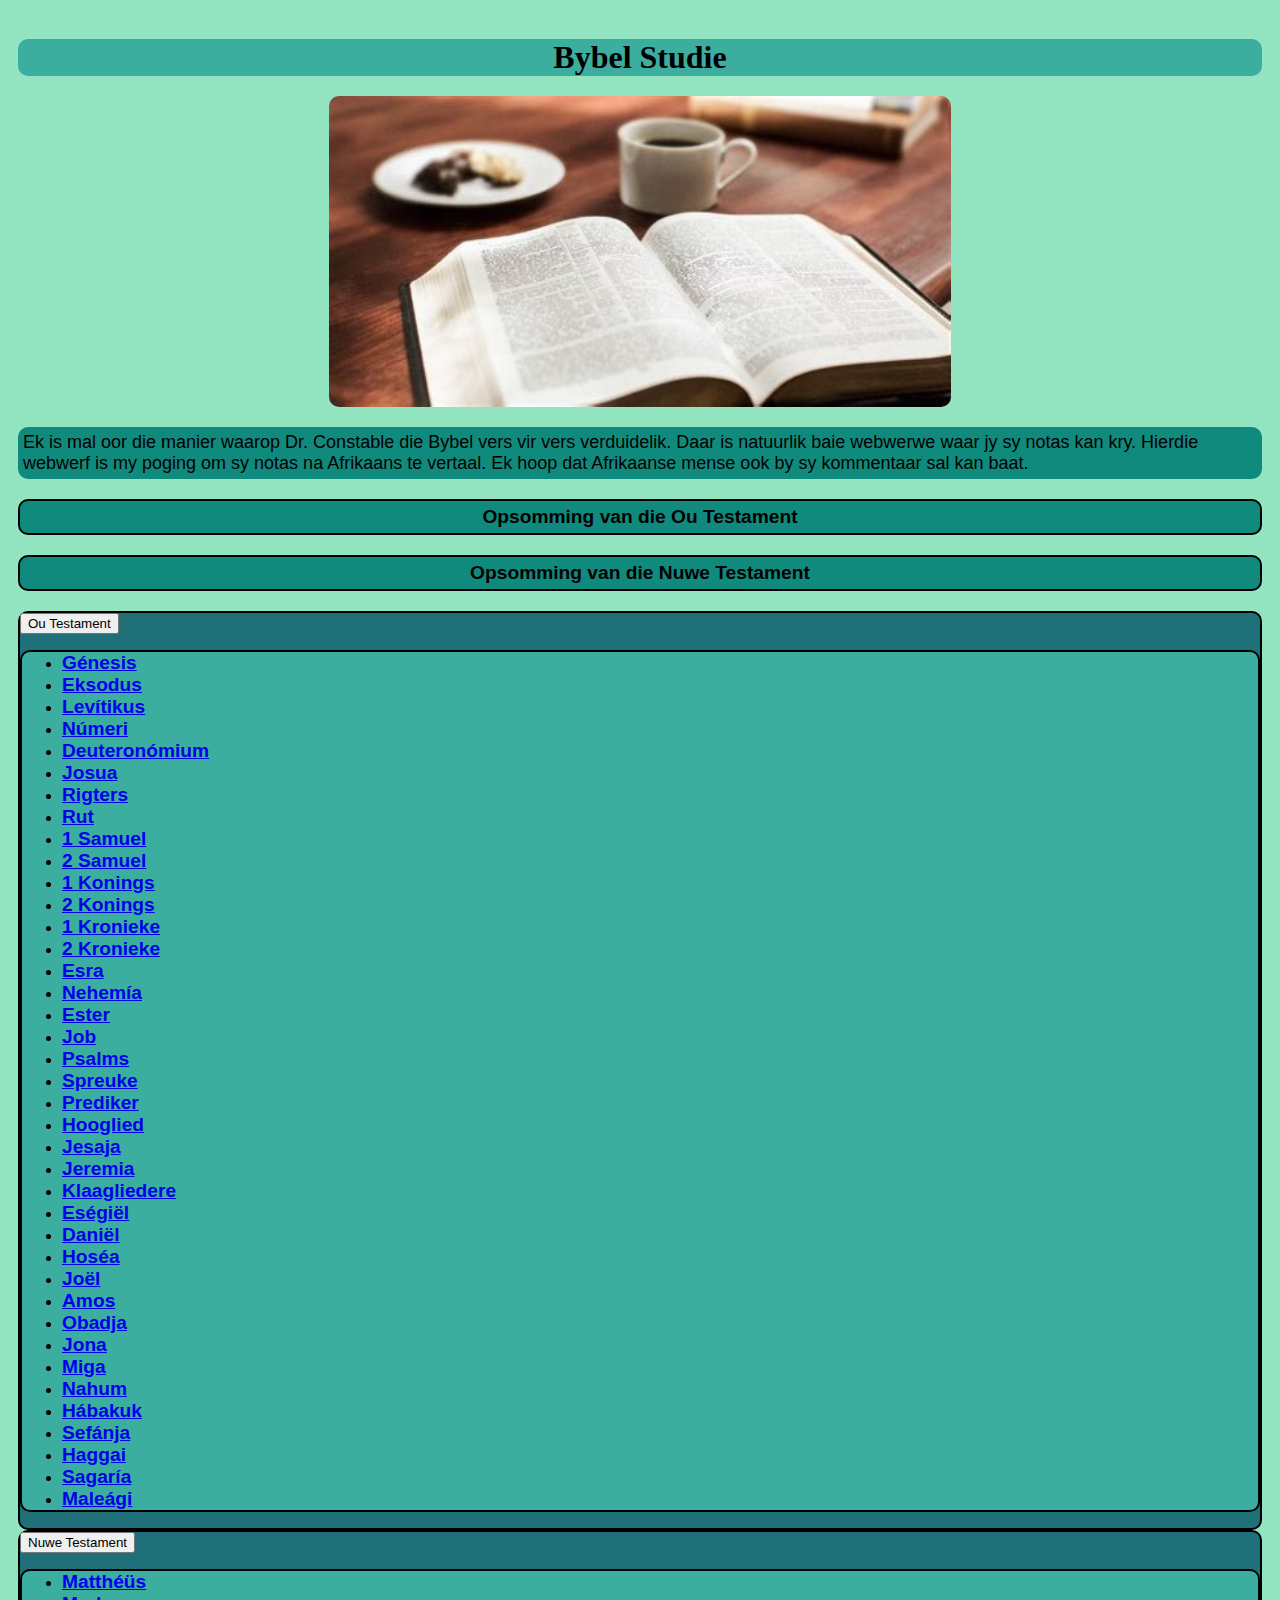
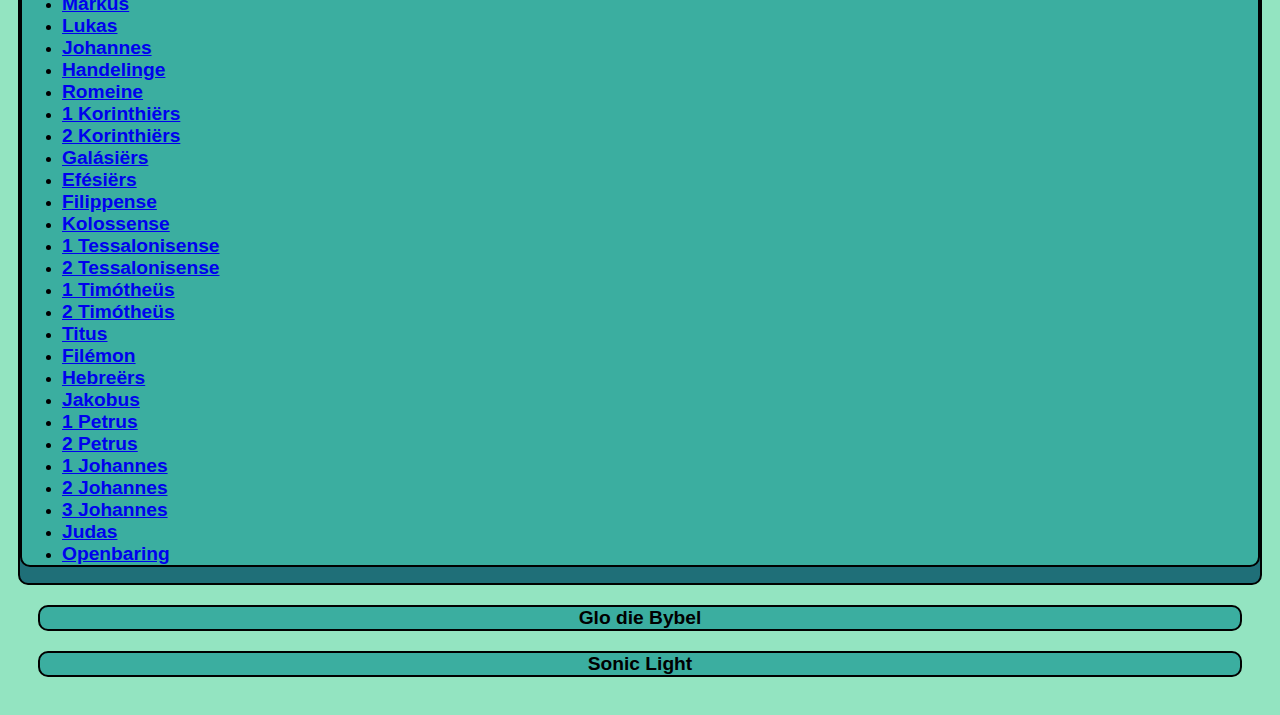
<file: index.html>
<!DOCTYPE html>
<html lang="en">
  <head>
    <meta charset="UTF-8" />
    <meta name="viewport" content="width=device-width, initial-scale=1.0" />
    <title>Tuisblad</title>
    <link
      href="https://cdn.jsdelivr.net/npm/bootstrap@5.3.7/dist/css/bootstrap.min.css"
      rel="stylesheet"
      integrity="sha384-LN+7fdVzj6u52u30Kp6M/trliBMCMKTyK833zpbD+pXdCLuTusPj697FH4R/5mcr"
      crossorigin="anonymous" />
    <link rel="stylesheet" href="./index.css" />
    <link
      rel="shortcut icon"
      href="./bates/beelde/icons8-bible.svg"
      type="image/x-icon" />
  </head>
  <body>
    <div class="container">
      <div class="row">
        <div class="col">
          <h1>Bybel Studie</h1>
        </div>
      </div>
      <div class="row">
        <div class="col">
          <img
            src="./bates/beelde/bybel.jpeg"
            alt="oop bybel op tafel by koppie en bord"
            class="center" />
        </div>
      </div>
      <div class="row">
        <div class="col">
          <p>
            Ek is mal oor die manier waarop Dr. Constable die Bybel vers vir
            vers verduidelik. Daar is natuurlik baie webwerwe waar jy sy notas
            kan kry. Hierdie webwerf is my poging om sy notas na Afrikaans te
            vertaal. Ek hoop dat Afrikaanse mense ook by sy kommentaar sal kan
            baat.
          </p>
        </div>
      </div>
      <div class="row">
        <div class="col">
          <p class="menu-1">
            <a
              href="./opsomming-ot.html"
              style="color: black; text-decoration: none"
              >Opsomming van die Ou Testament</a
            >
          </p>
        </div>
        <div class="col">
          <p class="menu-1">
            <a
              href="./opsomming-nt.html"
              style="color: black; text-decoration: none"
              >Opsomming van die Nuwe Testament</a
            >
          </p>
        </div>
      </div>
      <div class="row">
        <div class="col">
          <div class="btn-group">
            <button
              class="btn dropdown-toggle"
              type="button"
              data-bs-toggle="dropdown"
              aria-expanded="false">
              Ou Testament
            </button>
            <ul class="dropdown-menu">
              <li>
                <a class="dropdown-item" href="./Ou Testament/1. génesis.html"
                  >Génesis</a
                >
              </li>
              <li>
                <a class="dropdown-item" href="./Ou Testament/2. eksodus.html"
                  >Eksodus</a
                >
              </li>
              <li>
                <a class="dropdown-item" href="./Ou Testament/3. levítikus.html"
                  >Levítikus</a
                >
              </li>
              <li>
                <a class="dropdown-item" href="./Ou Testament/4. númeri.html"
                  >Númeri</a
                >
              </li>
              <li>
                <a
                  class="dropdown-item"
                  href="./Ou Testament/5. deuteronómium.html"
                  >Deuteronómium</a
                >
              </li>
              <li>
                <a class="dropdown-item" href="./Ou Testament/6. josua.html"
                  >Josua</a
                >
              </li>
              <li>
                <a class="dropdown-item" href="./Ou Testament/7. rigters.html"
                  >Rigters</a
                >
              </li>
              <li>
                <a class="dropdown-item" href="./Ou Testament/8. rut.html"
                  >Rut</a
                >
              </li>
              <li>
                <a class="dropdown-item" href="./Ou Testament/9. 1-samuel.html"
                  >1 Samuel</a
                >
              </li>
              <li>
                <a class="dropdown-item" href="./Ou Testament/10. 2-samuel.html"
                  >2 Samuel</a
                >
              </li>
              <li>
                <a
                  class="dropdown-item"
                  href="./Ou Testament/11. 1-konings.html"
                  >1 Konings</a
                >
              </li>
              <li>
                <a
                  class="dropdown-item"
                  href="./Ou Testament/12. 2-konings.html"
                  >2 Konings</a
                >
              </li>
              <li>
                <a
                  class="dropdown-item"
                  href="./Ou Testament/13. 1-kronieke.html"
                  >1 Kronieke</a
                >
              </li>
              <li>
                <a
                  class="dropdown-item"
                  href="./Ou Testament/14. 2-kronieke.html"
                  >2 Kronieke</a
                >
              </li>
              <li>
                <a class="dropdown-item" href="./Ou Testament/15. esra.html"
                  >Esra</a
                >
              </li>
              <li>
                <a class="dropdown-item" href="./Ou Testament/16. nehemía.html"
                  >Nehemía</a
                >
              </li>
              <li>
                <a class="dropdown-item" href="./Ou Testament/17. ester.html"
                  >Ester</a
                >
              </li>
              <li>
                <a class="dropdown-item" href="./Ou Testament/18. job.html"
                  >Job</a
                >
              </li>
              <li>
                <a class="dropdown-item" href="./Ou Testament/19. psalms.html"
                  >Psalms</a
                >
              </li>
              <li>
                <a class="dropdown-item" href="./Ou Testament/20. spreuke.html"
                  >Spreuke</a
                >
              </li>
              <li>
                <a class="dropdown-item" href="./Ou Testament/21. prediker.html"
                  >Prediker</a
                >
              </li>
              <li>
                <a class="dropdown-item" href="./Ou Testament/22. hooglied.html"
                  >Hooglied</a
                >
              </li>
              <li>
                <a class="dropdown-item" href="./Ou Testament/23. jesaja.html"
                  >Jesaja</a
                >
              </li>
              <li>
                <a class="dropdown-item" href="./Ou Testament/24. jeremia.html"
                  >Jeremia</a
                >
              </li>
              <li>
                <a
                  class="dropdown-item"
                  href="./Ou Testament/25. klaagliedere.html"
                  >Klaagliedere</a
                >
              </li>
              <li>
                <a class="dropdown-item" href="./Ou Testament/26. eségiël.html"
                  >Eségiël</a
                >
              </li>
              <li>
                <a class="dropdown-item" href="./Ou Testament/27. daniël.html"
                  >Daniël</a
                >
              </li>
              <li>
                <a class="dropdown-item" href="./Ou Testament/28. hoséa.html"
                  >Hoséa</a
                >
              </li>
              <li>
                <a class="dropdown-item" href="./Ou Testament/29. joël.html"
                  >Joël</a
                >
              </li>
              <li>
                <a class="dropdown-item" href="./Ou Testament/30. amos.html"
                  >Amos</a
                >
              </li>
              <li>
                <a class="dropdown-item" href="./Ou Testament/31. obadja.html"
                  >Obadja</a
                >
              </li>
              <li>
                <a class="dropdown-item" href="./Ou Testament/32. jona.html"
                  >Jona</a
                >
              </li>
              <li>
                <a class="dropdown-item" href="./Ou Testament/33. miga.html"
                  >Miga</a
                >
              </li>
              <li>
                <a class="dropdown-item" href="./Ou Testament/34. nahum.html"
                  >Nahum</a
                >
              </li>
              <li>
                <a class="dropdown-item" href="./Ou Testament/35. hábakuk.html"
                  >Hábakuk</a
                >
              </li>
              <li>
                <a class="dropdown-item" href="./Ou Testament/36. sefánja.html"
                  >Sefánja</a
                >
              </li>
              <li>
                <a class="dropdown-item" href="./Ou Testament/37. haggai.html"
                  >Haggai</a
                >
              </li>
              <li>
                <a class="dropdown-item" href="./Ou Testament/38. sagaría.html"
                  >Sagaría</a
                >
              </li>
              <li>
                <a class="dropdown-item" href="./Ou Testament/39. maleági.html"
                  >Maleági</a
                >
              </li>
            </ul>
          </div>
        </div>
        <div class="col">
          <div class="btn-group">
            <button
              class="btn dropdown-toggle"
              type="button"
              data-bs-toggle="dropdown"
              aria-expanded="false">
              Nuwe Testament
            </button>
            <ul class="dropdown-menu">
              <li>
                <a
                  class="dropdown-item"
                  href="./Nuwe Testament/1. matthéüs.html"
                  >Matthéüs</a
                >
              </li>
              <li>
                <a class="dropdown-item" href="./Nuwe Testament/2. markus.html"
                  >Markus</a
                >
              </li>
              <li>
                <a class="dropdown-item" href="./Nuwe Testament/3. lukas.html"
                  >Lukas</a
                >
              </li>
              <li>
                <a
                  class="dropdown-item"
                  href="./Nuwe Testament/4. johannes.html"
                  >Johannes</a
                >
              </li>
              <li>
                <a
                  class="dropdown-item"
                  href="./Nuwe Testament/5. handelinge.html"
                  >Handelinge</a
                >
              </li>
              <li>
                <a class="dropdown-item" href="./Nuwe Testament/6. romeine.html"
                  >Romeine</a
                >
              </li>
              <li>
                <a
                  class="dropdown-item"
                  href="./Nuwe Testament/7. 1-korinthiërs.html"
                  >1 Korinthiërs</a
                >
              </li>
              <li>
                <a
                  class="dropdown-item"
                  href="./Nuwe Testament/8. 2-korinthiërs.html"
                  >2 Korinthiërs</a
                >
              </li>
              <li>
                <a
                  class="dropdown-item"
                  href="./Nuwe Testament/9. galásiërs.html"
                  >Galásiërs</a
                >
              </li>
              <li>
                <a
                  class="dropdown-item"
                  href="./Nuwe Testament/10. Efésiërs.html"
                  >Efésiërs</a
                >
              </li>
              <li>
                <a
                  class="dropdown-item"
                  href="./Nuwe Testament/11. filippense.html"
                  >Filippense</a
                >
              </li>
              <li>
                <a
                  class="dropdown-item"
                  href="./Nuwe Testament/12. kolossense.html"
                  >Kolossense</a
                >
              </li>
              <li>
                <a
                  class="dropdown-item"
                  href="./Nuwe Testament/13. 1-Tessalonisense.html"
                  >1 Tessalonisense</a
                >
              </li>
              <li>
                <a
                  class="dropdown-item"
                  href="./Nuwe Testament/14. 2-tessalonisense.html"
                  >2 Tessalonisense</a
                >
              </li>
              <li>
                <a
                  class="dropdown-item"
                  href="./Nuwe Testament/15. 1-timótheüs.html"
                  >1 Timótheüs</a
                >
              </li>
              <li>
                <a
                  class="dropdown-item"
                  href="./Nuwe Testament/16. 2-timótheüs.html"
                  >2 Timótheüs</a
                >
              </li>
              <li>
                <a class="dropdown-item" href="./Nuwe Testament/17. titus.html"
                  >Titus</a
                >
              </li>
              <li>
                <a
                  class="dropdown-item"
                  href="./Nuwe Testament/18. filémon.html"
                  >Filémon</a
                >
              </li>
              <li>
                <a
                  class="dropdown-item"
                  href="./Nuwe Testament/19. hebreërs.html"
                  >Hebreërs</a
                >
              </li>
              <li>
                <a
                  class="dropdown-item"
                  href="./Nuwe Testament/20. jakobus.html"
                  >Jakobus</a
                >
              </li>
              <li>
                <a
                  class="dropdown-item"
                  href="./Nuwe Testament/21. 1-petrus.html"
                  >1 Petrus</a
                >
              </li>
              <li>
                <a
                  class="dropdown-item"
                  href="./Nuwe Testament/22. 2-petrus.html"
                  >2 Petrus</a
                >
              </li>
              <li>
                <a
                  class="dropdown-item"
                  href="./Nuwe Testament/23. 1-johannes.html"
                  >1 Johannes</a
                >
              </li>
              <li>
                <a
                  class="dropdown-item"
                  href="./Nuwe Testament/24. 2-johannes.html"
                  >2 Johannes</a
                >
              </li>
              <li>
                <a
                  class="dropdown-item"
                  href="./Nuwe Testament/25. 3-johannes.html"
                  >3 Johannes</a
                >
              </li>
              <li>
                <a class="dropdown-item" href="./Nuwe Testament/26. judas.html"
                  >Judas</a
                >
              </li>
              <li>
                <a
                  class="dropdown-item"
                  href="./Nuwe Testament/27. openbaring.html"
                  >Openbaring</a
                >
              </li>
            </ul>
          </div>
        </div>
      </div>
      <div class="row">
        <div class="col">
          <footer>
            <a
              href="https://www.glodiebybel.co.za/"
              style="color: black; text-decoration: none"
              >Glo die Bybel</a
            >
          </footer>
        </div>
      </div>
      <div class="row">
        <div class="col">
          <footer>
            <a
              href="https://soniclight.com/constable-notes-pdf/"
              style="color: black; text-decoration: none"
              >Sonic Light</a
            >
          </footer>
        </div>
      </div>
    </div>
    <script
      src="https://cdn.jsdelivr.net/npm/bootstrap@5.3.7/dist/js/bootstrap.bundle.min.js"
      integrity="sha384-ndDqU0Gzau9qJ1lfW4pNLlhNTkCfHzAVBReH9diLvGRem5+R9g2FzA8ZGN954O5Q"
      crossorigin="anonymous"></script>
  </body>
</html>
</file>
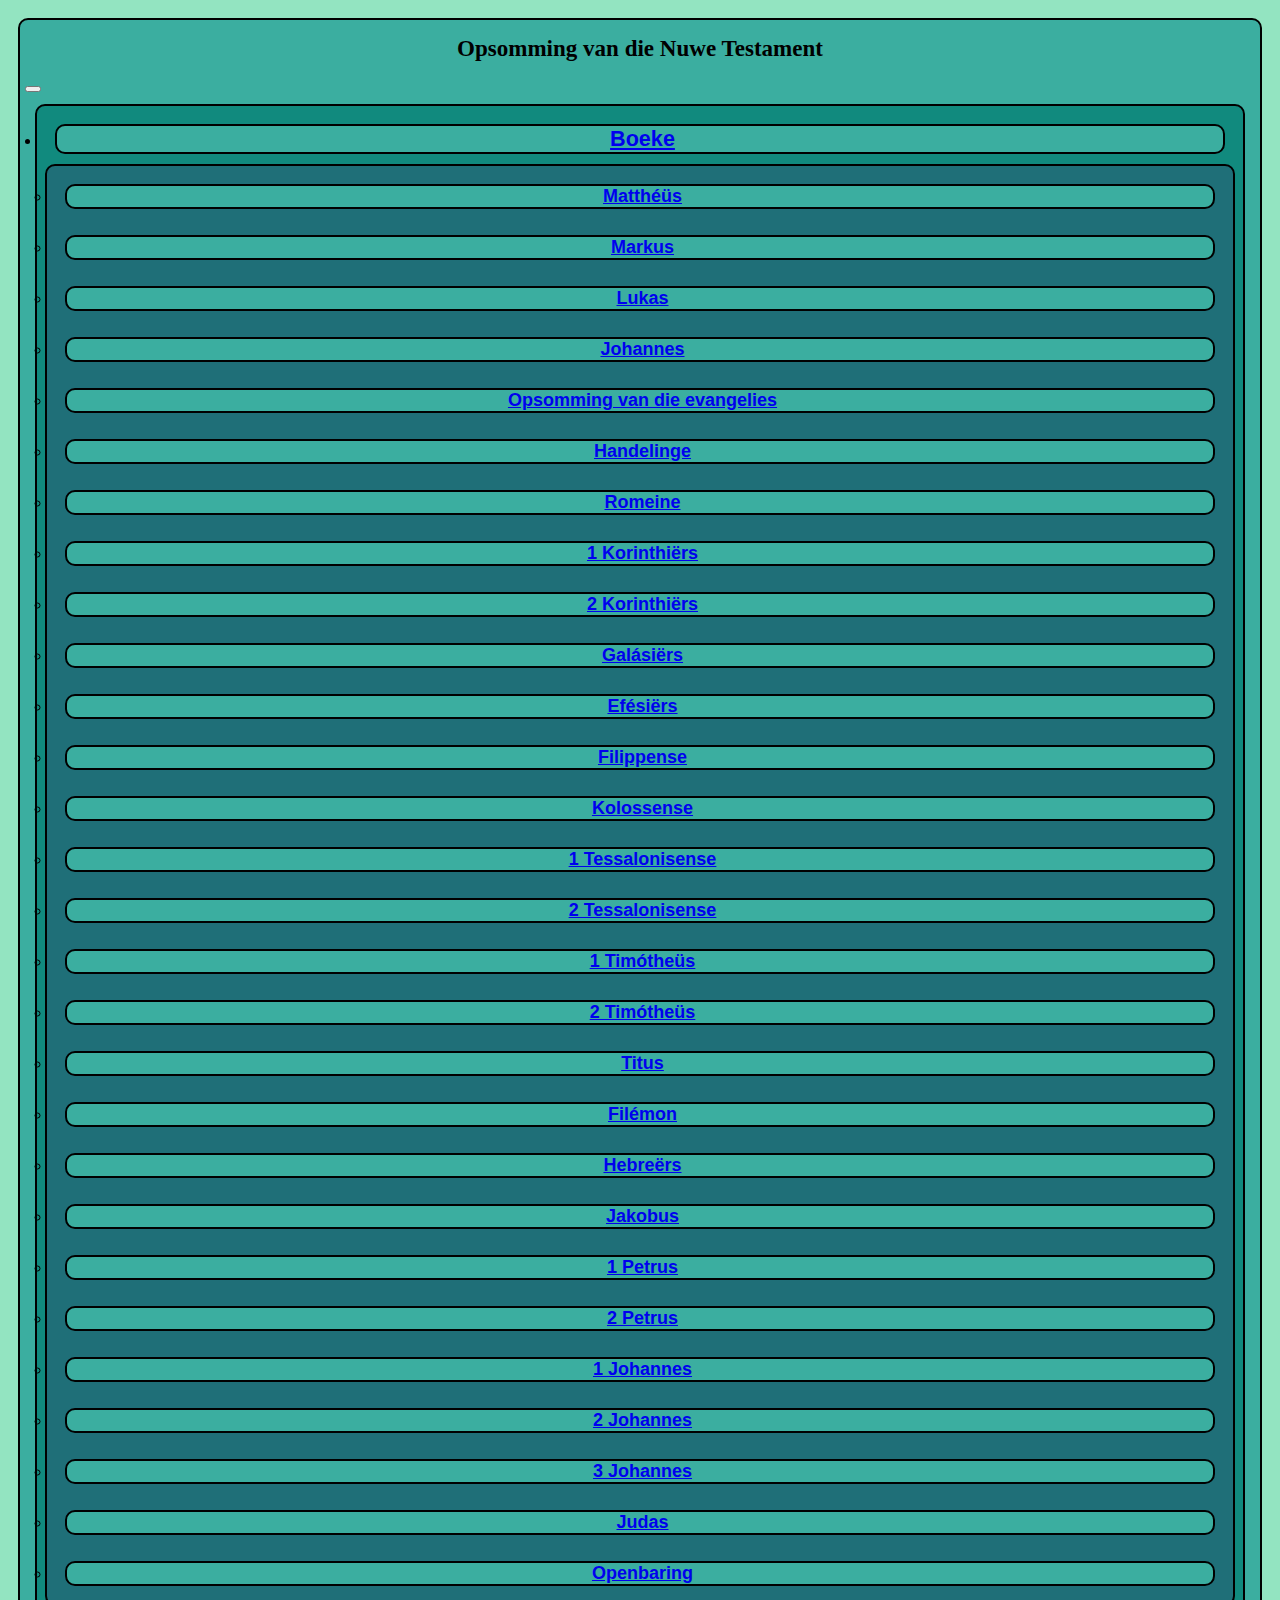
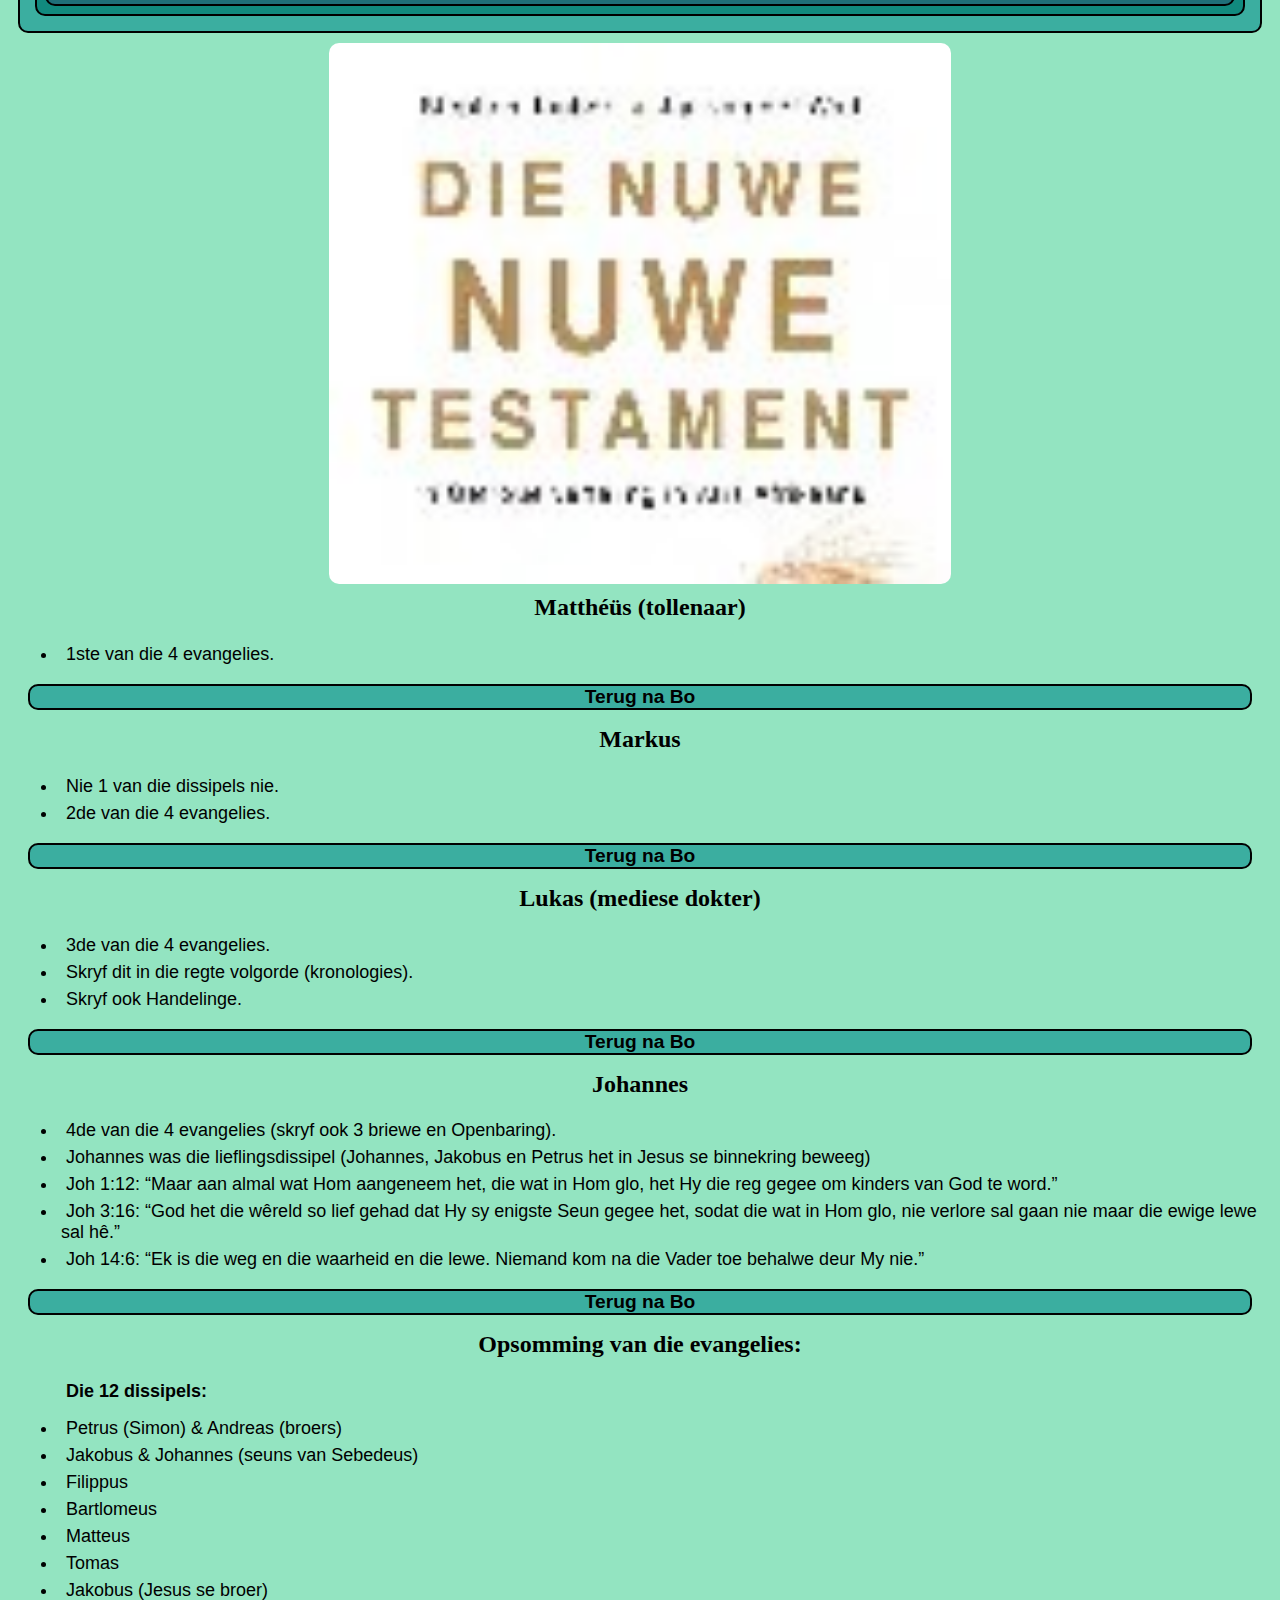
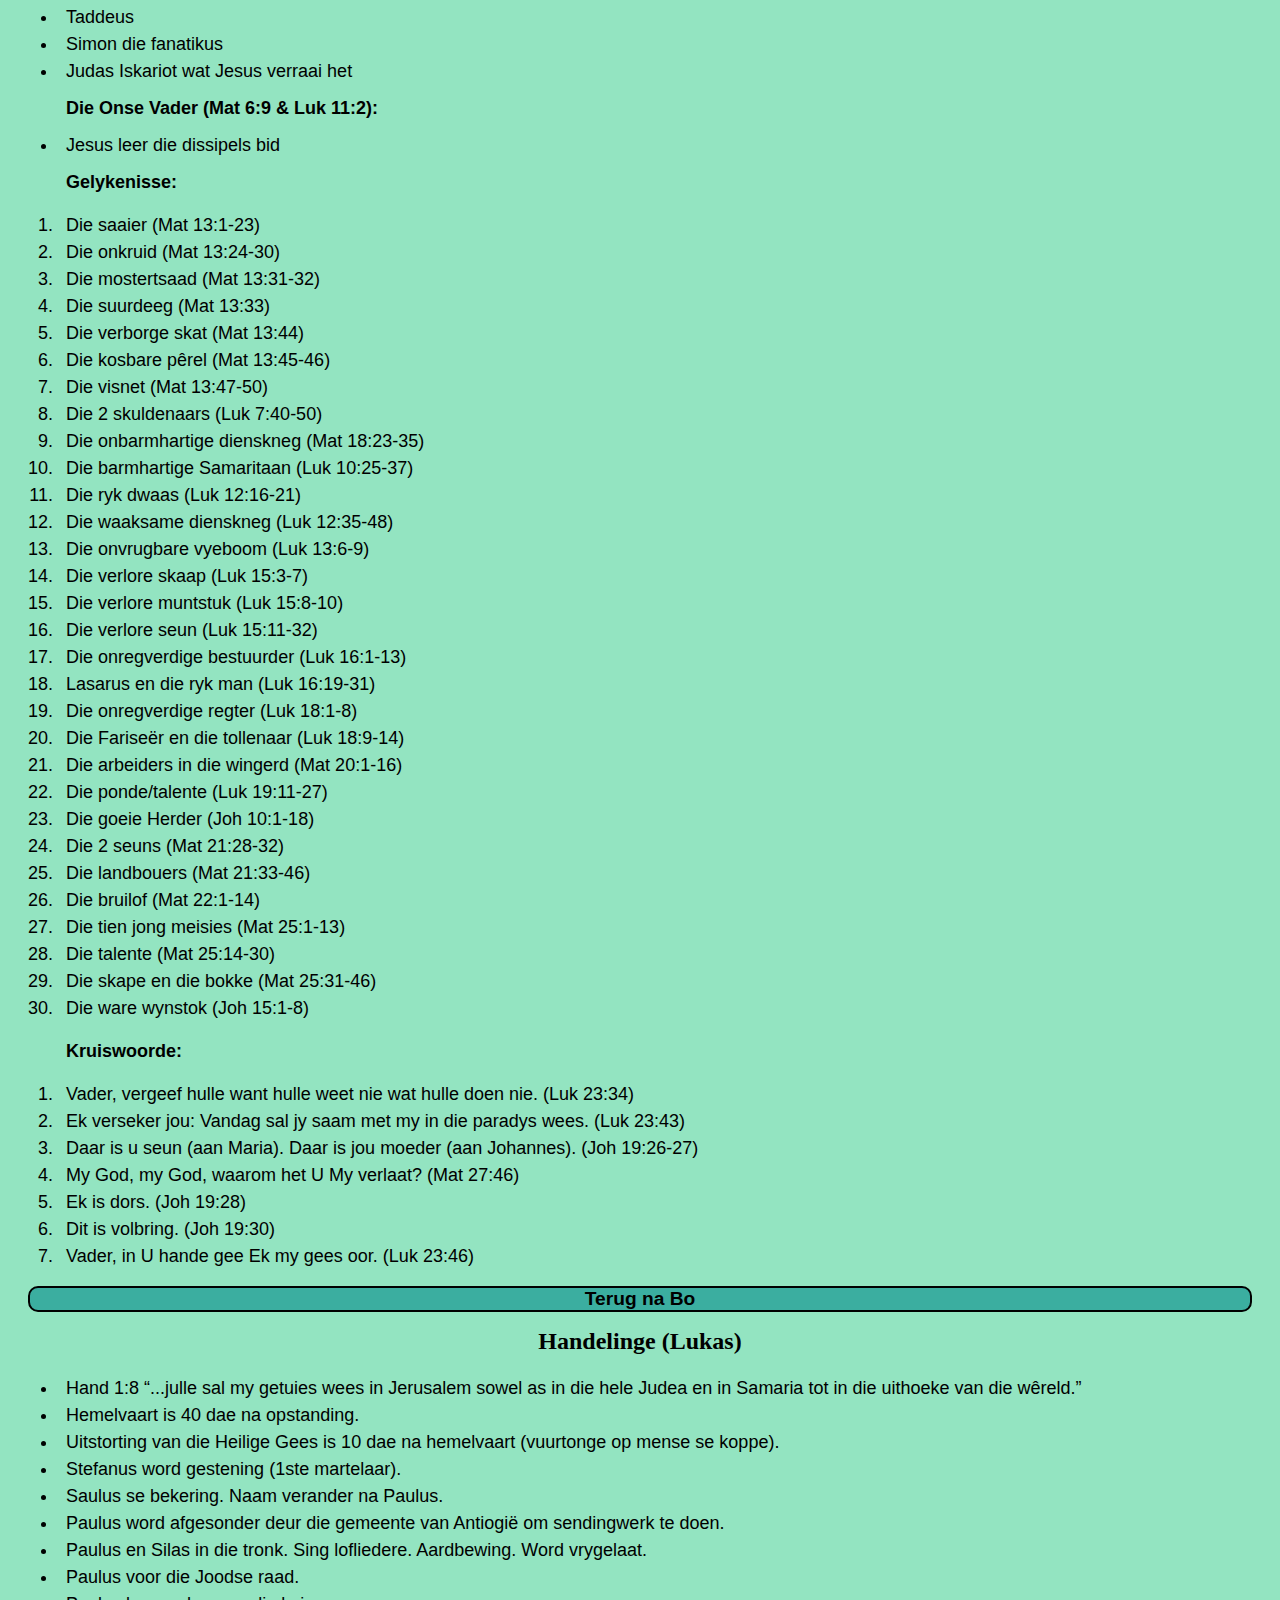
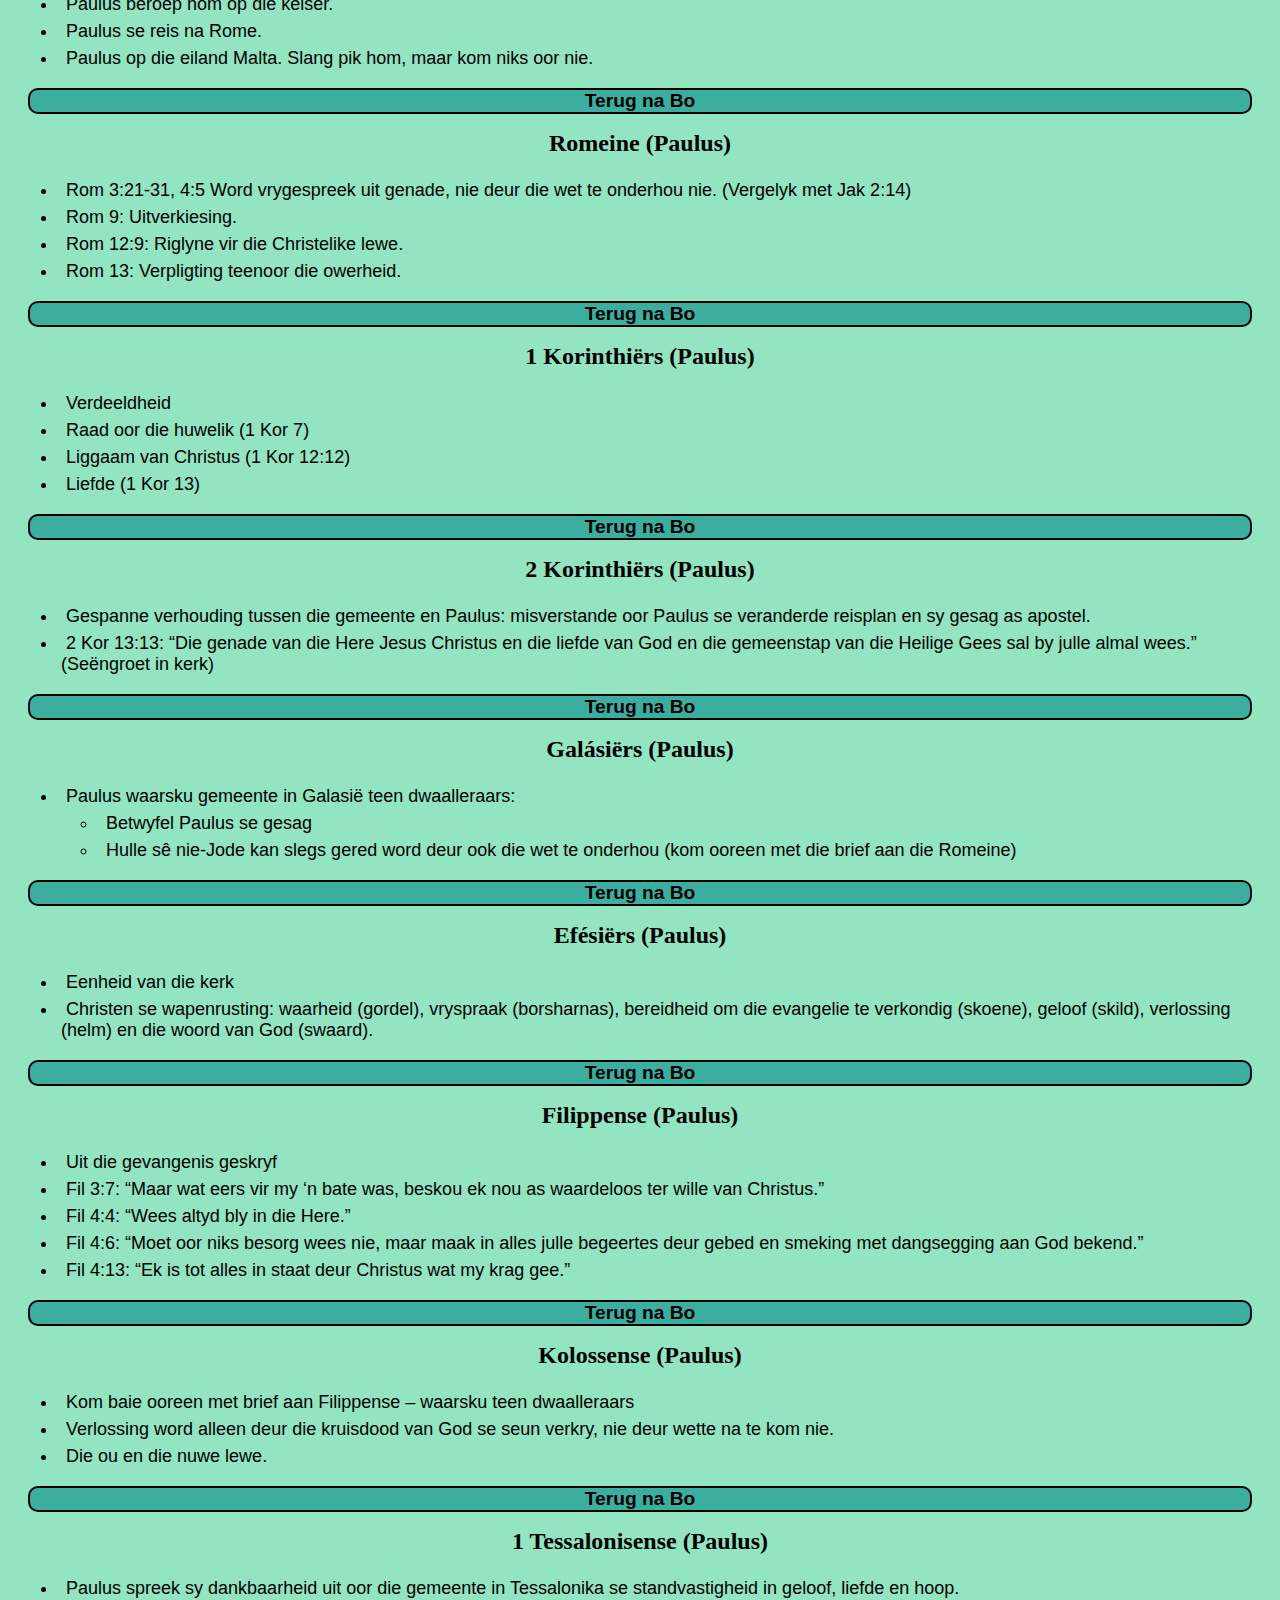
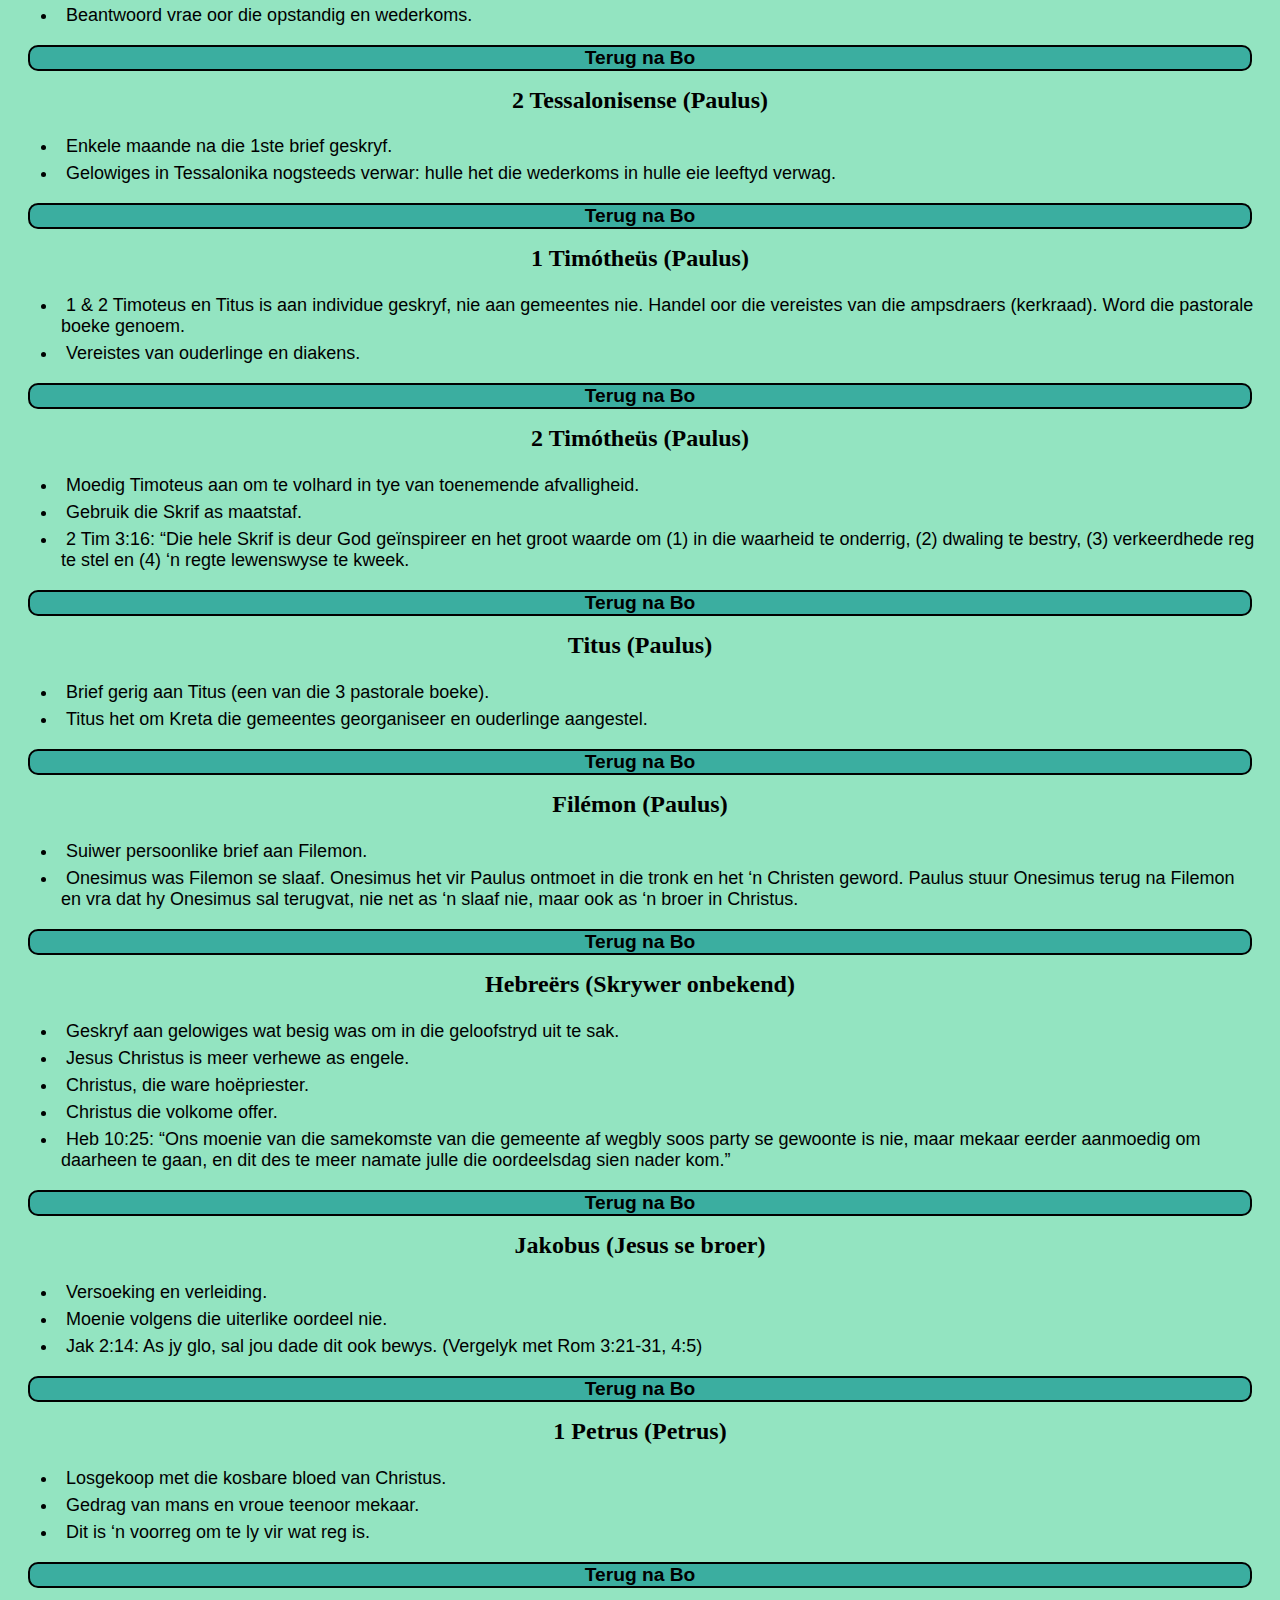
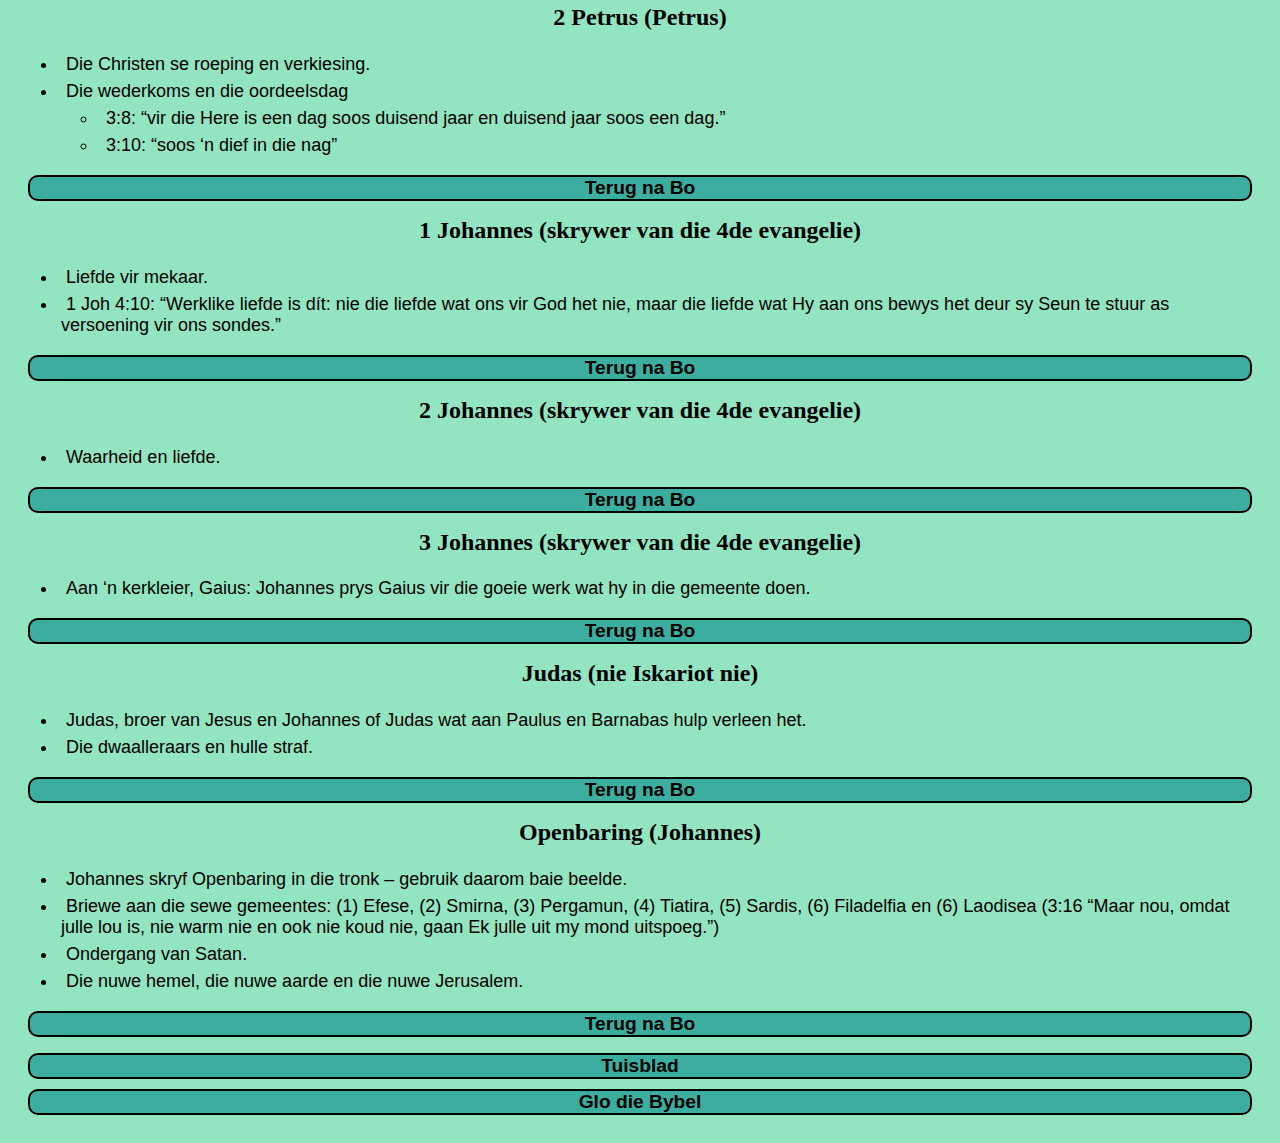
<file: opsomming-nt.html>
<!DOCTYPE html>
<html lang="en">
  <head>
    <meta charset="UTF-8" />
    <meta name="viewport" content="width=device-width, initial-scale=1.0" />
    <title>Nuwe Testament</title>
    <link
      href="https://cdn.jsdelivr.net/npm/bootstrap@5.3.7/dist/css/bootstrap.min.css"
      rel="stylesheet"
      integrity="sha384-LN+7fdVzj6u52u30Kp6M/trliBMCMKTyK833zpbD+pXdCLuTusPj697FH4R/5mcr"
      crossorigin="anonymous" />
    <link rel="stylesheet" href="./opsomming.css" />
    <link
      rel="shortcut icon"
      href="./bates/beelde/icons8-bible.svg"
      type="image/x-icon" />
  </head>
  <body>
    <nav class="navbar navbar-expand-lg" id="bo">
      <div class="container-fluid">
        <h1>Opsomming van die Nuwe Testament</h1>
        <button
          class="navbar-toggler"
          type="button"
          data-bs-toggle="collapse"
          data-bs-target="#navbarSupportedContent"
          aria-controls="navbarSupportedContent"
          aria-expanded="false"
          aria-label="Toggle navigation">
          <span class="navbar-toggler-icon"></span>
        </button>
        <div class="collapse navbar-collapse" id="navbarSupportedContent">
          <ul class="navbar-nav me-auto mb-2 mb-lg-0">
            <li class="nav-item dropdown">
              <a
                class="nav-link dropdown-toggle"
                href="#"
                role="button"
                data-bs-toggle="dropdown"
                aria-expanded="false">
                Boeke
              </a>
              <ul class="dropdown-menu">
                <li><a class="dropdown-item" href="#Matthéüs">Matthéüs</a></li>
                <li><a class="dropdown-item" href="#Markus">Markus</a></li>
                <li>
                  <a class="dropdown-item" href="#Lukas">Lukas</a>
                </li>
                <li>
                  <a class="dropdown-item" href="#Johannes">Johannes</a>
                </li>
                <li>
                  <a class="dropdown-item" href="#Opsomming-van-die-evangelies"
                    >Opsomming van die evangelies</a
                  >
                </li>
                <li>
                  <a class="dropdown-item" href="#Handelinge">Handelinge</a>
                </li>
                <li>
                  <a class="dropdown-item" href="#Romeine">Romeine</a>
                </li>
                <li>
                  <a class="dropdown-item" href="#1-Korinthiërs"
                    >1 Korinthiërs</a
                  >
                </li>
                <li>
                  <a class="dropdown-item" href="#2-Korinthiërs"
                    >2 Korinthiërs</a
                  >
                </li>
                <li>
                  <a class="dropdown-item" href="#Galásiërs">Galásiërs</a>
                </li>
                <li>
                  <a class="dropdown-item" href="#Efésiërs">Efésiërs</a>
                </li>
                <li>
                  <a class="dropdown-item" href="#Filippense">Filippense</a>
                </li>
                <li>
                  <a class="dropdown-item" href="#Kolossense">Kolossense</a>
                </li>
                <li>
                  <a class="dropdown-item" href="#1-Tessalonisense"
                    >1 Tessalonisense</a
                  >
                </li>
                <li>
                  <a class="dropdown-item" href="#2-Tessalonisense"
                    >2 Tessalonisense</a
                  >
                </li>
                <li>
                  <a class="dropdown-item" href="#1-Timótheüs">1 Timótheüs</a>
                </li>
                <li>
                  <a class="dropdown-item" href="#2-Timótheüs">2 Timótheüs</a>
                </li>
                <li>
                  <a class="dropdown-item" href="#Titus">Titus</a>
                </li>
                <li>
                  <a class="dropdown-item" href="#Filémon">Filémon</a>
                </li>
                <li>
                  <a class="dropdown-item" href="#Hebreërs">Hebreërs</a>
                </li>
                <li>
                  <a class="dropdown-item" href="#Jakobus">Jakobus</a>
                </li>
                <li>
                  <a class="dropdown-item" href="#1-Petrus">1 Petrus</a>
                </li>
                <li>
                  <a class="dropdown-item" href="#2-Petrus">2 Petrus</a>
                </li>
                <li>
                  <a class="dropdown-item" href="#1-Johannes">1 Johannes</a>
                </li>
                <li>
                  <a class="dropdown-item" href="#2-Johannes">2 Johannes</a>
                </li>
                <li>
                  <a class="dropdown-item" href="#3-Johannes">3 Johannes</a>
                </li>
                <li>
                  <a class="dropdown-item" href="#Judas">Judas</a>
                </li>
                <li>
                  <a class="dropdown-item" href="#Openbaring">Openbaring</a>
                </li>
              </ul>
            </li>
          </ul>
        </div>
      </div>
    </nav>
    <div class="container">
      <div class="row">
        <div class="col">
          <img
            src="./bates/beelde/Nuwe Testament.jpg"
            alt="oop bybel;"
            class="center" />
        </div>
      </div>
      <div class="row">
        <div class="col">
          <h2 id="Matthéüs">Matthéüs (tollenaar)</h2>
        </div>
      </div>
      <div class="row">
        <div class="col">
          <ul>
            <li>1ste van die 4 evangelies.</li>
          </ul>
        </div>
      </div>
      <div class="row">
        <div class="col">
          <p>
            <a href="#bo" style="color: black; text-decoration: none"
              >Terug na Bo</a
            >
          </p>
        </div>
      </div>
      <div class="row">
        <div class="col">
          <h2 id="Markus">Markus</h2>
        </div>
      </div>
      <div class="row">
        <div class="col">
          <ul>
            <li>Nie 1 van die dissipels nie.</li>
            <li>2de van die 4 evangelies.</li>
          </ul>
        </div>
      </div>
      <div class="row">
        <div class="col">
          <p>
            <a href="#bo" style="color: black; text-decoration: none"
              >Terug na Bo</a
            >
          </p>
        </div>
      </div>
      <div class="row">
        <div class="col">
          <h2 id="Lukas">Lukas (mediese dokter)</h2>
        </div>
      </div>
      <div class="row">
        <div class="col">
          <ul>
            <li>3de van die 4 evangelies.</li>
            <li>Skryf dit in die regte volgorde (kronologies).</li>
            <li>Skryf ook Handelinge.</li>
          </ul>
        </div>
      </div>
      <div class="row">
        <div class="col">
          <p>
            <a href="#bo" style="color: black; text-decoration: none"
              >Terug na Bo</a
            >
          </p>
        </div>
      </div>
      <div class="row">
        <div class="col">
          <h2 id="Johannes">Johannes</h2>
        </div>
      </div>
      <div class="row">
        <div class="col">
          <ul>
            <li>
              4de van die 4 evangelies (skryf ook 3 briewe en Openbaring).
            </li>
            <li>
              Johannes was die lieflingsdissipel (Johannes, Jakobus en Petrus
              het in Jesus se binnekring beweeg)
            </li>
            <li>
              Joh 1:12: “Maar aan almal wat Hom aangeneem het, die wat in Hom
              glo, het Hy die reg gegee om kinders van God te word.”
            </li>
            <li>
              Joh 3:16: “God het die wêreld so lief gehad dat Hy sy enigste Seun
              gegee het, sodat die wat in Hom glo, nie verlore sal gaan nie maar
              die ewige lewe sal hê.”
            </li>
            <li>
              Joh 14:6: “Ek is die weg en die waarheid en die lewe. Niemand kom
              na die Vader toe behalwe deur My nie.”
            </li>
          </ul>
        </div>
      </div>
      <div class="row">
        <div class="col">
          <p>
            <a href="#bo" style="color: black; text-decoration: none"
              >Terug na Bo</a
            >
          </p>
        </div>
      </div>
      <div class="row">
        <h2 id="Opsomming-van-die-evangelies">Opsomming van die evangelies:</h2>
        <ul>
          <li
            style="
              list-style-type: none;
              font-weight: 700;
              margin-top: 10px;
              margin-bottom: 10px;
            ">
            Die 12 dissipels:
          </li>
          <li>Petrus (Simon) & Andreas (broers)</li>
          <li>Jakobus & Johannes (seuns van Sebedeus)</li>
          <li>Filippus</li>
          <li>Bartlomeus</li>
          <li>Matteus</li>
          <li>Tomas</li>
          <li>Jakobus (Jesus se broer)</li>
          <li>Taddeus</li>
          <li>Simon die fanatikus</li>
          <li>Judas Iskariot wat Jesus verraai het</li>
          <li
            style="
              list-style-type: none;
              font-weight: 700;
              margin-top: 10px;
              margin-bottom: 10px;
            ">
            Die Onse Vader (Mat 6:9 & Luk 11:2):
          </li>
          <li>Jesus leer die dissipels bid</li>
          <li
            style="
              list-style-type: none;
              font-weight: 700;
              margin-top: 10px;
              margin-bottom: 10px;
            ">
            Gelykenisse:
          </li>
        </ul>
        <ol>
          <li>Die saaier (Mat 13:1-23)</li>
          <li>Die onkruid (Mat 13:24-30)</li>
          <li>Die mostertsaad (Mat 13:31-32)</li>
          <li>Die suurdeeg (Mat 13:33)</li>
          <li>Die verborge skat (Mat 13:44)</li>
          <li>Die kosbare pêrel (Mat 13:45-46)</li>
          <li>Die visnet (Mat 13:47-50)</li>
          <li>Die 2 skuldenaars (Luk 7:40-50)</li>
          <li>Die onbarmhartige dienskneg (Mat 18:23-35)</li>
          <li>Die barmhartige Samaritaan (Luk 10:25-37)</li>
          <li>Die ryk dwaas (Luk 12:16-21)</li>
          <li>Die waaksame dienskneg (Luk 12:35-48)</li>
          <li>Die onvrugbare vyeboom (Luk 13:6-9)</li>
          <li>Die verlore skaap (Luk 15:3-7)</li>
          <li>Die verlore muntstuk (Luk 15:8-10)</li>
          <li>Die verlore seun (Luk 15:11-32)</li>
          <li>Die onregverdige bestuurder (Luk 16:1-13)</li>
          <li>Lasarus en die ryk man (Luk 16:19-31)</li>
          <li>Die onregverdige regter (Luk 18:1-8)</li>
          <li>Die Fariseër en die tollenaar (Luk 18:9-14)</li>
          <li>Die arbeiders in die wingerd (Mat 20:1-16)</li>
          <li>Die ponde/talente (Luk 19:11-27)</li>
          <li>Die goeie Herder (Joh 10:1-18)</li>
          <li>Die 2 seuns (Mat 21:28-32)</li>
          <li>Die landbouers (Mat 21:33-46)</li>
          <li>Die bruilof (Mat 22:1-14)</li>
          <li>Die tien jong meisies (Mat 25:1-13)</li>
          <li>Die talente (Mat 25:14-30)</li>
          <li>Die skape en die bokke (Mat 25:31-46)</li>
          <li>Die ware wynstok (Joh 15:1-8)</li>
        </ol>
        <ul>
          <li
            style="
              list-style-type: none;
              font-weight: 700;
              margin-top: 10px;
              margin-bottom: 10px;
            ">
            Kruiswoorde:
          </li>
        </ul>
        <ol>
          <li>
            Vader, vergeef hulle want hulle weet nie wat hulle doen nie. (Luk
            23:34)
          </li>
          <li>
            Ek verseker jou: Vandag sal jy saam met my in die paradys wees. (Luk
            23:43)
          </li>
          <li>
            Daar is u seun (aan Maria). Daar is jou moeder (aan Johannes). (Joh
            19:26-27)
          </li>
          <li>My God, my God, waarom het U My verlaat? (Mat 27:46)</li>
          <li>Ek is dors. (Joh 19:28)</li>
          <li>Dit is volbring. (Joh 19:30)</li>
          <li>Vader, in U hande gee Ek my gees oor. (Luk 23:46)</li>
        </ol>
      </div>
      <div class="row">
        <div class="col">
          <p>
            <a href="#bo" style="color: black; text-decoration: none"
              >Terug na Bo</a
            >
          </p>
        </div>
      </div>
      <div class="row">
        <div class="col">
          <h2 id="Handelinge">Handelinge (Lukas)</h2>
        </div>
      </div>
      <div class="row">
        <div class="col">
          <ul>
            <li>
              Hand 1:8 “...julle sal my getuies wees in Jerusalem sowel as in
              die hele Judea en in Samaria tot in die uithoeke van die wêreld.”
            </li>
            <li>Hemelvaart is 40 dae na opstanding.</li>
            <li>
              Uitstorting van die Heilige Gees is 10 dae na hemelvaart
              (vuurtonge op mense se koppe).
            </li>
            <li>Stefanus word gestening (1ste martelaar).</li>
            <li>Saulus se bekering. Naam verander na Paulus.</li>
            <li>
              Paulus word afgesonder deur die gemeente van Antiogië om
              sendingwerk te doen.
            </li>
            <li>
              Paulus en Silas in die tronk. Sing lofliedere. Aardbewing. Word
              vrygelaat.
            </li>
            <li>Paulus voor die Joodse raad.</li>
            <li>Paulus beroep hom op die keiser.</li>
            <li>Paulus se reis na Rome.</li>
            <li>
              Paulus op die eiland Malta. Slang pik hom, maar kom niks oor nie.
            </li>
          </ul>
        </div>
      </div>
      <div class="row">
        <div class="col">
          <p>
            <a href="#bo" style="color: black; text-decoration: none"
              >Terug na Bo</a
            >
          </p>
        </div>
      </div>
      <div class="row">
        <div class="col">
          <h2 id="Romeine">Romeine (Paulus)</h2>
        </div>
      </div>
      <div class="row">
        <div class="col">
          <ul>
            <li>
              Rom 3:21-31, 4:5 Word vrygespreek uit genade, nie deur die wet te
              onderhou nie. (Vergelyk met Jak 2:14)
            </li>
            <li>Rom 9: Uitverkiesing.</li>
            <li>Rom 12:9: Riglyne vir die Christelike lewe.</li>
            <li>Rom 13: Verpligting teenoor die owerheid.</li>
          </ul>
        </div>
      </div>
      <div class="row">
        <div class="col">
          <p>
            <a href="#bo" style="color: black; text-decoration: none"
              >Terug na Bo</a
            >
          </p>
        </div>
      </div>
      <div class="row">
        <div class="col">
          <h2 id="1-Korinthiërs">1 Korinthiërs (Paulus)</h2>
        </div>
      </div>
      <div class="row">
        <div class="col">
          <ul>
            <li>Verdeeldheid</li>
            <li>Raad oor die huwelik (1 Kor 7)</li>
            <li>Liggaam van Christus (1 Kor 12:12)</li>
            <li>Liefde (1 Kor 13)</li>
          </ul>
        </div>
      </div>
      <div class="row">
        <div class="col">
          <p>
            <a href="#bo" style="color: black; text-decoration: none"
              >Terug na Bo</a
            >
          </p>
        </div>
      </div>
      <div class="row">
        <div class="col">
          <h2 id="2-Korinthiërs">2 Korinthiërs (Paulus)</h2>
        </div>
      </div>
      <div class="row">
        <div class="col">
          <ul>
            <li>
              Gespanne verhouding tussen die gemeente en Paulus: misverstande
              oor Paulus se veranderde reisplan en sy gesag as apostel.
            </li>
            <li>
              2 Kor 13:13: “Die genade van die Here Jesus Christus en die liefde
              van God en die gemeenstap van die Heilige Gees sal by julle almal
              wees.” (Seëngroet in kerk)
            </li>
          </ul>
        </div>
      </div>
      <div class="row">
        <div class="col">
          <p>
            <a href="#bo" style="color: black; text-decoration: none"
              >Terug na Bo</a
            >
          </p>
        </div>
      </div>
      <div class="row">
        <div class="col">
          <h2 id="Galásiërs">Galásiërs (Paulus)</h2>
        </div>
      </div>
      <div class="row">
        <div class="col">
          <ul>
            <li>Paulus waarsku gemeente in Galasië teen dwaalleraars:</li>
            <ul>
              <li>Betwyfel Paulus se gesag</li>
              <li>
                Hulle sê nie-Jode kan slegs gered word deur ook die wet te
                onderhou (kom ooreen met die brief aan die Romeine)
              </li>
            </ul>
          </ul>
        </div>
      </div>
      <div class="row">
        <div class="col">
          <p>
            <a href="#bo" style="color: black; text-decoration: none"
              >Terug na Bo</a
            >
          </p>
        </div>
      </div>
      <div class="row">
        <div class="col">
          <h2 id="Efésiërs">Efésiërs (Paulus)</h2>
        </div>
      </div>
      <div class="row">
        <div class="col">
          <ul>
            <li>Eenheid van die kerk</li>
            <li>
              Christen se wapenrusting: waarheid (gordel), vryspraak
              (borsharnas), bereidheid om die evangelie te verkondig (skoene),
              geloof (skild), verlossing (helm) en die woord van God (swaard).
            </li>
          </ul>
        </div>
      </div>
      <div class="row">
        <div class="col">
          <p>
            <a href="#bo" style="color: black; text-decoration: none"
              >Terug na Bo</a
            >
          </p>
        </div>
      </div>
      <div class="row">
        <div class="col">
          <h2 id="Filippense">Filippense (Paulus)</h2>
        </div>
      </div>
      <div class="row">
        <div class="col">
          <ul>
            <li>Uit die gevangenis geskryf</li>
            <li>
              Fil 3:7: “Maar wat eers vir my ‘n bate was, beskou ek nou as
              waardeloos ter wille van Christus.”
            </li>
            <li>Fil 4:4: “Wees altyd bly in die Here.”</li>
            <li>
              Fil 4:6: “Moet oor niks besorg wees nie, maar maak in alles julle
              begeertes deur gebed en smeking met dangsegging aan God bekend.”
            </li>
            <li>
              Fil 4:13: “Ek is tot alles in staat deur Christus wat my krag
              gee.”
            </li>
          </ul>
        </div>
      </div>
      <div class="row">
        <div class="col">
          <p>
            <a href="#bo" style="color: black; text-decoration: none"
              >Terug na Bo</a
            >
          </p>
        </div>
      </div>
      <div class="row">
        <div class="col">
          <h2 id="Kolossense">Kolossense (Paulus)</h2>
        </div>
      </div>
      <div class="row">
        <div class="col">
          <ul>
            <li>
              Kom baie ooreen met brief aan Filippense – waarsku teen
              dwaalleraars
            </li>
            <li>
              Verlossing word alleen deur die kruisdood van God se seun verkry,
              nie deur wette na te kom nie.
            </li>
            <li>Die ou en die nuwe lewe.</li>
          </ul>
        </div>
      </div>
      <div class="row">
        <div class="col">
          <p>
            <a href="#bo" style="color: black; text-decoration: none"
              >Terug na Bo</a
            >
          </p>
        </div>
      </div>
      <div class="row">
        <div class="col">
          <h2 id="1-Tessalonisense">1 Tessalonisense (Paulus)</h2>
        </div>
      </div>
      <div class="row">
        <div class="col">
          <ul>
            <li>
              Paulus spreek sy dankbaarheid uit oor die gemeente in Tessalonika
              se standvastigheid in geloof, liefde en hoop.
            </li>
            <li>Beantwoord vrae oor die opstandig en wederkoms.</li>
          </ul>
        </div>
      </div>
      <div class="row">
        <div class="col">
          <p>
            <a href="#bo" style="color: black; text-decoration: none"
              >Terug na Bo</a
            >
          </p>
        </div>
      </div>
      <div class="row">
        <div class="col">
          <h2 id="2-Tessalonisense">2 Tessalonisense (Paulus)</h2>
        </div>
      </div>
      <div class="row">
        <div class="col">
          <ul>
            <li>Enkele maande na die 1ste brief geskryf.</li>
            <li>
              Gelowiges in Tessalonika nogsteeds verwar: hulle het die wederkoms
              in hulle eie leeftyd verwag.
            </li>
          </ul>
        </div>
      </div>
      <div class="row">
        <div class="col">
          <p>
            <a href="#bo" style="color: black; text-decoration: none"
              >Terug na Bo</a
            >
          </p>
        </div>
      </div>
      <div class="row">
        <div class="col">
          <h2 id="1-Timótheüs">1 Timótheüs (Paulus)</h2>
        </div>
      </div>
      <div class="row">
        <div class="col">
          <ul>
            <li>
              1 & 2 Timoteus en Titus is aan individue geskryf, nie aan
              gemeentes nie. Handel oor die vereistes van die ampsdraers
              (kerkraad). Word die pastorale boeke genoem.
            </li>
            <li>Vereistes van ouderlinge en diakens.</li>
          </ul>
        </div>
      </div>
      <div class="row">
        <div class="col">
          <p>
            <a href="#bo" style="color: black; text-decoration: none"
              >Terug na Bo</a
            >
          </p>
        </div>
      </div>
      <div class="row">
        <div class="col">
          <h2 id="2-Timótheüs">2 Timótheüs (Paulus)</h2>
        </div>
      </div>
      <div class="row">
        <div class="col">
          <ul>
            <li>
              Moedig Timoteus aan om te volhard in tye van toenemende
              afvalligheid.
            </li>
            <li>Gebruik die Skrif as maatstaf.</li>
            <li>
              2 Tim 3:16: “Die hele Skrif is deur God geïnspireer en het groot
              waarde om (1) in die waarheid te onderrig, (2) dwaling te bestry,
              (3) verkeerdhede reg te stel en (4) ‘n regte lewenswyse te kweek.
            </li>
          </ul>
        </div>
      </div>
      <div class="row">
        <div class="col">
          <p>
            <a href="#bo" style="color: black; text-decoration: none"
              >Terug na Bo</a
            >
          </p>
        </div>
      </div>
      <div class="row">
        <div class="col">
          <h2 id="Titus">Titus (Paulus)</h2>
        </div>
      </div>
      <div class="row">
        <div class="col">
          <ul>
            <li>Brief gerig aan Titus (een van die 3 pastorale boeke).</li>
            <li>
              Titus het om Kreta die gemeentes georganiseer en ouderlinge
              aangestel.
            </li>
          </ul>
        </div>
      </div>
      <div class="row">
        <div class="col">
          <p>
            <a href="#bo" style="color: black; text-decoration: none"
              >Terug na Bo</a
            >
          </p>
        </div>
      </div>
      <div class="row">
        <div class="col">
          <h2 id="Filémon">Filémon (Paulus)</h2>
        </div>
      </div>
      <div class="row">
        <div class="col">
          <ul>
            <li>Suiwer persoonlike brief aan Filemon.</li>
            <li>
              Onesimus was Filemon se slaaf. Onesimus het vir Paulus ontmoet in
              die tronk en het ‘n Christen geword. Paulus stuur Onesimus terug
              na Filemon en vra dat hy Onesimus sal terugvat, nie net as ‘n
              slaaf nie, maar ook as ‘n broer in Christus.
            </li>
          </ul>
        </div>
      </div>
      <div class="row">
        <div class="col">
          <p>
            <a href="#bo" style="color: black; text-decoration: none"
              >Terug na Bo</a
            >
          </p>
        </div>
      </div>
      <div class="row">
        <div class="col">
          <h2 id="Hebreërs">Hebreërs (Skrywer onbekend)</h2>
        </div>
      </div>
      <div class="row">
        <div class="col">
          <ul>
            <li>
              Geskryf aan gelowiges wat besig was om in die geloofstryd uit te
              sak.
            </li>
            <li>Jesus Christus is meer verhewe as engele.</li>
            <li>Christus, die ware hoëpriester.</li>
            <li>Christus die volkome offer.</li>
            <li>
              Heb 10:25: “Ons moenie van die samekomste van die gemeente af
              wegbly soos party se gewoonte is nie, maar mekaar eerder aanmoedig
              om daarheen te gaan, en dit des te meer namate julle die
              oordeelsdag sien nader kom.”
            </li>
          </ul>
        </div>
      </div>
      <div class="row">
        <div class="col">
          <p>
            <a href="#bo" style="color: black; text-decoration: none"
              >Terug na Bo</a
            >
          </p>
        </div>
      </div>
      <div class="row">
        <div class="col">
          <h2 id="Jakobus">Jakobus (Jesus se broer)</h2>
        </div>
      </div>
      <div class="row">
        <div class="col">
          <ul>
            <li>Versoeking en verleiding.</li>
            <li>Moenie volgens die uiterlike oordeel nie.</li>
            <li>
              Jak 2:14: As jy glo, sal jou dade dit ook bewys. (Vergelyk met Rom
              3:21-31, 4:5)
            </li>
          </ul>
        </div>
      </div>
      <div class="row">
        <div class="col">
          <p>
            <a href="#bo" style="color: black; text-decoration: none"
              >Terug na Bo</a
            >
          </p>
        </div>
      </div>
      <div class="row">
        <div class="col">
          <h2 id="1-Petrus">1 Petrus (Petrus)</h2>
        </div>
      </div>
      <div class="row">
        <div class="col">
          <ul>
            <li>Losgekoop met die kosbare bloed van Christus.</li>
            <li>Gedrag van mans en vroue teenoor mekaar.</li>
            <li>Dit is ‘n voorreg om te ly vir wat reg is.</li>
          </ul>
        </div>
      </div>
      <div class="row">
        <div class="col">
          <p>
            <a href="#bo" style="color: black; text-decoration: none"
              >Terug na Bo</a
            >
          </p>
        </div>
      </div>
      <div class="row">
        <div class="col">
          <h2 id="2-Petrus">2 Petrus (Petrus)</h2>
        </div>
      </div>
      <div class="row">
        <div class="col">
          <ul>
            <li>Die Christen se roeping en verkiesing.</li>
            <li>Die wederkoms en die oordeelsdag</li>
            <ul>
              <li>
                3:8: “vir die Here is een dag soos duisend jaar en duisend jaar
                soos een dag.”
              </li>
              <li>3:10: “soos ‘n dief in die nag”</li>
            </ul>
          </ul>
        </div>
      </div>
      <div class="row">
        <div class="col">
          <p>
            <a href="#bo" style="color: black; text-decoration: none"
              >Terug na Bo</a
            >
          </p>
        </div>
      </div>
      <div class="row">
        <div class="col">
          <h2 id="1-Johannes">1 Johannes (skrywer van die 4de evangelie)</h2>
        </div>
      </div>
      <div class="row">
        <div class="col">
          <ul>
            <li>Liefde vir mekaar.</li>
            <li>
              1 Joh 4:10: “Werklike liefde is dít: nie die liefde wat ons vir
              God het nie, maar die liefde wat Hy aan ons bewys het deur sy Seun
              te stuur as versoening vir ons sondes.”
            </li>
          </ul>
        </div>
      </div>
      <div class="row">
        <div class="col">
          <p>
            <a href="#bo" style="color: black; text-decoration: none"
              >Terug na Bo</a
            >
          </p>
        </div>
      </div>
      <div class="row">
        <div class="col">
          <h2 id="2-Johannes">2 Johannes (skrywer van die 4de evangelie)</h2>
        </div>
      </div>
      <div class="row">
        <div class="col">
          <ul>
            <li>Waarheid en liefde.</li>
          </ul>
        </div>
      </div>
      <div class="row">
        <div class="col">
          <p>
            <a href="#bo" style="color: black; text-decoration: none"
              >Terug na Bo</a
            >
          </p>
        </div>
      </div>
      <div class="row">
        <div class="col">
          <h2 id="3-Johannes">3 Johannes (skrywer van die 4de evangelie)</h2>
        </div>
      </div>
      <div class="row">
        <div class="col">
          <ul>
            <li>
              Aan ‘n kerkleier, Gaius: Johannes prys Gaius vir die goeie werk
              wat hy in die gemeente doen.
            </li>
          </ul>
        </div>
      </div>
      <div class="row">
        <div class="col">
          <p>
            <a href="#bo" style="color: black; text-decoration: none"
              >Terug na Bo</a
            >
          </p>
        </div>
      </div>
      <div class="row">
        <div class="col">
          <h2 id="Judas">Judas (nie Iskariot nie)</h2>
        </div>
      </div>
      <div class="row">
        <div class="col">
          <ul>
            <li>
              Judas, broer van Jesus en Johannes of Judas wat aan Paulus en
              Barnabas hulp verleen het.
            </li>
            <li>Die dwaalleraars en hulle straf.</li>
          </ul>
        </div>
      </div>
      <div class="row">
        <div class="col">
          <p>
            <a href="#bo" style="color: black; text-decoration: none"
              >Terug na Bo</a
            >
          </p>
        </div>
      </div>
      <div class="row">
        <div class="col">
          <h2 id="Openbaring">Openbaring (Johannes)</h2>
        </div>
      </div>
      <div class="row">
        <div class="col">
          <ul>
            <li>
              Johannes skryf Openbaring in die tronk – gebruik daarom baie
              beelde.
            </li>
            <li>
              Briewe aan die sewe gemeentes: (1) Efese, (2) Smirna, (3)
              Pergamun, (4) Tiatira, (5) Sardis, (6) Filadelfia en (6) Laodisea
              (3:16 “Maar nou, omdat julle lou is, nie warm nie en ook nie koud
              nie, gaan Ek julle uit my mond uitspoeg.”)
            </li>
            <li>Ondergang van Satan.</li>
            <li>Die nuwe hemel, die nuwe aarde en die nuwe Jerusalem.</li>
          </ul>
        </div>
      </div>
      <div class="row">
        <div class="col">
          <p>
            <a href="#bo" style="color: black; text-decoration: none"
              >Terug na Bo</a
            >
          </p>
        </div>
      </div>
      <div class="row">
        <div class="col">
          <footer>
            <a href="./index.html" style="color: black; text-decoration: none"
              >Tuisblad</a
            >
          </footer>
        </div>
      </div>
      <div class="row">
        <div class="col">
          <footer>
            <a
              href="https://www.glodiebybel.co.za/opsomming-van-die-bybel/"
              style="color: black; text-decoration: none"
              >Glo die Bybel</a
            >
          </footer>
        </div>
      </div>
    </div>
    <script
      src="https://cdn.jsdelivr.net/npm/bootstrap@5.3.7/dist/js/bootstrap.bundle.min.js"
      integrity="sha384-ndDqU0Gzau9qJ1lfW4pNLlhNTkCfHzAVBReH9diLvGRem5+R9g2FzA8ZGN954O5Q"
      crossorigin="anonymous"></script>
  </body>
</html>
</file>
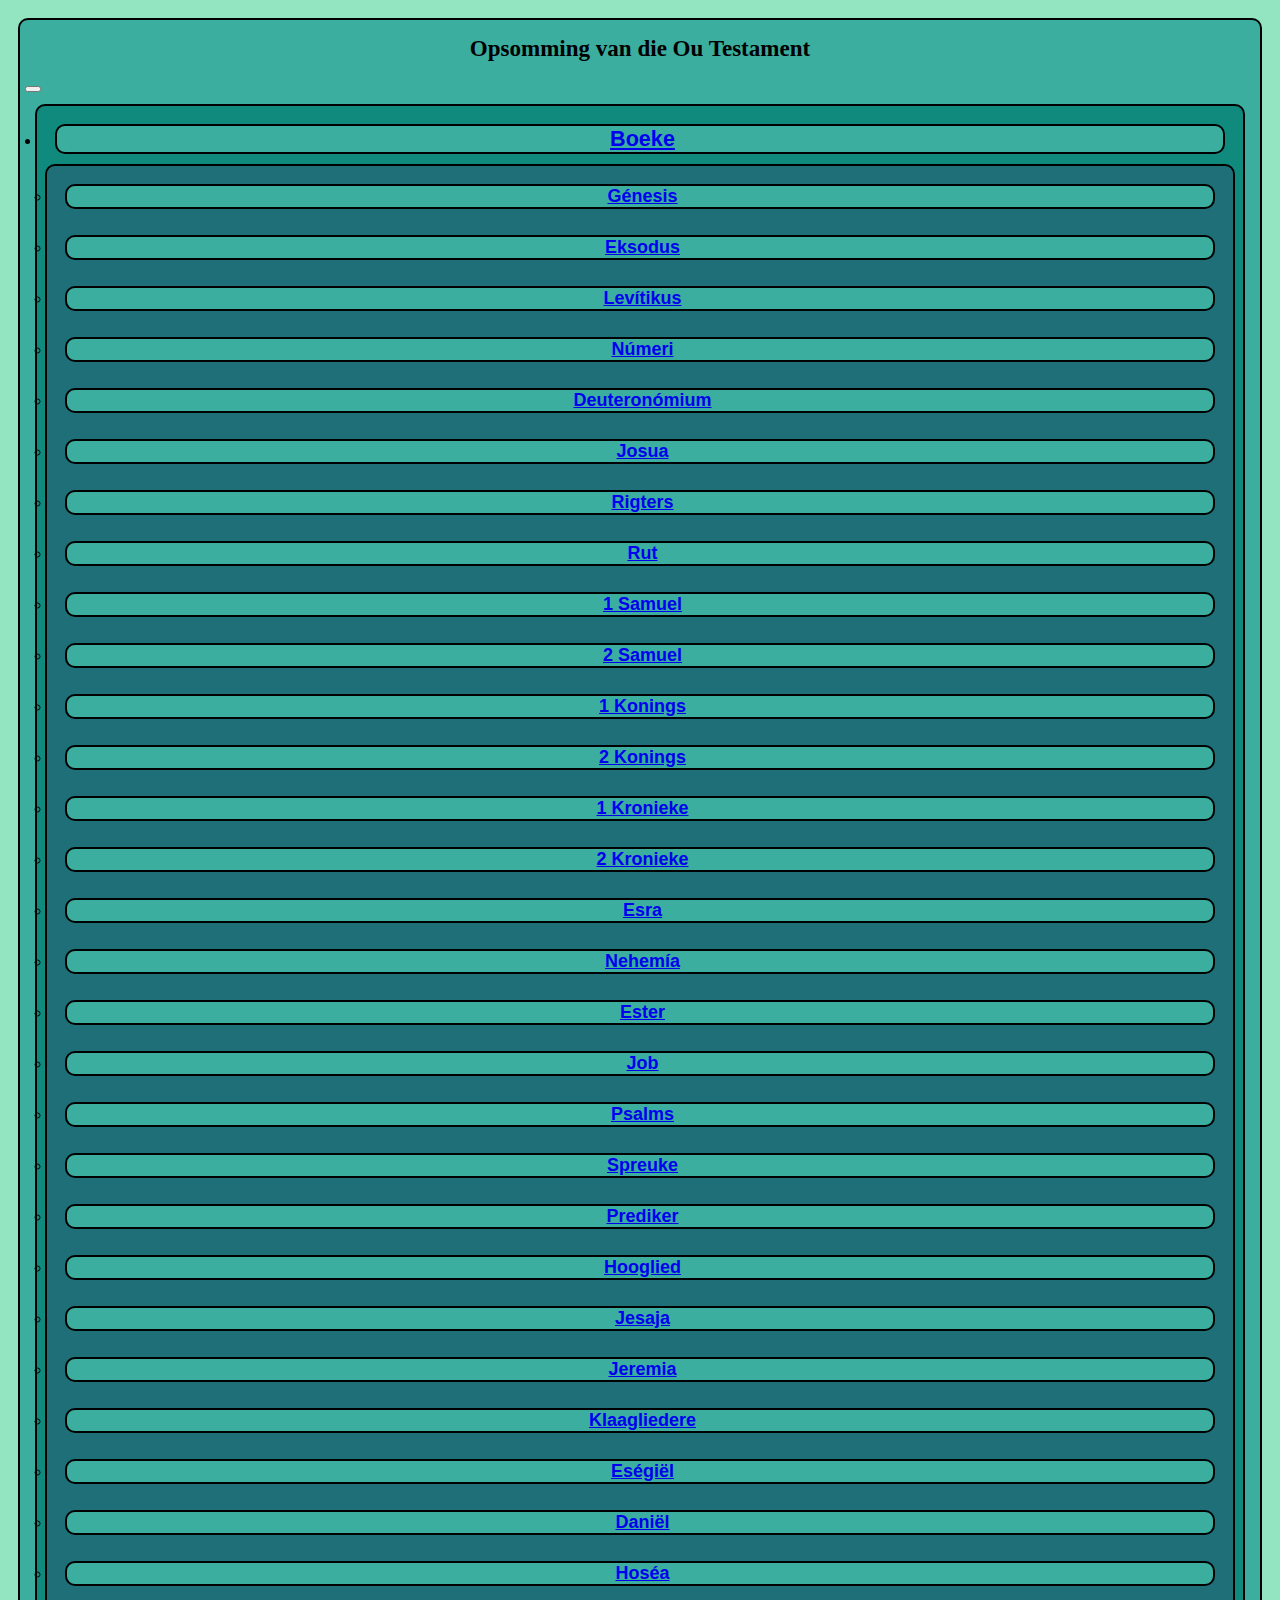
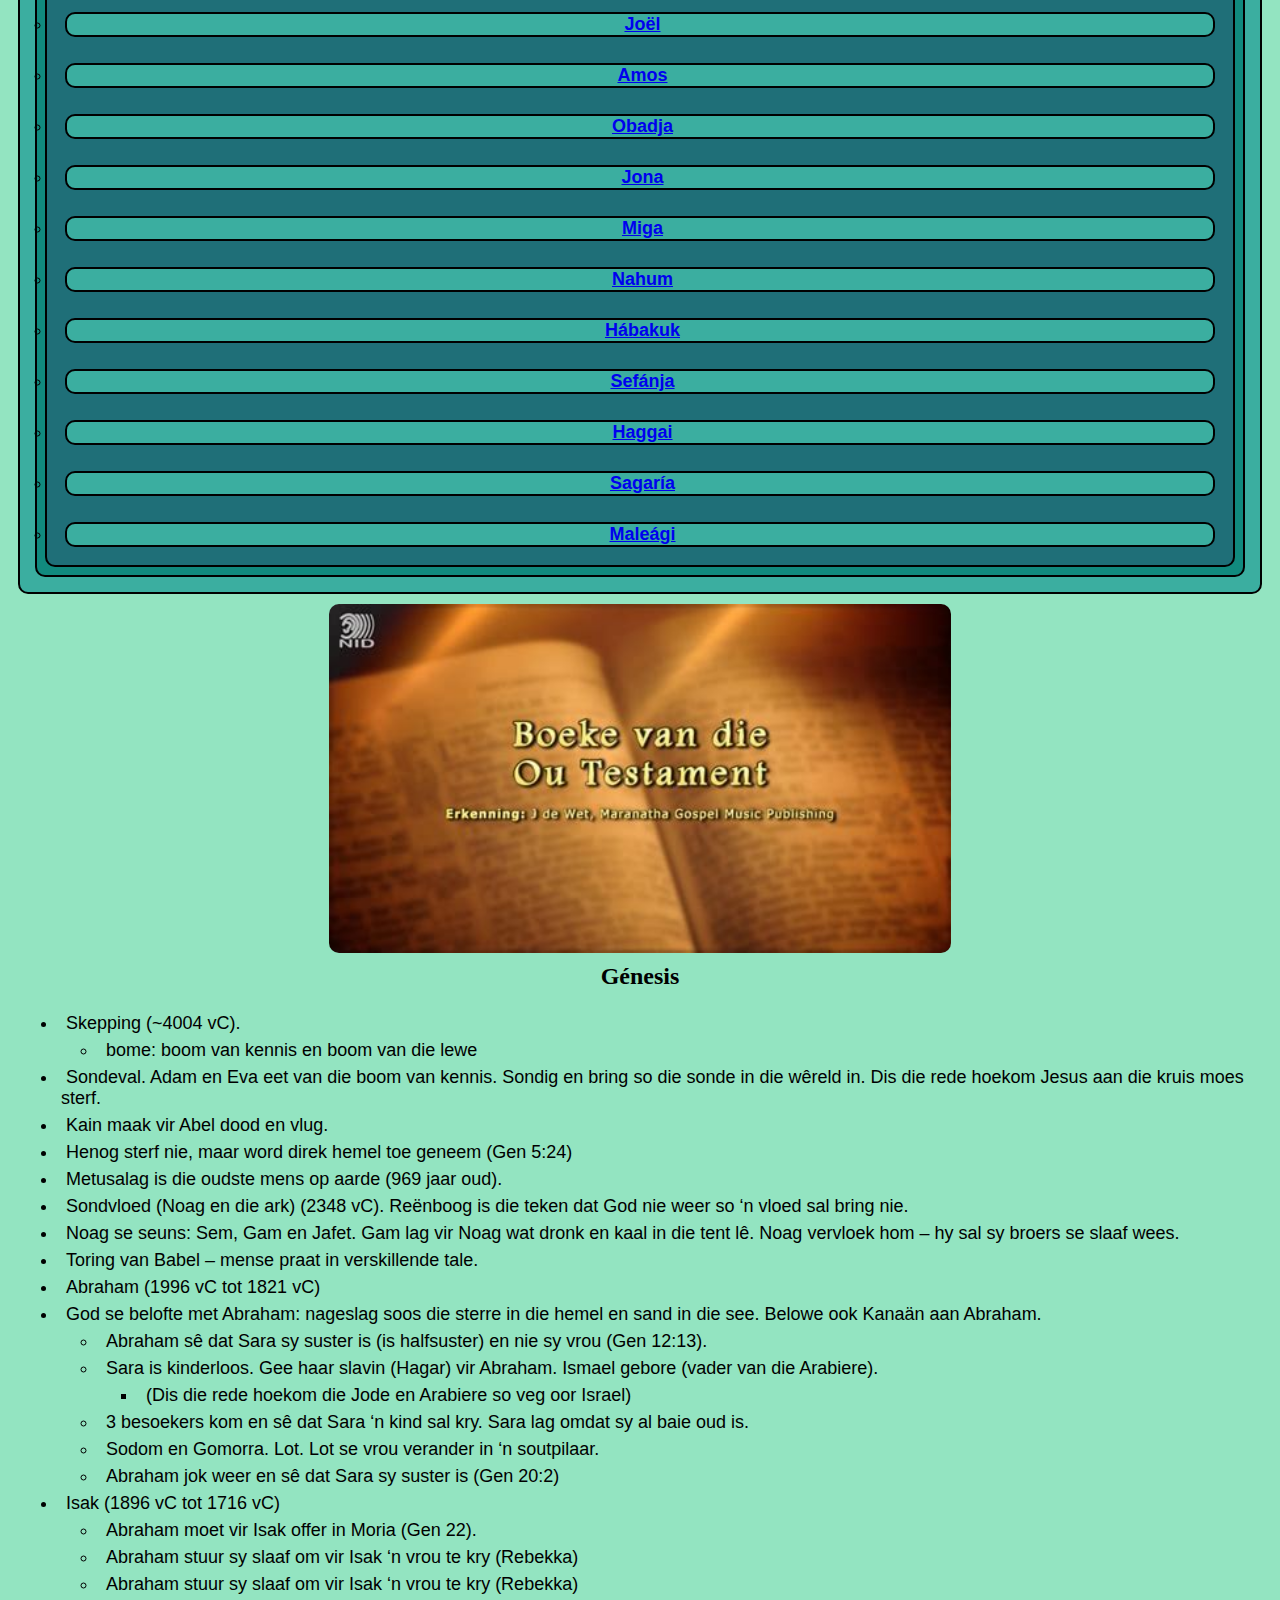
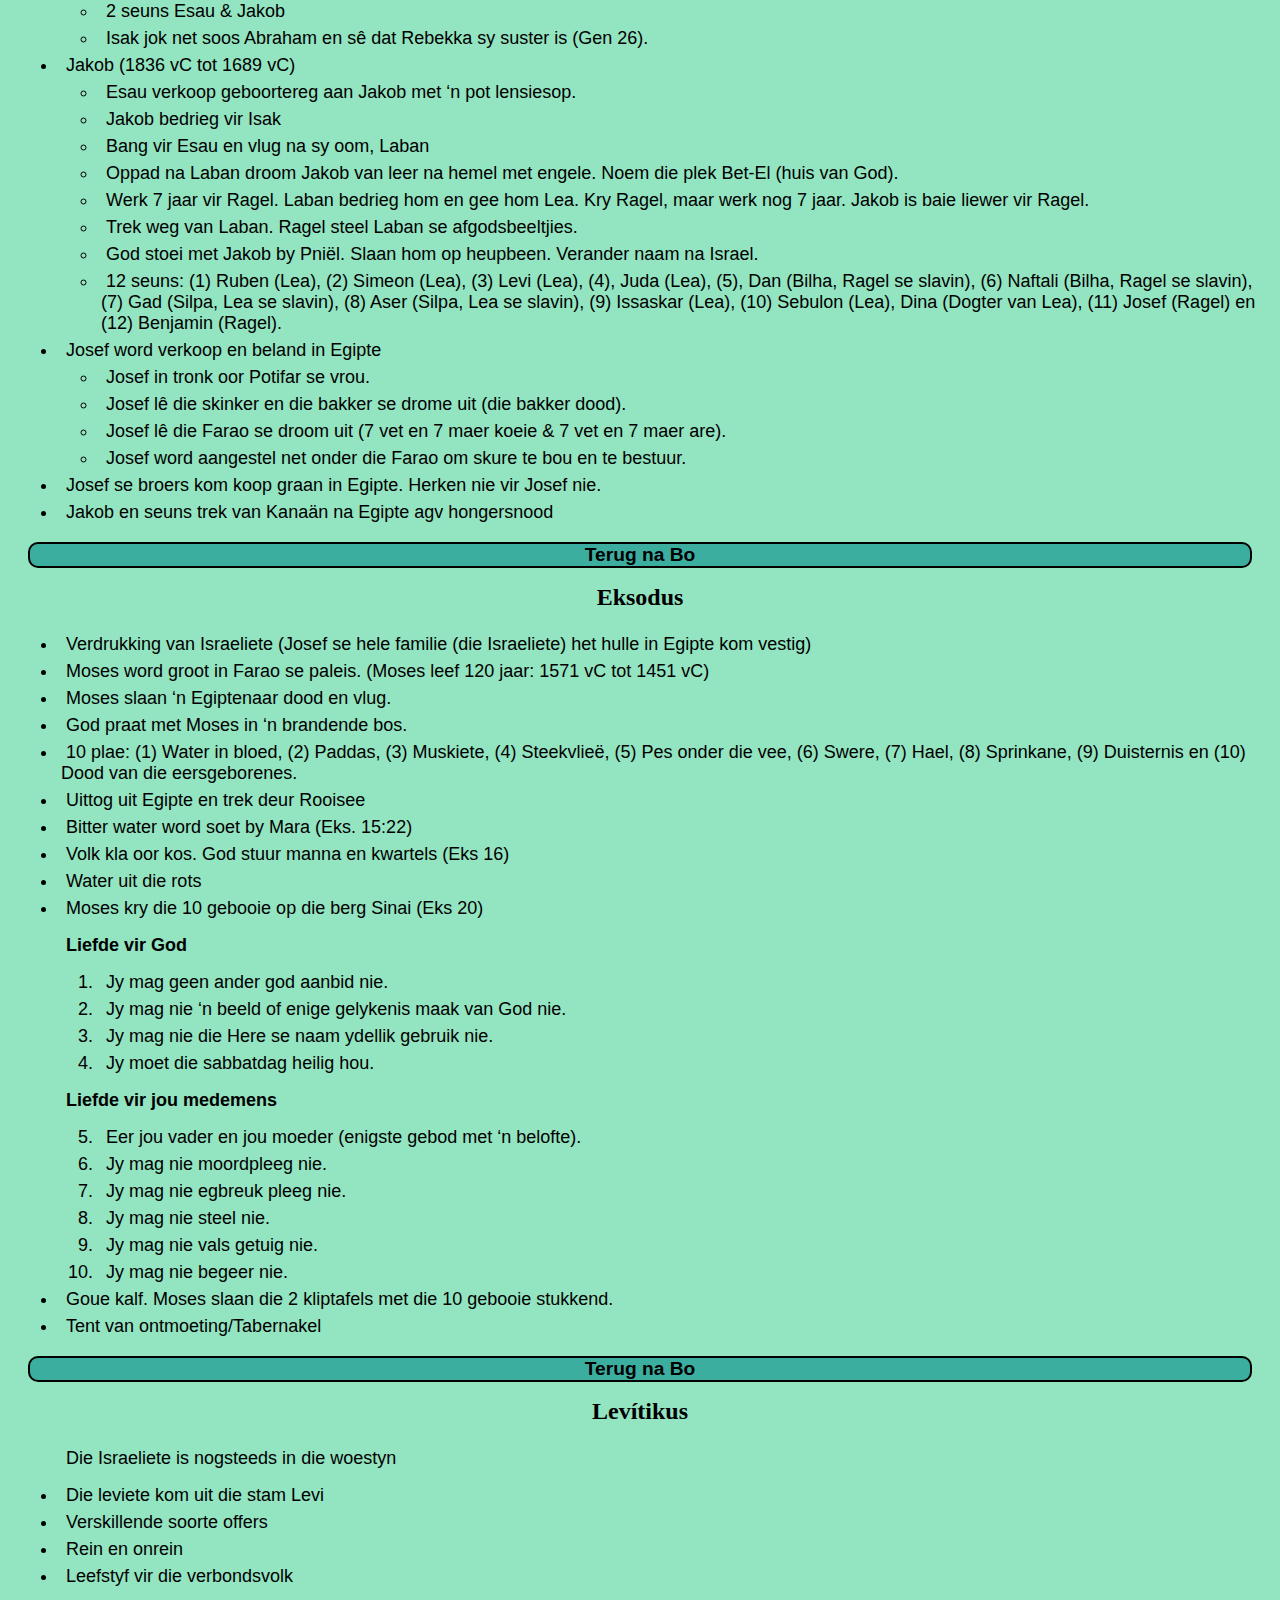
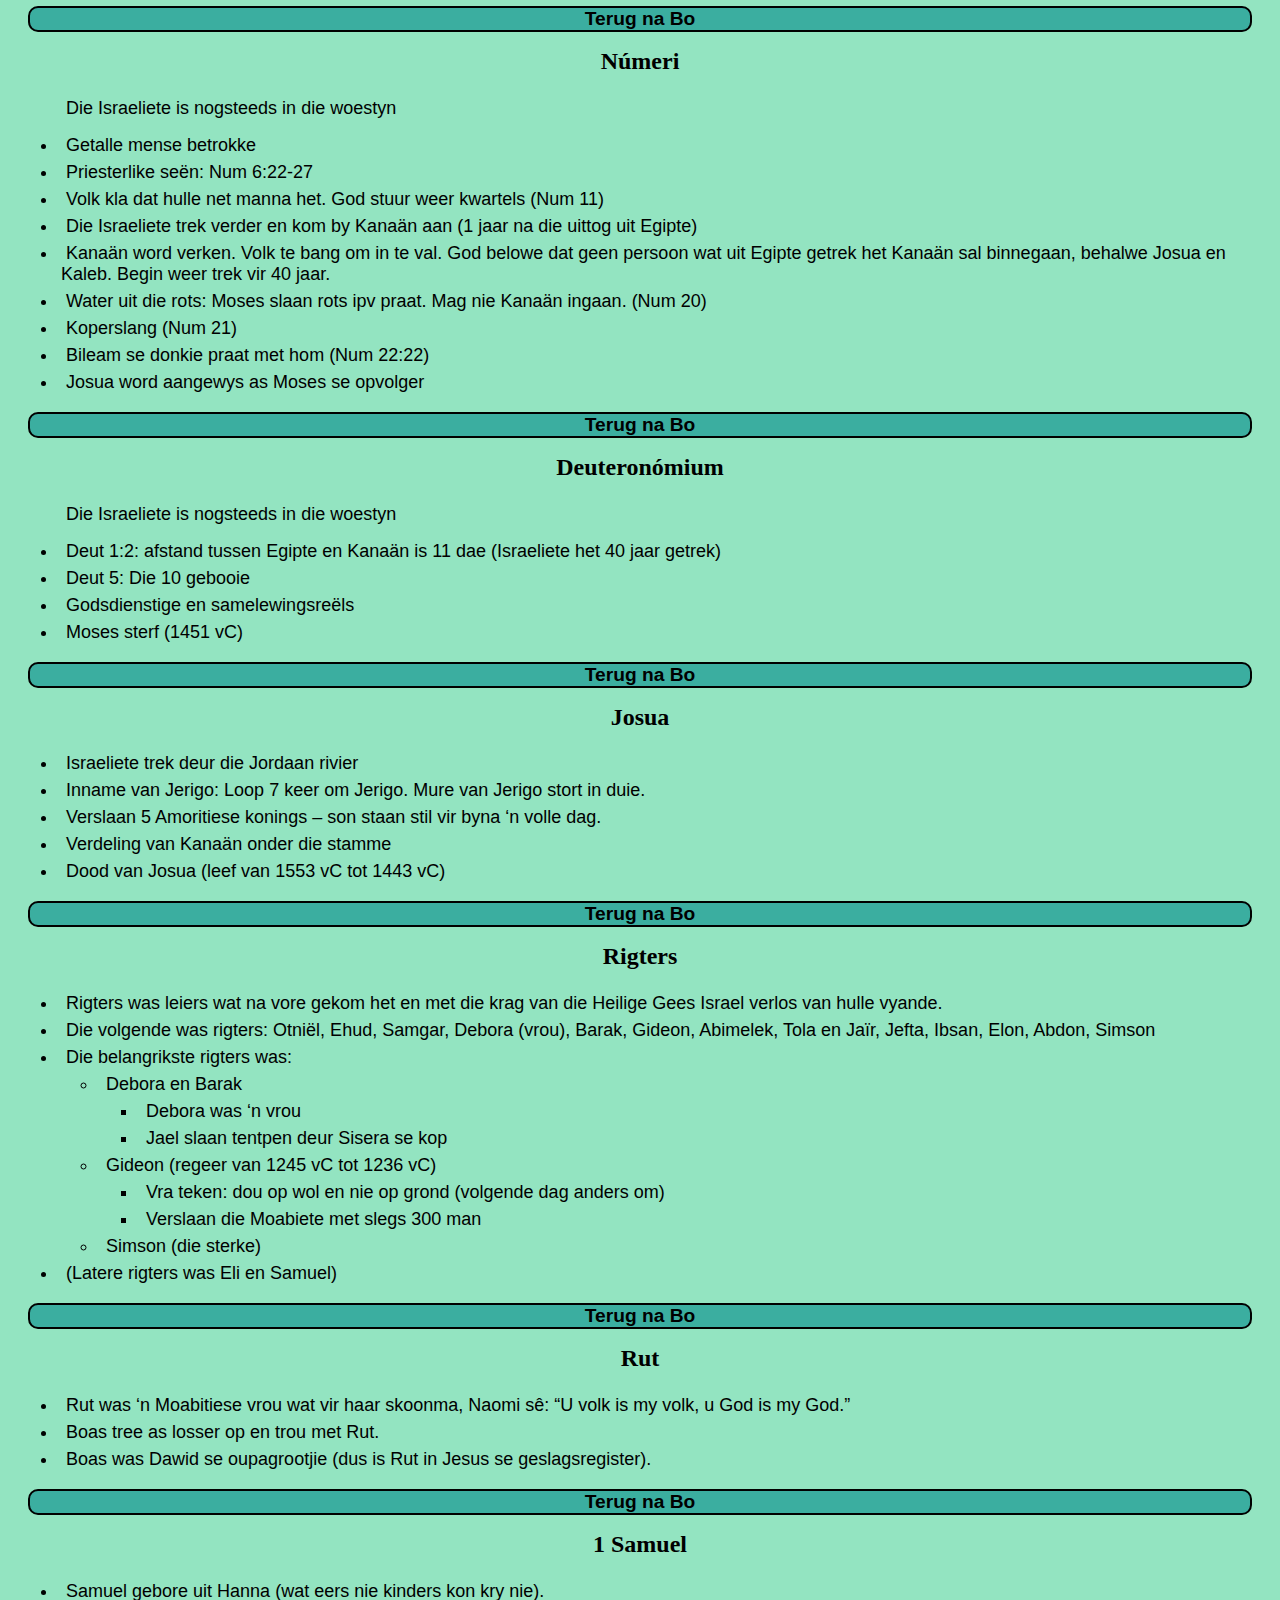
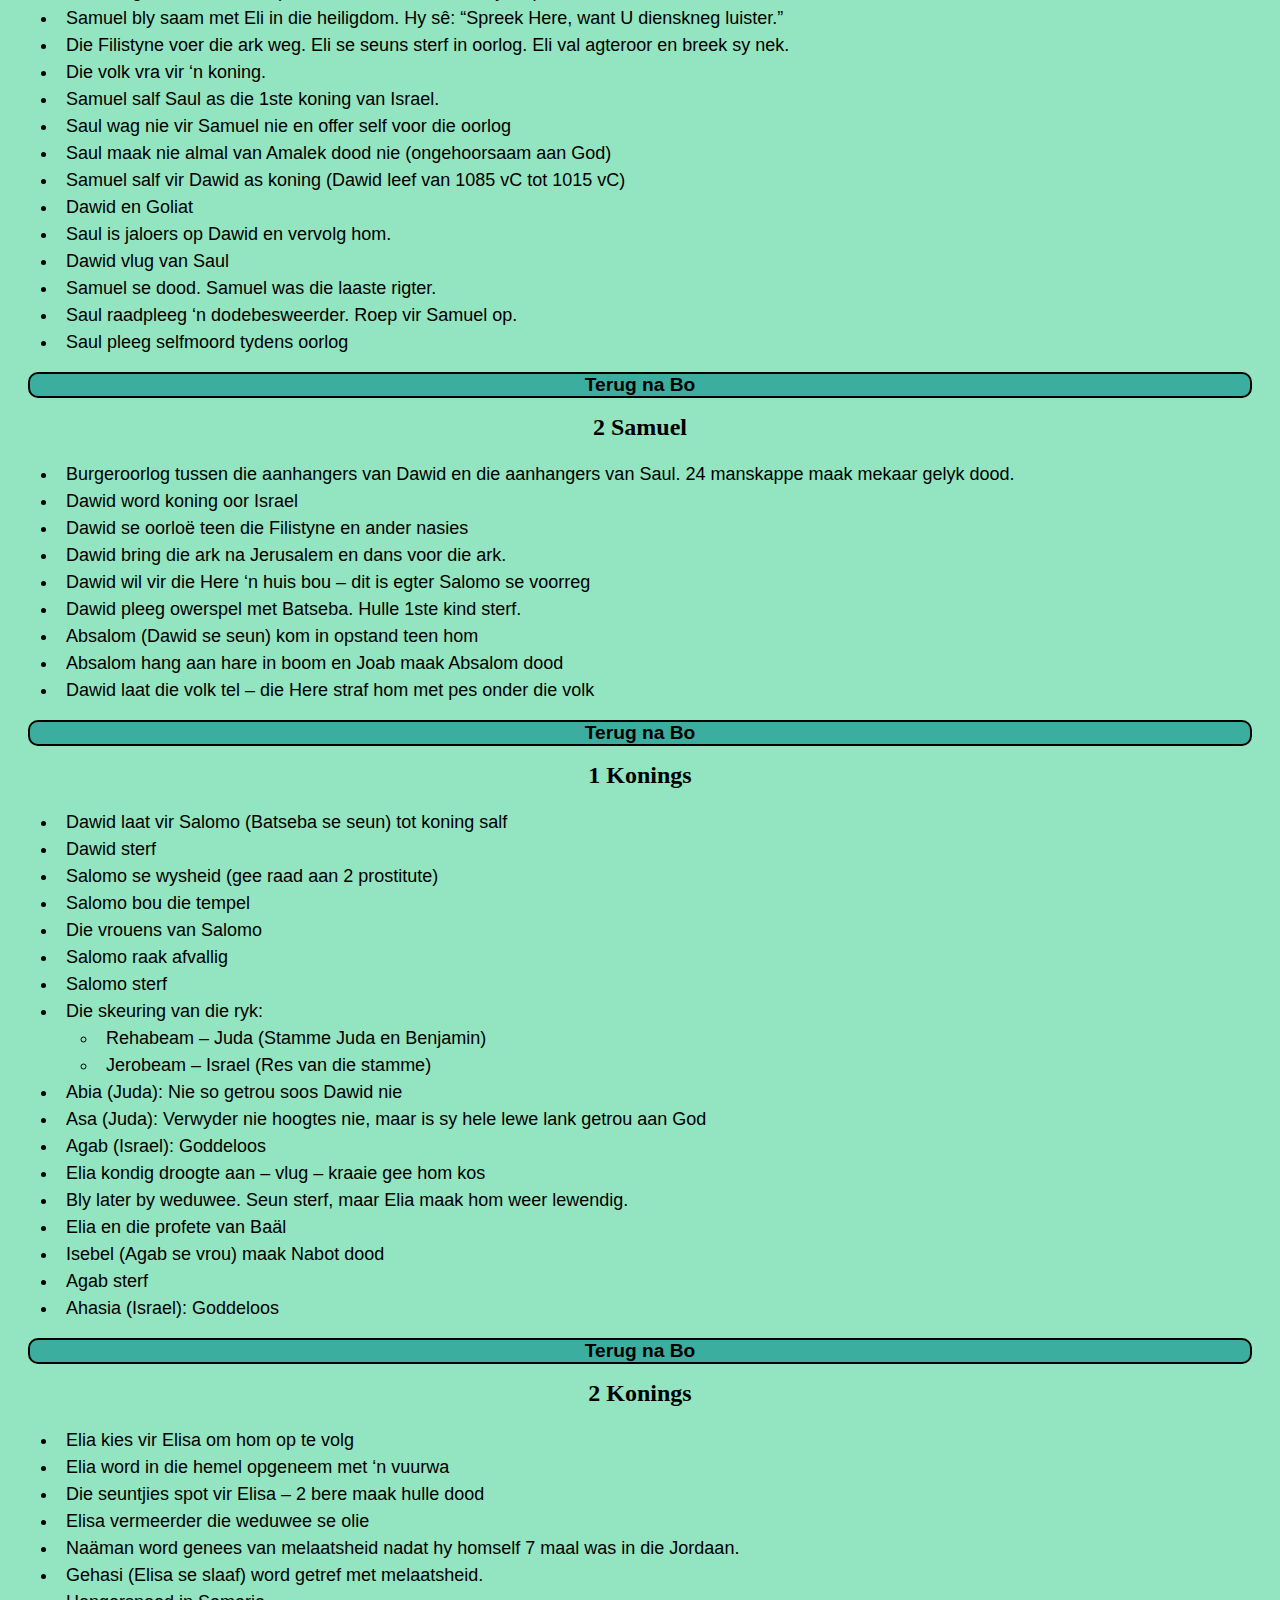
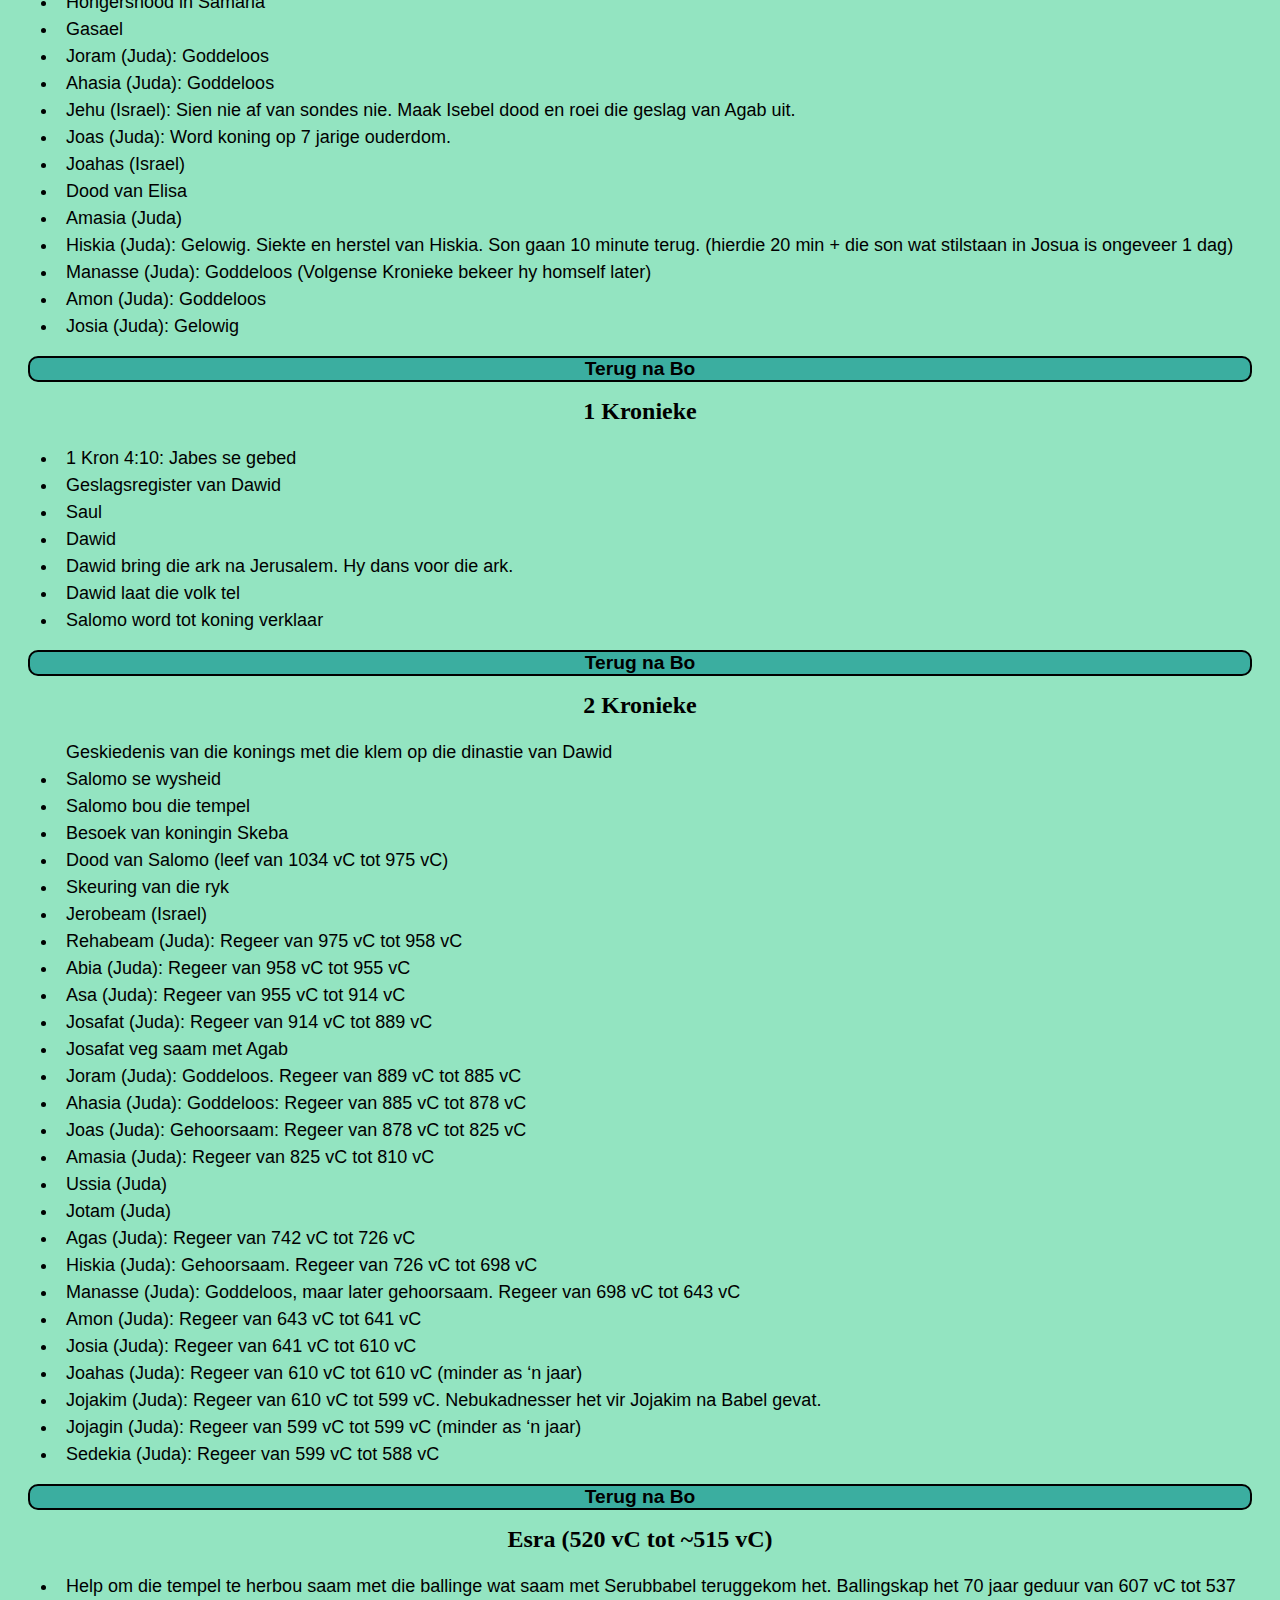
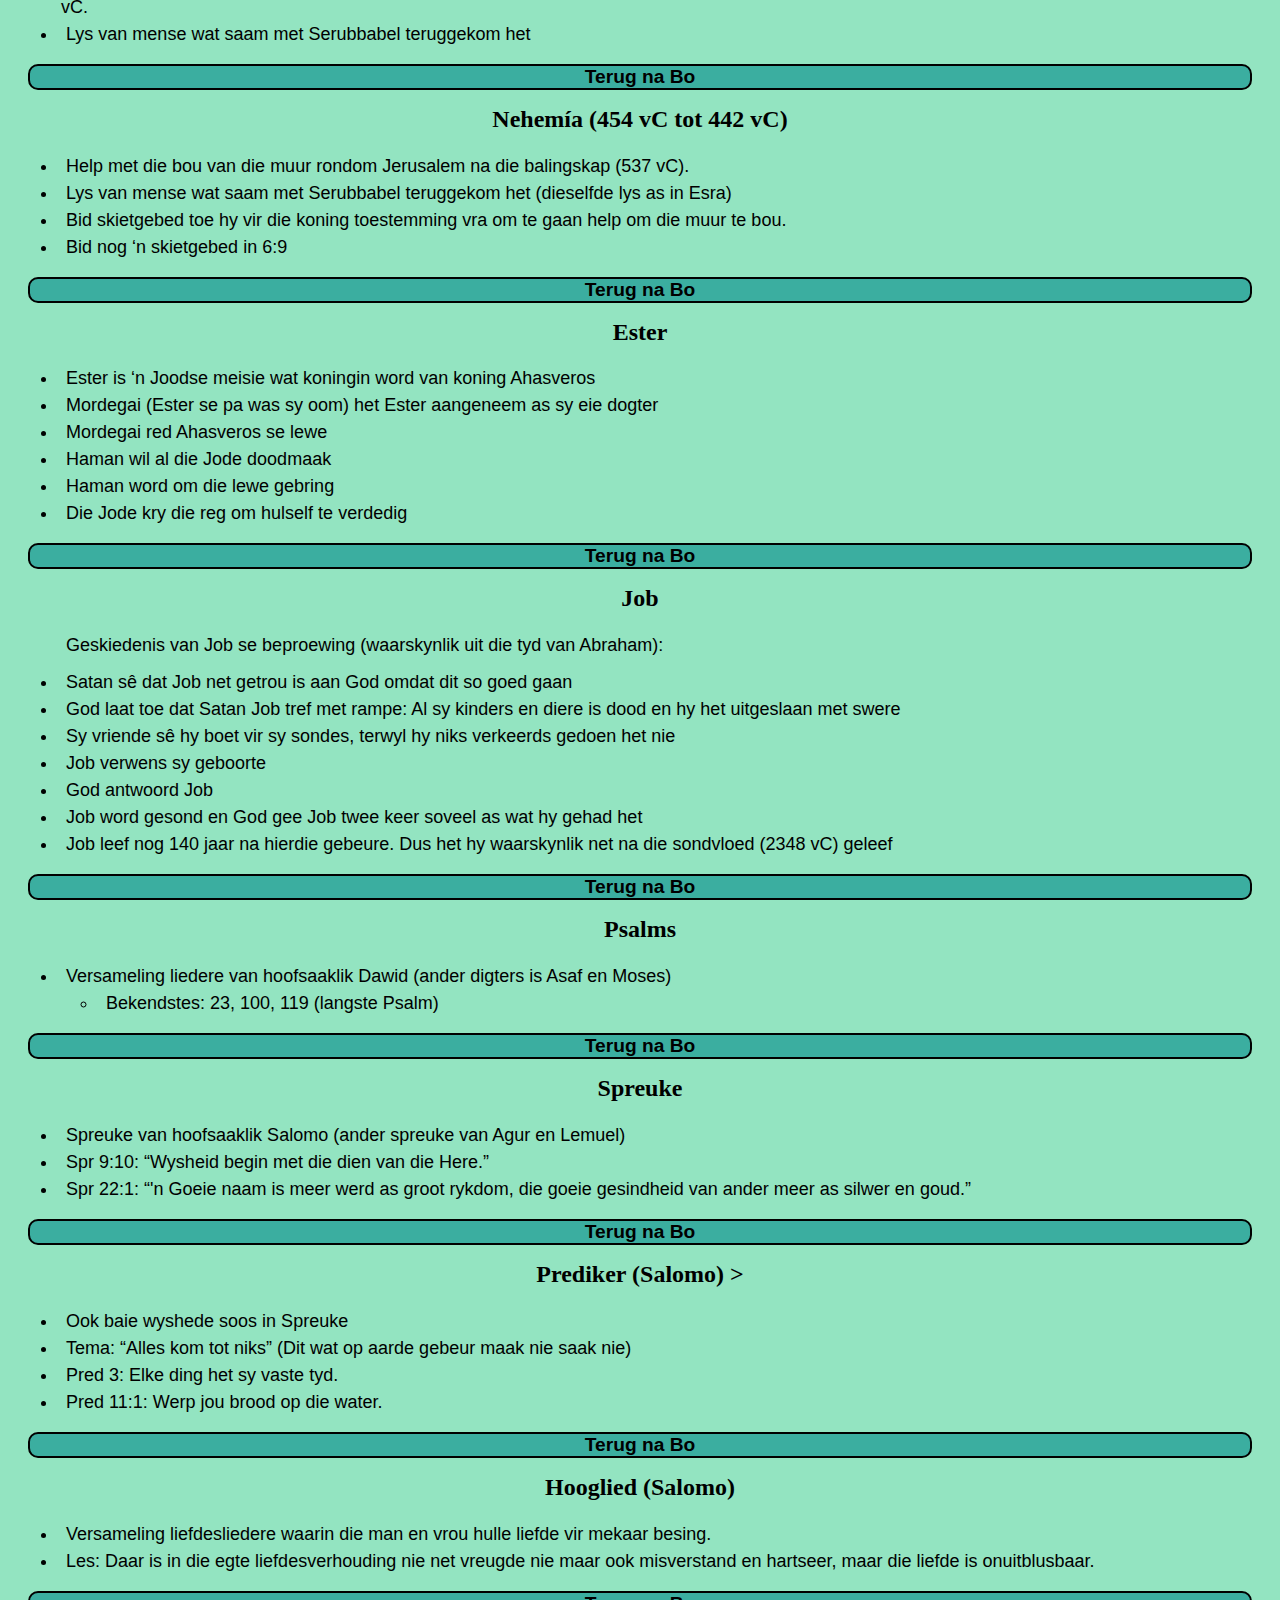
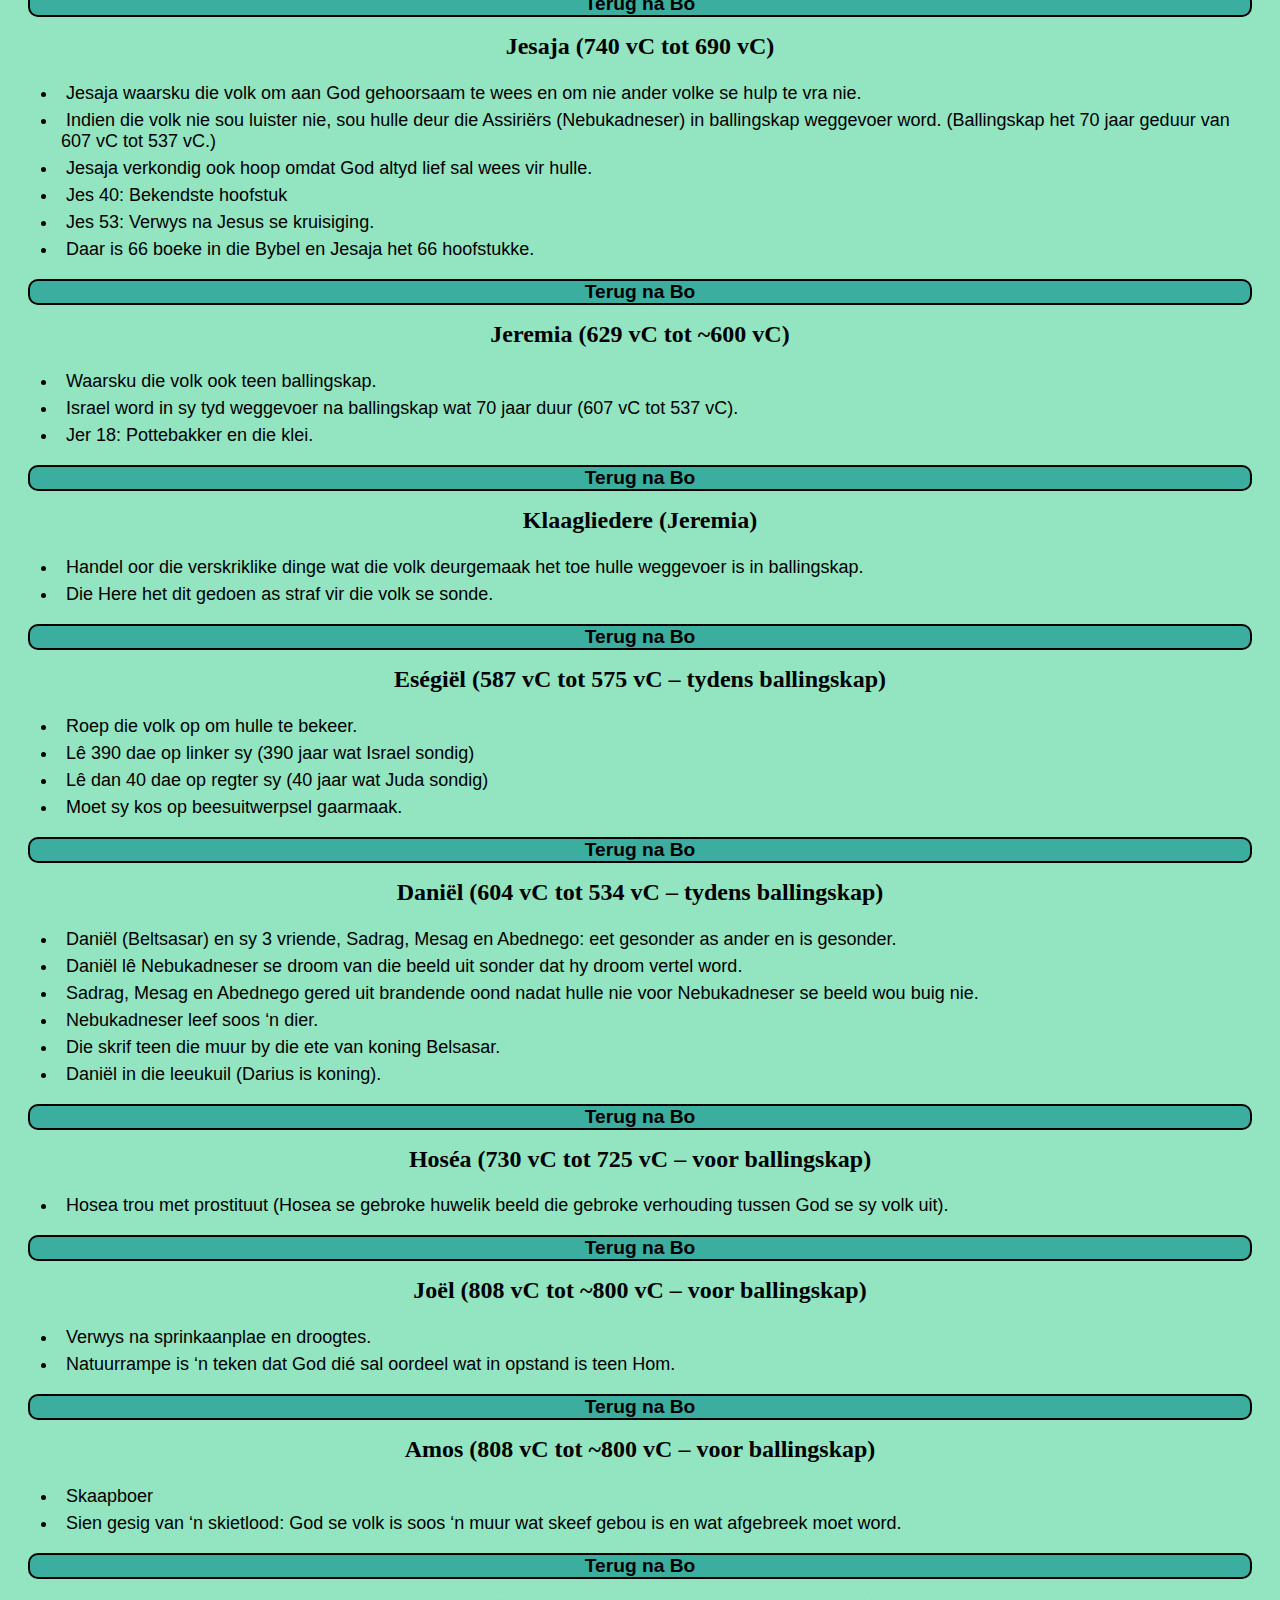
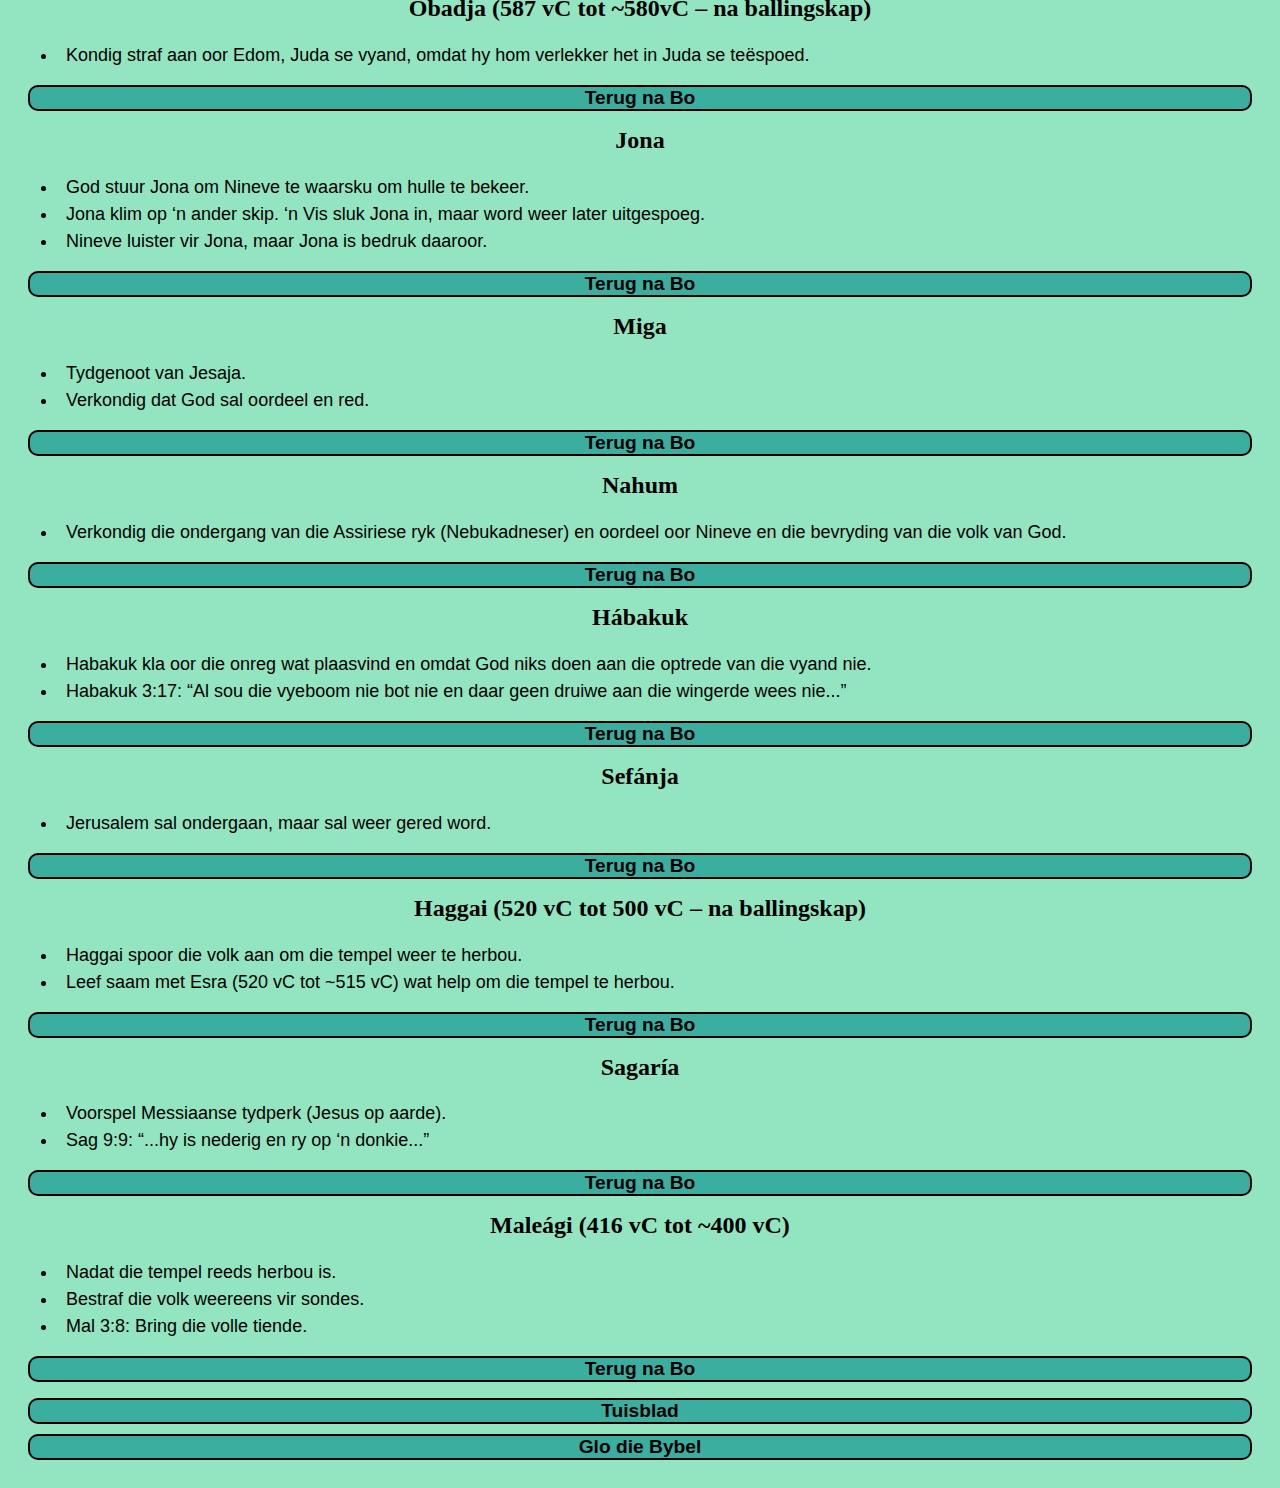
<file: opsomming-ot.html>
<!DOCTYPE html>
<html lang="en">
  <head>
    <meta charset="UTF-8" />
    <meta name="viewport" content="width=device-width, initial-scale=1.0" />
    <title>Ou Testament</title>
    <link
      href="https://cdn.jsdelivr.net/npm/bootstrap@5.3.7/dist/css/bootstrap.min.css"
      rel="stylesheet"
      integrity="sha384-LN+7fdVzj6u52u30Kp6M/trliBMCMKTyK833zpbD+pXdCLuTusPj697FH4R/5mcr"
      crossorigin="anonymous" />
    <link rel="stylesheet" href="./opsomming.css" />
    <link
      rel="shortcut icon"
      href="./bates/beelde/icons8-bible.svg"
      type="image/x-icon" />
  </head>
  <body>
    <nav class="navbar navbar-expand-lg" id="bo">
      <div class="container-fluid">
        <h1>Opsomming van die Ou Testament</h1>
        <button
          class="navbar-toggler"
          type="button"
          data-bs-toggle="collapse"
          data-bs-target="#navbarSupportedContent"
          aria-controls="navbarSupportedContent"
          aria-expanded="false"
          aria-label="Toggle navigation">
          <span class="navbar-toggler-icon"></span>
        </button>
        <div class="collapse navbar-collapse" id="navbarSupportedContent">
          <ul class="navbar-nav me-auto mb-2 mb-lg-0">
            <li class="nav-item dropdown">
              <a
                class="nav-link dropdown-toggle"
                href="#"
                role="button"
                data-bs-toggle="dropdown"
                aria-expanded="false">
                Boeke
              </a>
              <ul class="dropdown-menu">
                <li><a class="dropdown-item" href="#Génesis">Génesis</a></li>
                <li><a class="dropdown-item" href="#Eksodus">Eksodus</a></li>
                <li>
                  <a class="dropdown-item" href="#Levítikus">Levítikus</a>
                </li>
                <li>
                  <a class="dropdown-item" href="#Númeri">Númeri</a>
                </li>
                <li>
                  <a class="dropdown-item" href="#Deuteronómium"
                    >Deuteronómium</a
                  >
                </li>
                <li>
                  <a class="dropdown-item" href="#Josua">Josua</a>
                </li>
                <li>
                  <a class="dropdown-item" href="#Rigters">Rigters</a>
                </li>
                <li>
                  <a class="dropdown-item" href="#Rut">Rut</a>
                </li>
                <li>
                  <a class="dropdown-item" href="#1-Samuel">1 Samuel</a>
                </li>
                <li>
                  <a class="dropdown-item" href="#2-Samuel">2 Samuel</a>
                </li>
                <li>
                  <a class="dropdown-item" href="#1-Konings">1 Konings</a>
                </li>
                <li>
                  <a class="dropdown-item" href="#2-Konings">2 Konings</a>
                </li>
                <li>
                  <a class="dropdown-item" href="#1-Kronieke">1 Kronieke</a>
                </li>
                <li>
                  <a class="dropdown-item" href="#2-Kronieke">2 Kronieke</a>
                </li>
                <li>
                  <a class="dropdown-item" href="#Esra">Esra</a>
                </li>
                <li>
                  <a class="dropdown-item" href="#Nehemía">Nehemía</a>
                </li>
                <li>
                  <a class="dropdown-item" href="#Ester">Ester</a>
                </li>
                <li>
                  <a class="dropdown-item" href="#Job">Job</a>
                </li>
                <li>
                  <a class="dropdown-item" href="#Psalms">Psalms</a>
                </li>
                <li>
                  <a class="dropdown-item" href="#Spreuke">Spreuke</a>
                </li>
                <li>
                  <a class="dropdown-item" href="#Prediker">Prediker</a>
                </li>
                <li>
                  <a class="dropdown-item" href="#Hooglied">Hooglied</a>
                </li>
                <li>
                  <a class="dropdown-item" href="#Jesaja">Jesaja</a>
                </li>
                <li>
                  <a class="dropdown-item" href="#Jeremia">Jeremia</a>
                </li>
                <li>
                  <a class="dropdown-item" href="#Klaagliedere">Klaagliedere</a>
                </li>
                <li>
                  <a class="dropdown-item" href="#Eségiël">Eségiël</a>
                </li>
                <li>
                  <a class="dropdown-item" href="#Daniël">Daniël</a>
                </li>
                <li>
                  <a class="dropdown-item" href="#Hoséa">Hoséa</a>
                </li>
                <li>
                  <a class="dropdown-item" href="#Joël">Joël</a>
                </li>
                <li>
                  <a class="dropdown-item" href="#Amos">Amos</a>
                </li>
                <li>
                  <a class="dropdown-item" href="#Obadja">Obadja</a>
                </li>
                <li>
                  <a class="dropdown-item" href="#Jona">Jona</a>
                </li>
                <li>
                  <a class="dropdown-item" href="#Miga">Miga</a>
                </li>
                <li>
                  <a class="dropdown-item" href="#Nahum">Nahum</a>
                </li>
                <li>
                  <a class="dropdown-item" href="#Hábakuk">Hábakuk</a>
                </li>
                <li>
                  <a class="dropdown-item" href="#Sefánja">Sefánja</a>
                </li>
                <li>
                  <a class="dropdown-item" href="#Haggai">Haggai</a>
                </li>
                <li>
                  <a class="dropdown-item" href="#Sagaría">Sagaría</a>
                </li>
                <li>
                  <a class="dropdown-item" href="#Maleági">Maleági</a>
                </li>
              </ul>
            </li>
          </ul>
        </div>
      </div>
    </nav>
    <div class="container">
      <div class="row">
        <div class="col">
          <img
            src="./bates/beelde/Ou Testament.jpeg"
            alt="oop bybel;"
            class="center" />
        </div>
      </div>
      <div class="row">
        <div class="col">
          <h2 id="Génesis">Génesis</h2>
        </div>
      </div>
      <div class="row">
        <div class="col">
          <ul>
            <li>Skepping (~4004 vC).</li>
            <ul>
              <li>bome: boom van kennis en boom van die lewe</li>
            </ul>
            <li>
              Sondeval. Adam en Eva eet van die boom van kennis. Sondig en bring
              so die sonde in die wêreld in. Dis die rede hoekom Jesus aan die
              kruis moes sterf.
            </li>
            <li>Kain maak vir Abel dood en vlug.</li>
            <li>
              Henog sterf nie, maar word direk hemel toe geneem (Gen 5:24)
            </li>
            <li>Metusalag is die oudste mens op aarde (969 jaar oud).</li>
            <li>
              Sondvloed (Noag en die ark) (2348 vC). Reënboog is die teken dat
              God nie weer so ‘n vloed sal bring nie.
            </li>
            <li>
              Noag se seuns: Sem, Gam en Jafet. Gam lag vir Noag wat dronk en
              kaal in die tent lê. Noag vervloek hom – hy sal sy broers se slaaf
              wees.
            </li>
            <li>Toring van Babel – mense praat in verskillende tale.</li>
            <li>Abraham (1996 vC tot 1821 vC)</li>
            <li>
              God se belofte met Abraham: nageslag soos die sterre in die hemel
              en sand in die see. Belowe ook Kanaän aan Abraham.
            </li>
            <ul>
              <li>
                Abraham sê dat Sara sy suster is (is halfsuster) en nie sy vrou
                (Gen 12:13).
              </li>
              <li>
                Sara is kinderloos. Gee haar slavin (Hagar) vir Abraham. Ismael
                gebore (vader van die Arabiere).
              </li>
              <ul>
                <li>
                  (Dis die rede hoekom die Jode en Arabiere so veg oor Israel)
                </li>
              </ul>
              <li>
                3 besoekers kom en sê dat Sara ‘n kind sal kry. Sara lag omdat
                sy al baie oud is.
              </li>
              <li>
                Sodom en Gomorra. Lot. Lot se vrou verander in ‘n soutpilaar.
              </li>
              <li>Abraham jok weer en sê dat Sara sy suster is (Gen 20:2)</li>
            </ul>
            <li>Isak (1896 vC tot 1716 vC)</li>
            <ul>
              <li>Abraham moet vir Isak offer in Moria (Gen 22).</li>
              <li>
                Abraham stuur sy slaaf om vir Isak ‘n vrou te kry (Rebekka)
              </li>
              <li>
                Abraham stuur sy slaaf om vir Isak ‘n vrou te kry (Rebekka)
              </li>
              <li>2 seuns Esau & Jakob</li>
              <li>
                Isak jok net soos Abraham en sê dat Rebekka sy suster is (Gen
                26).
              </li>
            </ul>
            <li>Jakob (1836 vC tot 1689 vC)</li>
            <ul>
              <li>Esau verkoop geboortereg aan Jakob met ‘n pot lensiesop.</li>
              <li>Jakob bedrieg vir Isak</li>
              <li>Bang vir Esau en vlug na sy oom, Laban</li>
              <li>
                Oppad na Laban droom Jakob van leer na hemel met engele. Noem
                die plek Bet-El (huis van God).
              </li>
              <li>
                Werk 7 jaar vir Ragel. Laban bedrieg hom en gee hom Lea. Kry
                Ragel, maar werk nog 7 jaar. Jakob is baie liewer vir Ragel.
              </li>
              <li>Trek weg van Laban. Ragel steel Laban se afgodsbeeltjies.</li>
              <li>
                God stoei met Jakob by Pniël. Slaan hom op heupbeen. Verander
                naam na Israel.
              </li>
              <li>
                12 seuns: (1) Ruben (Lea), (2) Simeon (Lea), (3) Levi (Lea),
                (4), Juda (Lea), (5), Dan (Bilha, Ragel se slavin), (6) Naftali
                (Bilha, Ragel se slavin), (7) Gad (Silpa, Lea se slavin), (8)
                Aser (Silpa, Lea se slavin), (9) Issaskar (Lea), (10) Sebulon
                (Lea), Dina (Dogter van Lea), (11) Josef (Ragel) en (12)
                Benjamin (Ragel).
              </li>
            </ul>
            <li>Josef word verkoop en beland in Egipte</li>
            <ul>
              <li>Josef in tronk oor Potifar se vrou.</li>
              <li>
                Josef lê die skinker en die bakker se drome uit (die bakker
                dood).
              </li>
              <li>
                Josef lê die Farao se droom uit (7 vet en 7 maer koeie & 7 vet
                en 7 maer are).
              </li>
              <li>
                Josef word aangestel net onder die Farao om skure te bou en te
                bestuur.
              </li>
            </ul>
            <li>
              Josef se broers kom koop graan in Egipte. Herken nie vir Josef
              nie.
            </li>
            <li>Jakob en seuns trek van Kanaän na Egipte agv hongersnood</li>
          </ul>
        </div>
      </div>
      <div class="row">
        <div class="col">
          <p>
            <a href="#bo" style="color: black; text-decoration: none"
              >Terug na Bo</a
            >
          </p>
        </div>
      </div>
      <div class="row">
        <div class="col">
          <h2 id="Eksodus">Eksodus</h2>
        </div>
      </div>
      <div class="row">
        <div class="col">
          <ul>
            <li>
              Verdrukking van Israeliete (Josef se hele familie (die Israeliete)
              het hulle in Egipte kom vestig)
            </li>
            <li>
              Moses word groot in Farao se paleis. (Moses leef 120 jaar: 1571 vC
              tot 1451 vC)
            </li>
            <li>Moses slaan ‘n Egiptenaar dood en vlug.</li>
            <li>God praat met Moses in ‘n brandende bos.</li>
            <li>
              10 plae: (1) Water in bloed, (2) Paddas, (3) Muskiete, (4)
              Steekvlieë, (5) Pes onder die vee, (6) Swere, (7) Hael, (8)
              Sprinkane, (9) Duisternis en (10) Dood van die eersgeborenes.
            </li>
            <li>Uittog uit Egipte en trek deur Rooisee</li>
            <li>Bitter water word soet by Mara (Eks. 15:22)</li>
            <li>Volk kla oor kos. God stuur manna en kwartels (Eks 16)</li>
            <li>Water uit die rots</li>
            <li>Moses kry die 10 gebooie op die berg Sinai (Eks 20)</li>
            <li
              style="
                list-style-type: none;
                font-weight: 700;
                margin-top: 10px;
                margin-bottom: 10px;
              ">
              Liefde vir God
            </li>
            <ol>
              <li>Jy mag geen ander god aanbid nie.</li>
              <li>Jy mag nie ‘n beeld of enige gelykenis maak van God nie.</li>
              <li>Jy mag nie die Here se naam ydellik gebruik nie.</li>
              <li>Jy moet die sabbatdag heilig hou.</li>
            </ol>
            <li
              style="
                list-style-type: none;
                font-weight: 700;
                margin-top: 10px;
                margin-bottom: 10px;
              ">
              Liefde vir jou medemens
            </li>
            <ol start="5">
              <li>
                Eer jou vader en jou moeder (enigste gebod met ‘n belofte).
              </li>
              <li>Jy mag nie moordpleeg nie.</li>
              <li>Jy mag nie egbreuk pleeg nie.</li>
              <li>Jy mag nie steel nie.</li>
              <li>Jy mag nie vals getuig nie.</li>
              <li>Jy mag nie begeer nie.</li>
            </ol>
            <li>
              Goue kalf. Moses slaan die 2 kliptafels met die 10 gebooie
              stukkend.
            </li>
            <li>Tent van ontmoeting/Tabernakel</li>
          </ul>
        </div>
      </div>
      <div class="row">
        <div class="col">
          <p>
            <a href="#bo" style="color: black; text-decoration: none"
              >Terug na Bo</a
            >
          </p>
        </div>
      </div>
      <div class="row">
        <div class="col">
          <h2 id="Levítikus">Levítikus</h2>
        </div>
      </div>
      <div class="row">
        <div class="col">
          <ul>
            <li
              style="
                list-style-type: none;
                margin-top: 10px;
                margin-bottom: 10px;
              ">
              Die Israeliete is nogsteeds in die woestyn
            </li>
            <li>Die leviete kom uit die stam Levi</li>
            <li>Verskillende soorte offers</li>
            <li>Rein en onrein</li>
            <li>Leefstyf vir die verbondsvolk</li>
          </ul>
        </div>
      </div>
      <div class="row">
        <div class="col">
          <p>
            <a href="#bo" style="color: black; text-decoration: none"
              >Terug na Bo</a
            >
          </p>
        </div>
      </div>

      <div class="row">
        <div class="col">
          <h2 id="Númeri">Númeri</h2>
        </div>
      </div>
      <div class="row">
        <div class="col">
          <ul>
            <li
              style="
                list-style-type: none;
                margin-top: 10px;
                margin-bottom: 10px;
              ">
              Die Israeliete is nogsteeds in die woestyn
            </li>
            <li>Getalle mense betrokke</li>
            <li>Priesterlike seën: Num 6:22-27</li>
            <li>
              Volk kla dat hulle net manna het. God stuur weer kwartels (Num 11)
            </li>
            <li>
              Die Israeliete trek verder en kom by Kanaän aan (1 jaar na die
              uittog uit Egipte)
            </li>
            <li>
              Kanaän word verken. Volk te bang om in te val. God belowe dat geen
              persoon wat uit Egipte getrek het Kanaän sal binnegaan, behalwe
              Josua en Kaleb. Begin weer trek vir 40 jaar.
            </li>
            <li>
              Water uit die rots: Moses slaan rots ipv praat. Mag nie Kanaän
              ingaan. (Num 20)
            </li>
            <li>Koperslang (Num 21)</li>
            <li>Bileam se donkie praat met hom (Num 22:22)</li>
            <li>Josua word aangewys as Moses se opvolger</li>
          </ul>
        </div>
      </div>
      <div class="row">
        <div class="col">
          <p>
            <a href="#bo" style="color: black; text-decoration: none"
              >Terug na Bo</a
            >
          </p>
        </div>
      </div>
      <div class="row">
        <div class="col">
          <h2 id="Deuteronómium">Deuteronómium</h2>
        </div>
      </div>
      <div class="row">
        <div class="col">
          <ul>
            <li
              style="
                list-style-type: none;
                margin-top: 10px;
                margin-bottom: 10px;
              ">
              Die Israeliete is nogsteeds in die woestyn
            </li>
            <li>
              Deut 1:2: afstand tussen Egipte en Kanaän is 11 dae (Israeliete
              het 40 jaar getrek)
            </li>
            <li>Deut 5: Die 10 gebooie</li>
            <li>Godsdienstige en samelewingsreëls</li>
            <li>Moses sterf (1451 vC)</li>
          </ul>
        </div>
      </div>
      <div class="row">
        <div class="col">
          <p>
            <a href="#bo" style="color: black; text-decoration: none"
              >Terug na Bo</a
            >
          </p>
        </div>
      </div>
      <div class="row">
        <div class="col">
          <h2 id="Josua">Josua</h2>
        </div>
      </div>
      <div class="row">
        <div class="col">
          <ul>
            <li>Israeliete trek deur die Jordaan rivier</li>
            <li>
              Inname van Jerigo: Loop 7 keer om Jerigo. Mure van Jerigo stort in
              duie.
            </li>
            <li>
              Verslaan 5 Amoritiese konings – son staan stil vir byna ‘n volle
              dag.
            </li>
            <li>Verdeling van Kanaän onder die stamme</li>
            <li>Dood van Josua (leef van 1553 vC tot 1443 vC)</li>
          </ul>
        </div>
      </div>
      <div class="row">
        <div class="col">
          <p>
            <a href="#bo" style="color: black; text-decoration: none"
              >Terug na Bo</a
            >
          </p>
        </div>
      </div>
      <div class="row">
        <div class="col">
          <h2 id="Rigters">Rigters</h2>
        </div>
      </div>
      <div class="row">
        <div class="col">
          <ul>
            <li>
              Rigters was leiers wat na vore gekom het en met die krag van die
              Heilige Gees Israel verlos van hulle vyande.
            </li>
            <li>
              Die volgende was rigters: Otniël, Ehud, Samgar, Debora (vrou),
              Barak, Gideon, Abimelek, Tola en Jaïr, Jefta, Ibsan, Elon, Abdon,
              Simson
            </li>
            <li>Die belangrikste rigters was:</li>
            <ul>
              <li>Debora en Barak</li>
              <ul>
                <li>Debora was ‘n vrou</li>
                <li>Jael slaan tentpen deur Sisera se kop</li>
              </ul>
              <li>Gideon (regeer van 1245 vC tot 1236 vC)</li>
              <ul>
                <li>
                  Vra teken: dou op wol en nie op grond (volgende dag anders om)
                </li>
                <li>Verslaan die Moabiete met slegs 300 man</li>
              </ul>
              <li>Simson (die sterke)</li>
            </ul>
            <li>(Latere rigters was Eli en Samuel)</li>
          </ul>
        </div>
      </div>
      <div class="row">
        <div class="col">
          <p>
            <a href="#bo" style="color: black; text-decoration: none"
              >Terug na Bo</a
            >
          </p>
        </div>
      </div>
      <div class="row">
        <div class="col">
          <h2 id="Rut">Rut</h2>
        </div>
      </div>
      <div class="row">
        <div class="col">
          <ul>
            <li>
              Rut was ‘n Moabitiese vrou wat vir haar skoonma, Naomi sê: “U volk
              is my volk, u God is my God.”
            </li>
            <li>Boas tree as losser op en trou met Rut.</li>
            <li>
              Boas was Dawid se oupagrootjie (dus is Rut in Jesus se
              geslagsregister).
            </li>
          </ul>
        </div>
      </div>
      <div class="row">
        <div class="col">
          <p>
            <a href="#bo" style="color: black; text-decoration: none"
              >Terug na Bo</a
            >
          </p>
        </div>
      </div>
      <div class="row">
        <div class="col">
          <h2 id="1-Samuel">1 Samuel</h2>
        </div>
      </div>
      <div class="row">
        <div class="col">
          <ul>
            <li>Samuel gebore uit Hanna (wat eers nie kinders kon kry nie).</li>
            <li>
              Samuel bly saam met Eli in die heiligdom. Hy sê: “Spreek Here,
              want U dienskneg luister.”
            </li>
            <li>
              Die Filistyne voer die ark weg. Eli se seuns sterf in oorlog. Eli
              val agteroor en breek sy nek.
            </li>
            <li>Die volk vra vir ‘n koning.</li>
            <li>Samuel salf Saul as die 1ste koning van Israel.</li>
            <li>Saul wag nie vir Samuel nie en offer self voor die oorlog</li>
            <li>
              Saul maak nie almal van Amalek dood nie (ongehoorsaam aan God)
            </li>
            <li>
              Samuel salf vir Dawid as koning (Dawid leef van 1085 vC tot 1015
              vC)
            </li>
            <li>Dawid en Goliat</li>
            <li>Saul is jaloers op Dawid en vervolg hom.</li>
            <li>Dawid vlug van Saul</li>
            <li>Samuel se dood. Samuel was die laaste rigter.</li>
            <li>Saul raadpleeg ‘n dodebesweerder. Roep vir Samuel op.</li>
            <li>Saul pleeg selfmoord tydens oorlog</li>
          </ul>
        </div>
      </div>
      <div class="row">
        <div class="col">
          <p>
            <a href="#bo" style="color: black; text-decoration: none"
              >Terug na Bo</a
            >
          </p>
        </div>
      </div>
      <div class="row">
        <div class="col">
          <h2 id="2-Samuel">2 Samuel</h2>
        </div>
      </div>
      <div class="row">
        <div class="col">
          <ul>
            <li>
              Burgeroorlog tussen die aanhangers van Dawid en die aanhangers van
              Saul. 24 manskappe maak mekaar gelyk dood.
            </li>
            <li>Dawid word koning oor Israel</li>
            <li>Dawid se oorloë teen die Filistyne en ander nasies</li>
            <li>Dawid bring die ark na Jerusalem en dans voor die ark.</li>
            <li>
              Dawid wil vir die Here ‘n huis bou – dit is egter Salomo se
              voorreg
            </li>
            <li>Dawid pleeg owerspel met Batseba. Hulle 1ste kind sterf.</li>
            <li>Absalom (Dawid se seun) kom in opstand teen hom</li>
            <li>Absalom hang aan hare in boom en Joab maak Absalom dood</li>
            <li>
              Dawid laat die volk tel – die Here straf hom met pes onder die
              volk
            </li>
          </ul>
        </div>
      </div>
      <div class="row">
        <div class="col">
          <p>
            <a href="#bo" style="color: black; text-decoration: none"
              >Terug na Bo</a
            >
          </p>
        </div>
      </div>
      <div class="row">
        <div class="col">
          <h2 id="1-Konings">1 Konings</h2>
        </div>
      </div>
      <div class="row">
        <div class="col">
          <ul>
            <li>Dawid laat vir Salomo (Batseba se seun) tot koning salf</li>
            <li>Dawid sterf</li>
            <li>Salomo se wysheid (gee raad aan 2 prostitute)</li>
            <li>Salomo bou die tempel</li>
            <li>Die vrouens van Salomo</li>
            <li>Salomo raak afvallig</li>
            <li>Salomo sterf</li>
            <li>Die skeuring van die ryk:</li>
            <ul>
              <li>Rehabeam – Juda (Stamme Juda en Benjamin)</li>
              <li>Jerobeam – Israel (Res van die stamme)</li>
            </ul>
            <li>Abia (Juda): Nie so getrou soos Dawid nie</li>
            <li>
              Asa (Juda): Verwyder nie hoogtes nie, maar is sy hele lewe lank
              getrou aan God
            </li>
            <li>Agab (Israel): Goddeloos</li>
            <li>Elia kondig droogte aan – vlug – kraaie gee hom kos</li>
            <li>
              Bly later by weduwee. Seun sterf, maar Elia maak hom weer
              lewendig.
            </li>
            <li>Elia en die profete van Baäl</li>
            <li>Isebel (Agab se vrou) maak Nabot dood</li>
            <li>Agab sterf</li>
            <li>Ahasia (Israel): Goddeloos</li>
          </ul>
        </div>
      </div>
      <div class="row">
        <div class="col">
          <p>
            <a href="#bo" style="color: black; text-decoration: none"
              >Terug na Bo</a
            >
          </p>
        </div>
      </div>
      <div class="row">
        <div class="col">
          <h2 id="2-Konings">2 Konings</h2>
        </div>
      </div>
      <div class="row">
        <div class="col">
          <ul>
            <li>Elia kies vir Elisa om hom op te volg</li>
            <li>Elia word in die hemel opgeneem met ‘n vuurwa</li>
            <li>Die seuntjies spot vir Elisa – 2 bere maak hulle dood</li>
            <li>Elisa vermeerder die weduwee se olie</li>
            <li>
              Naäman word genees van melaatsheid nadat hy homself 7 maal was in
              die Jordaan.
            </li>
            <li>Gehasi (Elisa se slaaf) word getref met melaatsheid.</li>
            <li>Hongersnood in Samaria</li>
            <li>Gasael</li>
            <li>Joram (Juda): Goddeloos</li>
            <li>Ahasia (Juda): Goddeloos</li>
            <li>
              Jehu (Israel): Sien nie af van sondes nie. Maak Isebel dood en
              roei die geslag van Agab uit.
            </li>
            <li>Joas (Juda): Word koning op 7 jarige ouderdom.</li>
            <li>Joahas (Israel)</li>
            <li>Dood van Elisa</li>
            <li>Amasia (Juda)</li>
            <li>
              Hiskia (Juda): Gelowig. Siekte en herstel van Hiskia. Son gaan 10
              minute terug. (hierdie 20 min + die son wat stilstaan in Josua is
              ongeveer 1 dag)
            </li>
            <li>
              Manasse (Juda): Goddeloos (Volgense Kronieke bekeer hy homself
              later)
            </li>
            <li>Amon (Juda): Goddeloos</li>
            <li>Josia (Juda): Gelowig</li>
          </ul>
        </div>
      </div>
      <div class="row">
        <div class="col">
          <p>
            <a href="#bo" style="color: black; text-decoration: none"
              >Terug na Bo</a
            >
          </p>
        </div>
      </div>
      <div class="row">
        <div class="col">
          <h2 id="1-Kronieke">1 Kronieke</h2>
        </div>
      </div>
      <div class="row">
        <div class="col">
          <ul>
            <li>1 Kron 4:10: Jabes se gebed</li>
            <li>Geslagsregister van Dawid</li>
            <li>Saul</li>
            <li>Dawid</li>
            <li>Dawid bring die ark na Jerusalem. Hy dans voor die ark.</li>
            <li>Dawid laat die volk tel</li>
            <li>Salomo word tot koning verklaar</li>
          </ul>
        </div>
      </div>
      <div class="row">
        <div class="col">
          <p>
            <a href="#bo" style="color: black; text-decoration: none"
              >Terug na Bo</a
            >
          </p>
        </div>
      </div>
      <div class="row">
        <div class="col">
          <h2 id="2-kronieke">2 Kronieke</h2>
        </div>
      </div>
      <div class="row">
        <div class="col">
          <ul>
            <li style="list-style-type: none">
              Geskiedenis van die konings met die klem op die dinastie van Dawid
            </li>
            <li>Salomo se wysheid</li>
            <li>Salomo bou die tempel</li>
            <li>Besoek van koningin Skeba</li>
            <li>Dood van Salomo (leef van 1034 vC tot 975 vC)</li>
            <li>Skeuring van die ryk</li>
            <li>Jerobeam (Israel)</li>
            <li>Rehabeam (Juda): Regeer van 975 vC tot 958 vC</li>
            <li>Abia (Juda): Regeer van 958 vC tot 955 vC</li>
            <li>Asa (Juda): Regeer van 955 vC tot 914 vC</li>
            <li>Josafat (Juda): Regeer van 914 vC tot 889 vC</li>
            <li>Josafat veg saam met Agab</li>
            <li>Joram (Juda): Goddeloos. Regeer van 889 vC tot 885 vC</li>
            <li>Ahasia (Juda): Goddeloos: Regeer van 885 vC tot 878 vC</li>
            <li>Joas (Juda): Gehoorsaam: Regeer van 878 vC tot 825 vC</li>
            <li>Amasia (Juda): Regeer van 825 vC tot 810 vC</li>
            <li>Ussia (Juda)</li>
            <li>Jotam (Juda)</li>
            <li>Agas (Juda): Regeer van 742 vC tot 726 vC</li>
            <li>Hiskia (Juda): Gehoorsaam. Regeer van 726 vC tot 698 vC</li>
            <li>
              Manasse (Juda): Goddeloos, maar later gehoorsaam. Regeer van 698
              vC tot 643 vC
            </li>
            <li>Amon (Juda): Regeer van 643 vC tot 641 vC</li>
            <li>Josia (Juda): Regeer van 641 vC tot 610 vC</li>
            <li>
              Joahas (Juda): Regeer van 610 vC tot 610 vC (minder as ‘n jaar)
            </li>
            <li>
              Jojakim (Juda): Regeer van 610 vC tot 599 vC. Nebukadnesser het
              vir Jojakim na Babel gevat.
            </li>
            <li>
              Jojagin (Juda): Regeer van 599 vC tot 599 vC (minder as ‘n jaar)
            </li>
            <li>Sedekia (Juda): Regeer van 599 vC tot 588 vC</li>
          </ul>
        </div>
      </div>
      <div class="row">
        <div class="col">
          <p>
            <a href="#bo" style="color: black; text-decoration: none"
              >Terug na Bo</a
            >
          </p>
        </div>
      </div>
      <div class="row">
        <div class="col">
          <h2 id="Esra">Esra (520 vC tot ~515 vC)</h2>
        </div>
      </div>
      <div class="row">
        <div class="col">
          <ul>
            <li>
              Help om die tempel te herbou saam met die ballinge wat saam met
              Serubbabel teruggekom het. Ballingskap het 70 jaar geduur van 607
              vC tot 537 vC.
            </li>
            <li>Lys van mense wat saam met Serubbabel teruggekom het</li>
          </ul>
        </div>
      </div>
      <div class="row">
        <div class="col">
          <p>
            <a href="#bo" style="color: black; text-decoration: none"
              >Terug na Bo</a
            >
          </p>
        </div>
      </div>
      <div class="row">
        <div class="col">
          <h2 id="Nehemía">Nehemía (454 vC tot 442 vC)</h2>
        </div>
      </div>
      <div class="row">
        <div class="col">
          <ul>
            <li>
              Help met die bou van die muur rondom Jerusalem na die balingskap
              (537 vC).
            </li>
            <li>
              Lys van mense wat saam met Serubbabel teruggekom het (dieselfde
              lys as in Esra)
            </li>
            <li>
              Bid skietgebed toe hy vir die koning toestemming vra om te gaan
              help om die muur te bou.
            </li>
            <li>Bid nog ‘n skietgebed in 6:9</li>
          </ul>
        </div>
      </div>
      <div class="row">
        <div class="col">
          <p>
            <a href="#bo" style="color: black; text-decoration: none"
              >Terug na Bo</a
            >
          </p>
        </div>
      </div>
      <div class="row">
        <div class="col">
          <h2 id="Ester">Ester</h2>
        </div>
      </div>
      <div class="row">
        <div class="col">
          <ul>
            <li>
              Ester is ‘n Joodse meisie wat koningin word van koning Ahasveros
            </li>
            <li>
              Mordegai (Ester se pa was sy oom) het Ester aangeneem as sy eie
              dogter
            </li>
            <li>Mordegai red Ahasveros se lewe</li>
            <li>Haman wil al die Jode doodmaak</li>
            <li>Haman word om die lewe gebring</li>
            <li>Die Jode kry die reg om hulself te verdedig</li>
          </ul>
        </div>
      </div>
      <div class="row">
        <div class="col">
          <p>
            <a href="#bo" style="color: black; text-decoration: none"
              >Terug na Bo</a
            >
          </p>
        </div>
      </div>
      <div class="row">
        <div class="col">
          <h2 id="Job">Job</h2>
        </div>
      </div>
      <div class="row">
        <div class="col">
          <ul>
            <li
              style="
                list-style-type: none;
                margin-top: 10px;
                margin-bottom: 10px;
              ">
              Geskiedenis van Job se beproewing (waarskynlik uit die tyd van
              Abraham):
            </li>
            <li>
              Satan sê dat Job net getrou is aan God omdat dit so goed gaan
            </li>
            <li>
              God laat toe dat Satan Job tref met rampe: Al sy kinders en diere
              is dood en hy het uitgeslaan met swere
            </li>
            <li>
              Sy vriende sê hy boet vir sy sondes, terwyl hy niks verkeerds
              gedoen het nie
            </li>
            <li>Job verwens sy geboorte</li>
            <li>God antwoord Job</li>
            <li>
              Job word gesond en God gee Job twee keer soveel as wat hy gehad
              het
            </li>
            <li>
              Job leef nog 140 jaar na hierdie gebeure. Dus het hy waarskynlik
              net na die sondvloed (2348 vC) geleef
            </li>
          </ul>
        </div>
      </div>
      <div class="row">
        <div class="col">
          <p>
            <a href="#bo" style="color: black; text-decoration: none"
              >Terug na Bo</a
            >
          </p>
        </div>
      </div>
      <div class="row">
        <div class="col">
          <h2 id="Psalms">Psalms</h2>
        </div>
      </div>
      <div class="row">
        <div class="col">
          <ul>
            <li>
              Versameling liedere van hoofsaaklik Dawid (ander digters is Asaf
              en Moses)
            </li>
            <ul>
              <li>Bekendstes: 23, 100, 119 (langste Psalm)</li>
            </ul>
          </ul>
        </div>
      </div>
      <div class="row">
        <div class="col">
          <p>
            <a href="#bo" style="color: black; text-decoration: none"
              >Terug na Bo</a
            >
          </p>
        </div>
      </div>
      <div class="row">
        <div class="col">
          <h2 id="Spreuke">Spreuke</h2>
        </div>
      </div>
      <div class="row">
        <div class="col">
          <ul>
            <li>
              Spreuke van hoofsaaklik Salomo (ander spreuke van Agur en Lemuel)
            </li>
            <li>Spr 9:10: “Wysheid begin met die dien van die Here.”</li>
            <li>
              Spr 22:1: “'n Goeie naam is meer werd as groot rykdom, die goeie
              gesindheid van ander meer as silwer en goud.”
            </li>
          </ul>
        </div>
      </div>
      <div class="row">
        <div class="col">
          <p>
            <a href="#bo" style="color: black; text-decoration: none"
              >Terug na Bo</a
            >
          </p>
        </div>
      </div>
      <div class="row">
        <div class="col">
          <h2 id="Prediker">Prediker (Salomo) ></h2>
        </div>
      </div>
      <div class="row">
        <div class="col">
          <ul>
            <li>Ook baie wyshede soos in Spreuke</li>
            <li>
              Tema: “Alles kom tot niks” (Dit wat op aarde gebeur maak nie saak
              nie)
            </li>
            <li>Pred 3: Elke ding het sy vaste tyd.</li>
            <li>Pred 11:1: Werp jou brood op die water.</li>
          </ul>
        </div>
      </div>
      <div class="row">
        <div class="col">
          <p>
            <a href="#bo" style="color: black; text-decoration: none"
              >Terug na Bo</a
            >
          </p>
        </div>
      </div>
      <div class="row">
        <div class="col">
          <h2 id="Hooglied">Hooglied (Salomo)</h2>
        </div>
      </div>
      <div class="row">
        <div class="col">
          <ul>
            <li>
              Versameling liefdesliedere waarin die man en vrou hulle liefde vir
              mekaar besing.
            </li>
            <li>
              Les: Daar is in die egte liefdesverhouding nie net vreugde nie
              maar ook misverstand en hartseer, maar die liefde is
              onuitblusbaar.
            </li>
          </ul>
        </div>
      </div>
      <div class="row">
        <div class="col">
          <p>
            <a href="#bo" style="color: black; text-decoration: none"
              >Terug na Bo</a
            >
          </p>
        </div>
      </div>
      <div class="row">
        <div class="col">
          <h2 id="Jesaja">Jesaja (740 vC tot 690 vC)</h2>
        </div>
      </div>
      <div class="row">
        <div class="col">
          <ul>
            <li>
              Jesaja waarsku die volk om aan God gehoorsaam te wees en om nie
              ander volke se hulp te vra nie.
            </li>
            <li>
              Indien die volk nie sou luister nie, sou hulle deur die Assiriërs
              (Nebukadneser) in ballingskap weggevoer word. (Ballingskap het 70
              jaar geduur van 607 vC tot 537 vC.)
            </li>
            <li>
              Jesaja verkondig ook hoop omdat God altyd lief sal wees vir hulle.
            </li>
            <li>Jes 40: Bekendste hoofstuk</li>
            <li>Jes 53: Verwys na Jesus se kruisiging.</li>
            <li>Daar is 66 boeke in die Bybel en Jesaja het 66 hoofstukke.</li>
          </ul>
        </div>
      </div>
      <div class="row">
        <div class="col">
          <p>
            <a href="#bo" style="color: black; text-decoration: none"
              >Terug na Bo</a
            >
          </p>
        </div>
      </div>
      <div class="row">
        <div class="col">
          <h2 id="Jeremia">Jeremia (629 vC tot ~600 vC)</h2>
        </div>
      </div>
      <div class="row">
        <div class="col">
          <ul>
            <li>Waarsku die volk ook teen ballingskap.</li>
            <li>
              Israel word in sy tyd weggevoer na ballingskap wat 70 jaar duur
              (607 vC tot 537 vC).
            </li>
            <li>Jer 18: Pottebakker en die klei.</li>
          </ul>
        </div>
      </div>
      <div class="row">
        <div class="col">
          <p>
            <a href="#bo" style="color: black; text-decoration: none"
              >Terug na Bo</a
            >
          </p>
        </div>
      </div>
      <div class="row">
        <div class="col">
          <h2 id="Klaagliedere">Klaagliedere (Jeremia)</h2>
        </div>
      </div>
      <div class="row">
        <div class="col">
          <ul>
            <li>
              Handel oor die verskriklike dinge wat die volk deurgemaak het toe
              hulle weggevoer is in ballingskap.
            </li>
            <li>Die Here het dit gedoen as straf vir die volk se sonde.</li>
          </ul>
        </div>
      </div>
      <div class="row">
        <div class="col">
          <p>
            <a href="#bo" style="color: black; text-decoration: none"
              >Terug na Bo</a
            >
          </p>
        </div>
      </div>
      <div class="row">
        <div class="col">
          <h2 id="Eségiël">Eségiël (587 vC tot 575 vC – tydens ballingskap)</h2>
        </div>
      </div>
      <div class="row">
        <div class="col">
          <ul>
            <li>Roep die volk op om hulle te bekeer.</li>
            <li>Lê 390 dae op linker sy (390 jaar wat Israel sondig)</li>
            <li>Lê dan 40 dae op regter sy (40 jaar wat Juda sondig)</li>
            <li>Moet sy kos op beesuitwerpsel gaarmaak.</li>
          </ul>
        </div>
      </div>
      <div class="row">
        <div class="col">
          <p>
            <a href="#bo" style="color: black; text-decoration: none"
              >Terug na Bo</a
            >
          </p>
        </div>
      </div>
      <div class="row">
        <div class="col">
          <h2 id="Daniël">Daniël (604 vC tot 534 vC – tydens ballingskap)</h2>
        </div>
      </div>
      <div class="row">
        <div class="col">
          <ul>
            <li>
              Daniël (Beltsasar) en sy 3 vriende, Sadrag, Mesag en Abednego: eet
              gesonder as ander en is gesonder.
            </li>
            <li>
              Daniël lê Nebukadneser se droom van die beeld uit sonder dat hy
              droom vertel word.
            </li>
            <li>
              Sadrag, Mesag en Abednego gered uit brandende oond nadat hulle nie
              voor Nebukadneser se beeld wou buig nie.
            </li>
            <li>Nebukadneser leef soos ‘n dier.</li>
            <li>Die skrif teen die muur by die ete van koning Belsasar.</li>
            <li>Daniël in die leeukuil (Darius is koning).</li>
          </ul>
        </div>
      </div>
      <div class="row">
        <div class="col">
          <p>
            <a href="#bo" style="color: black; text-decoration: none"
              >Terug na Bo</a
            >
          </p>
        </div>
      </div>
      <div class="row">
        <div class="col">
          <h2 id="Hoséa">Hoséa (730 vC tot 725 vC – voor ballingskap)</h2>
        </div>
      </div>
      <div class="row">
        <div class="col">
          <ul>
            <li>
              Hosea trou met prostituut (Hosea se gebroke huwelik beeld die
              gebroke verhouding tussen God se sy volk uit).
            </li>
          </ul>
        </div>
      </div>
      <div class="row">
        <div class="col">
          <p>
            <a href="#bo" style="color: black; text-decoration: none"
              >Terug na Bo</a
            >
          </p>
        </div>
      </div>
      <div class="row">
        <div class="col">
          <h2 id="Joël">Joël (808 vC tot ~800 vC – voor ballingskap)</h2>
        </div>
      </div>
      <div class="row">
        <div class="col">
          <ul>
            <li>Verwys na sprinkaanplae en droogtes.</li>
            <li>
              Natuurrampe is ‘n teken dat God dié sal oordeel wat in opstand is
              teen Hom.
            </li>
          </ul>
        </div>
      </div>
      <div class="row">
        <div class="col">
          <p>
            <a href="#bo" style="color: black; text-decoration: none"
              >Terug na Bo</a
            >
          </p>
        </div>
      </div>
      <div class="row">
        <div class="col">
          <h2 id="Amos">Amos (808 vC tot ~800 vC – voor ballingskap)</h2>
        </div>
      </div>
      <div class="row">
        <div class="col">
          <ul>
            <li>Skaapboer</li>
            <li>
              Sien gesig van ‘n skietlood: God se volk is soos ‘n muur wat skeef
              gebou is en wat afgebreek moet word.
            </li>
          </ul>
        </div>
      </div>
      <div class="row">
        <div class="col">
          <p>
            <a href="#bo" style="color: black; text-decoration: none"
              >Terug na Bo</a
            >
          </p>
        </div>
      </div>
      <div class="row">
        <div class="col">
          <h2 id="Obadja">Obadja (587 vC tot ~580vC – na ballingskap)</h2>
        </div>
      </div>
      <div class="row">
        <div class="col">
          <ul>
            <li>
              Kondig straf aan oor Edom, Juda se vyand, omdat hy hom verlekker
              het in Juda se teëspoed.
            </li>
          </ul>
        </div>
      </div>
      <div class="row">
        <div class="col">
          <p>
            <a href="#bo" style="color: black; text-decoration: none"
              >Terug na Bo</a
            >
          </p>
        </div>
      </div>
      <div class="row">
        <div class="col">
          <h2 id="Jona">Jona</h2>
        </div>
      </div>
      <div class="row">
        <div class="col">
          <ul>
            <li>God stuur Jona om Nineve te waarsku om hulle te bekeer.</li>
            <li>
              Jona klim op ‘n ander skip. ‘n Vis sluk Jona in, maar word weer
              later uitgespoeg.
            </li>
            <li>Nineve luister vir Jona, maar Jona is bedruk daaroor.</li>
          </ul>
        </div>
      </div>
      <div class="row">
        <div class="col">
          <p>
            <a href="#bo" style="color: black; text-decoration: none"
              >Terug na Bo</a
            >
          </p>
        </div>
      </div>
      <div class="row">
        <div class="col">
          <h2 id="Miga">Miga</h2>
        </div>
      </div>
      <div class="row">
        <div class="col">
          <ul>
            <li>Tydgenoot van Jesaja.</li>
            <li>Verkondig dat God sal oordeel en red.</li>
          </ul>
        </div>
      </div>
      <div class="row">
        <div class="col">
          <p>
            <a href="#bo" style="color: black; text-decoration: none"
              >Terug na Bo</a
            >
          </p>
        </div>
      </div>
      <div class="row">
        <div class="col">
          <h2 id="Nahum">Nahum</h2>
        </div>
      </div>
      <div class="row">
        <div class="col">
          <ul>
            <li>
              Verkondig die ondergang van die Assiriese ryk (Nebukadneser) en
              oordeel oor Nineve en die bevryding van die volk van God.
            </li>
          </ul>
        </div>
      </div>
      <div class="row">
        <div class="col">
          <p>
            <a href="#bo" style="color: black; text-decoration: none"
              >Terug na Bo</a
            >
          </p>
        </div>
      </div>
      <div class="row">
        <div class="col">
          <h2 id="Hábakuk">Hábakuk</h2>
        </div>
      </div>
      <div class="row">
        <div class="col">
          <ul>
            <li>
              Habakuk kla oor die onreg wat plaasvind en omdat God niks doen aan
              die optrede van die vyand nie.
            </li>
            <li>
              Habakuk 3:17: “Al sou die vyeboom nie bot nie en daar geen druiwe
              aan die wingerde wees nie...”
            </li>
          </ul>
        </div>
      </div>
      <div class="row">
        <div class="col">
          <p>
            <a href="#bo" style="color: black; text-decoration: none"
              >Terug na Bo</a
            >
          </p>
        </div>
      </div>
      <div class="row">
        <div class="col">
          <h2 id="Sefánja">Sefánja</h2>
        </div>
      </div>
      <div class="row">
        <div class="col">
          <ul>
            <li>Jerusalem sal ondergaan, maar sal weer gered word.</li>
          </ul>
        </div>
      </div>
      <div class="row">
        <div class="col">
          <p>
            <a href="#bo" style="color: black; text-decoration: none"
              >Terug na Bo</a
            >
          </p>
        </div>
      </div>
      <div class="row">
        <div class="col">
          <h2 id="Haggai">Haggai (520 vC tot 500 vC – na ballingskap)</h2>
        </div>
      </div>
      <div class="row">
        <div class="col">
          <ul>
            <li>Haggai spoor die volk aan om die tempel weer te herbou.</li>
            <li>
              Leef saam met Esra (520 vC tot ~515 vC) wat help om die tempel te
              herbou.
            </li>
          </ul>
        </div>
      </div>
      <div class="row">
        <div class="col">
          <p>
            <a href="#bo" style="color: black; text-decoration: none"
              >Terug na Bo</a
            >
          </p>
        </div>
      </div>
      <div class="row">
        <div class="col">
          <h2 id="Sagaría">Sagaría</h2>
        </div>
      </div>
      <div class="row">
        <div class="col">
          <ul>
            <li>Voorspel Messiaanse tydperk (Jesus op aarde).</li>
            <li>Sag 9:9: “...hy is nederig en ry op ‘n donkie...”</li>
          </ul>
        </div>
      </div>
      <div class="row">
        <div class="col">
          <p>
            <a href="#bo" style="color: black; text-decoration: none"
              >Terug na Bo</a
            >
          </p>
        </div>
      </div>
      <div class="row">
        <div class="col">
          <h2 id="Maleági">Maleági (416 vC tot ~400 vC)</h2>
        </div>
      </div>
      <div class="row">
        <div class="col">
          <ul>
            <li>Nadat die tempel reeds herbou is.</li>
            <li>Bestraf die volk weereens vir sondes.</li>
            <li>Mal 3:8: Bring die volle tiende.</li>
          </ul>
        </div>
      </div>
      <div class="row">
        <div class="col">
          <p>
            <a href="#bo" style="color: black; text-decoration: none"
              >Terug na Bo</a
            >
          </p>
        </div>
      </div>
      <div class="row">
        <div class="col">
          <footer>
            <a href="./index.html" style="color: black; text-decoration: none"
              >Tuisblad</a
            >
          </footer>
        </div>
      </div>
      <div class="row">
        <div class="col">
          <footer>
            <a
              href="https://www.glodiebybel.co.za/opsomming-van-die-bybel/"
              style="color: black; text-decoration: none"
              >Glo die Bybel</a
            >
          </footer>
        </div>
      </div>
    </div>
    <script
      src="https://cdn.jsdelivr.net/npm/bootstrap@5.3.7/dist/js/bootstrap.bundle.min.js"
      integrity="sha384-ndDqU0Gzau9qJ1lfW4pNLlhNTkCfHzAVBReH9diLvGRem5+R9g2FzA8ZGN954O5Q"
      crossorigin="anonymous"></script>
  </body>
</html>
</file>
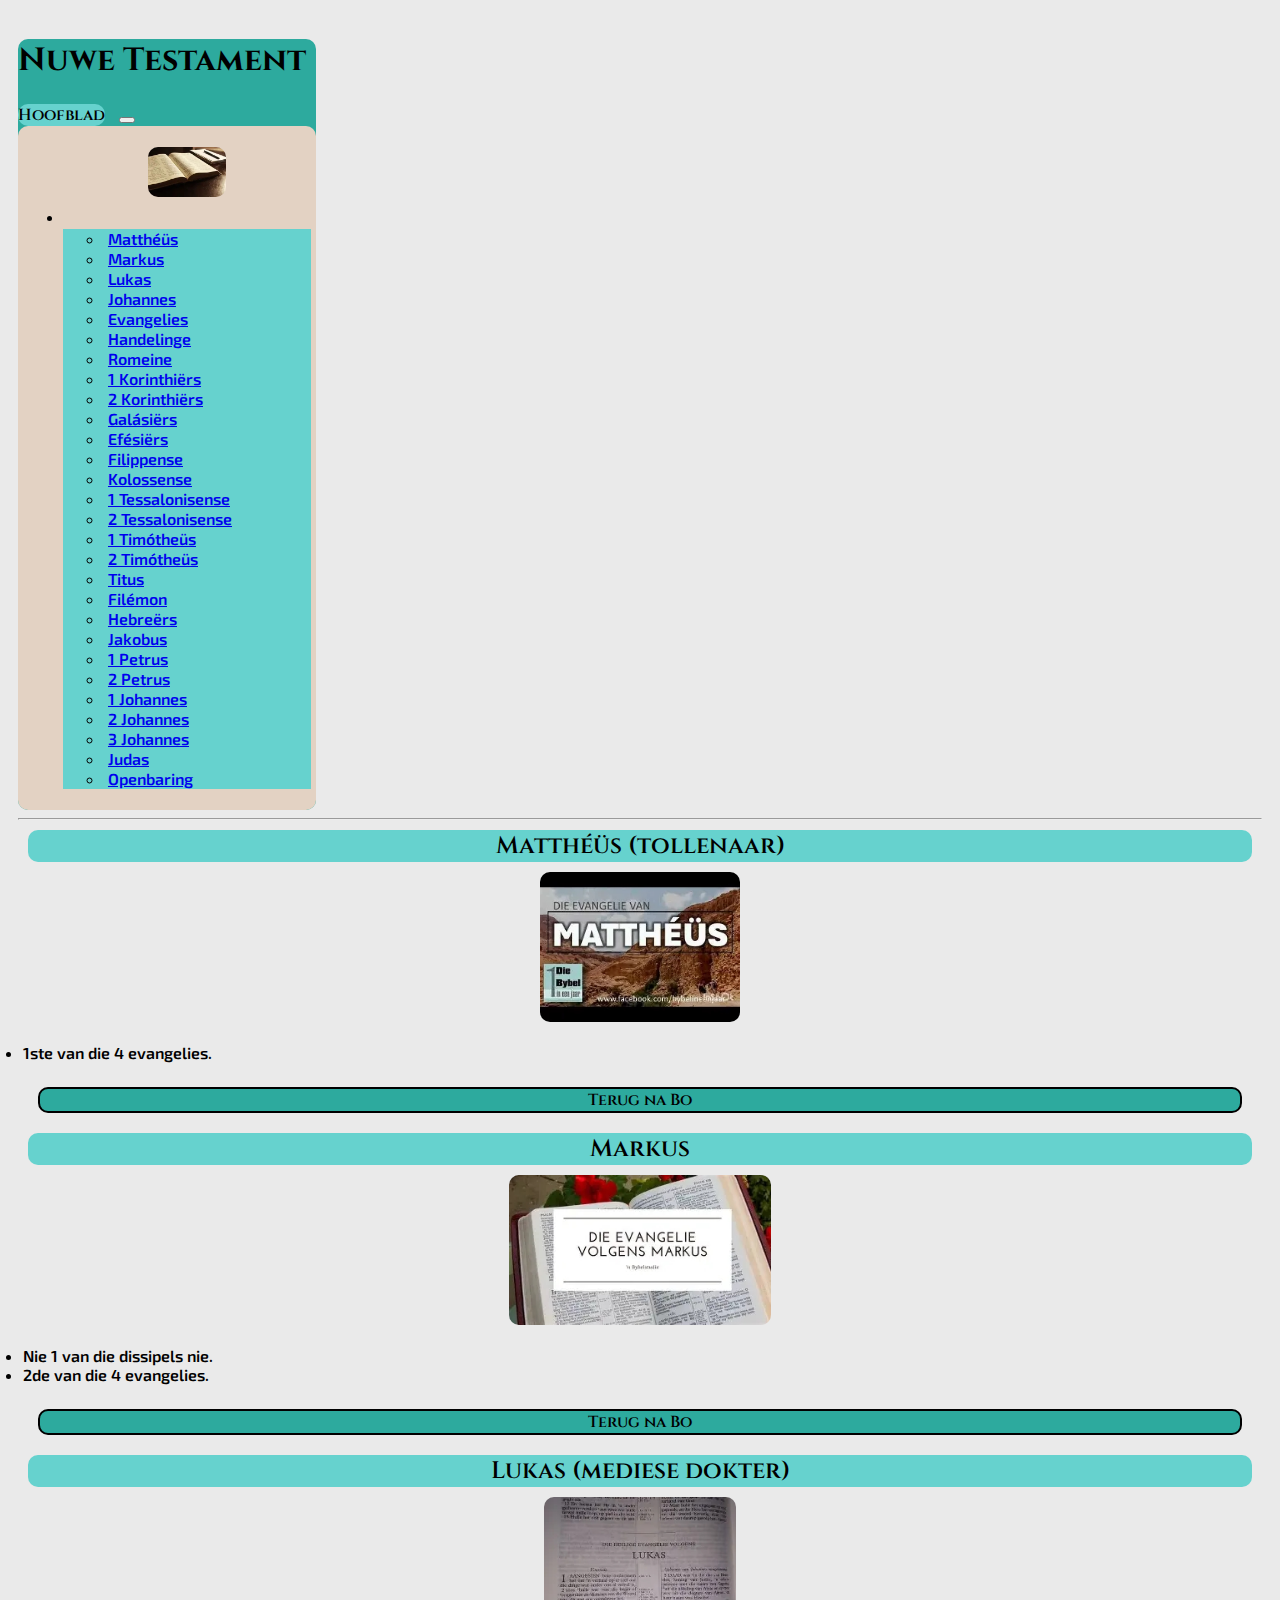
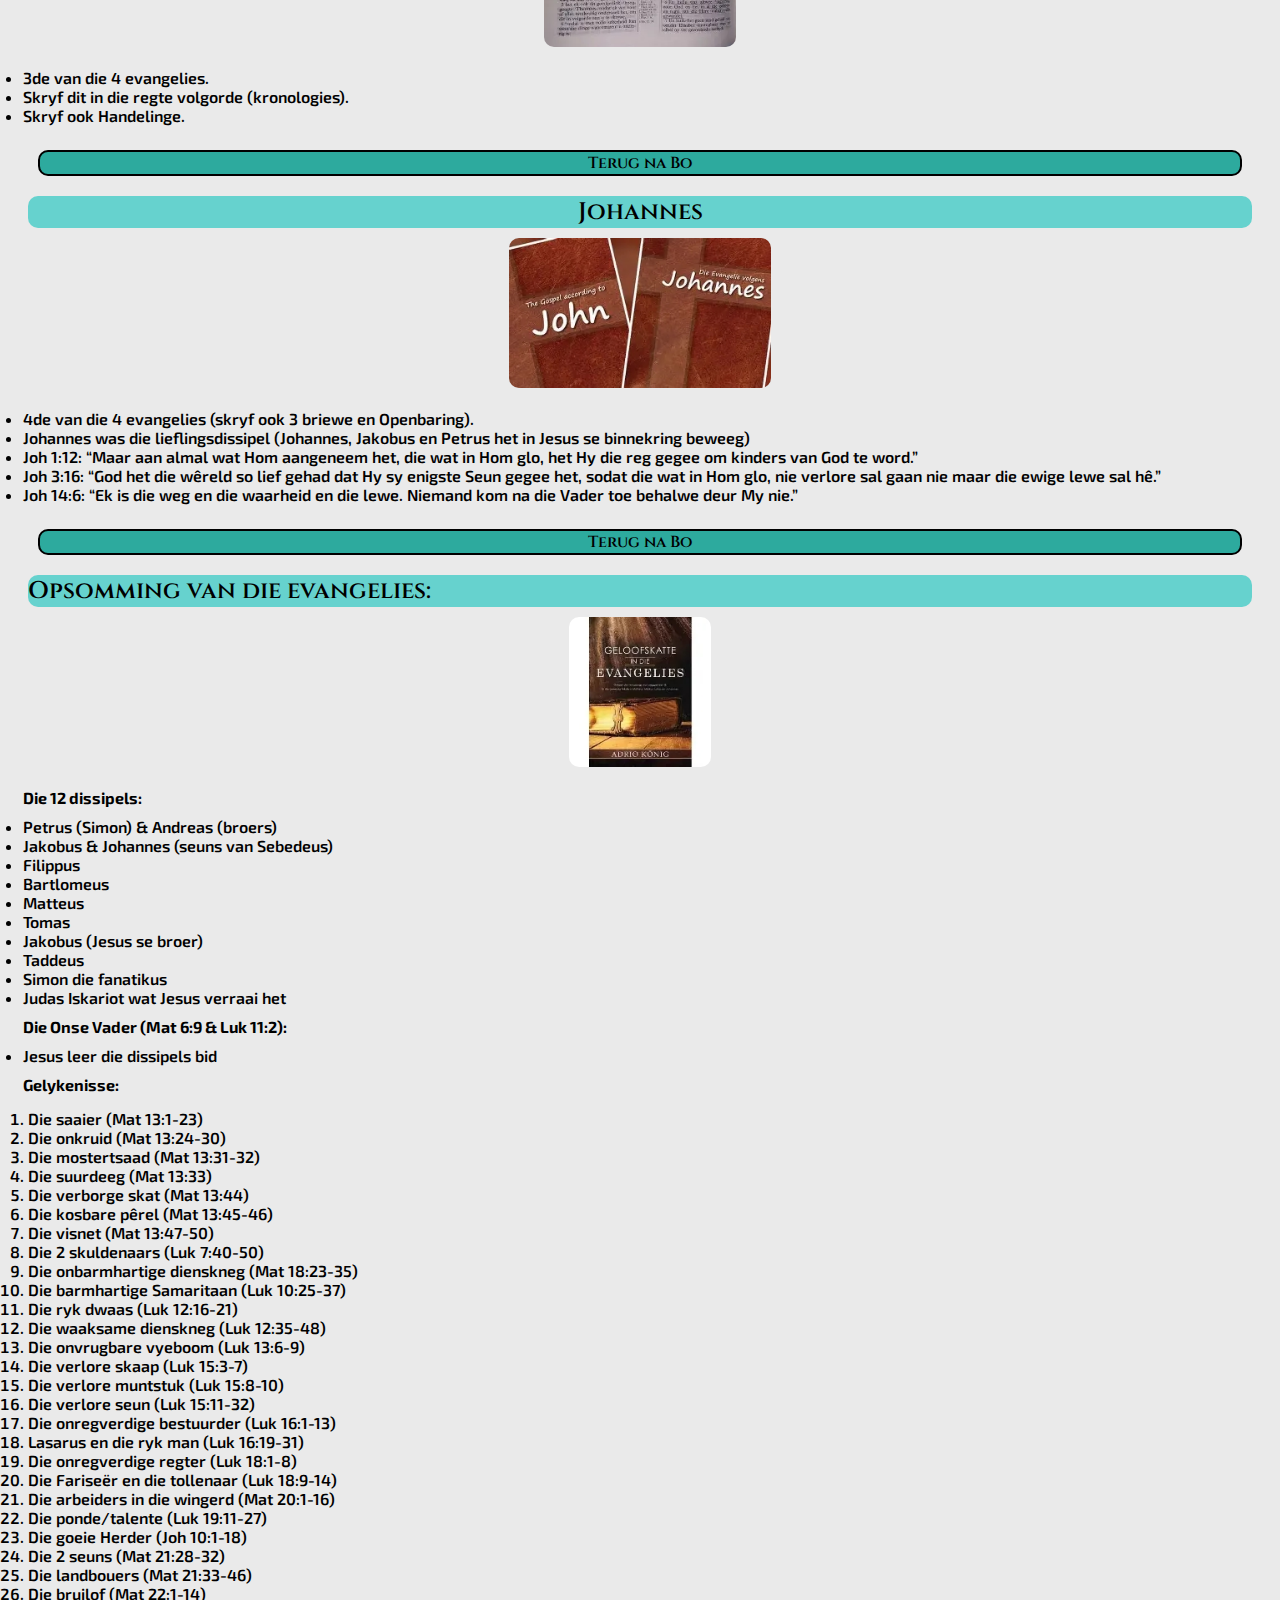
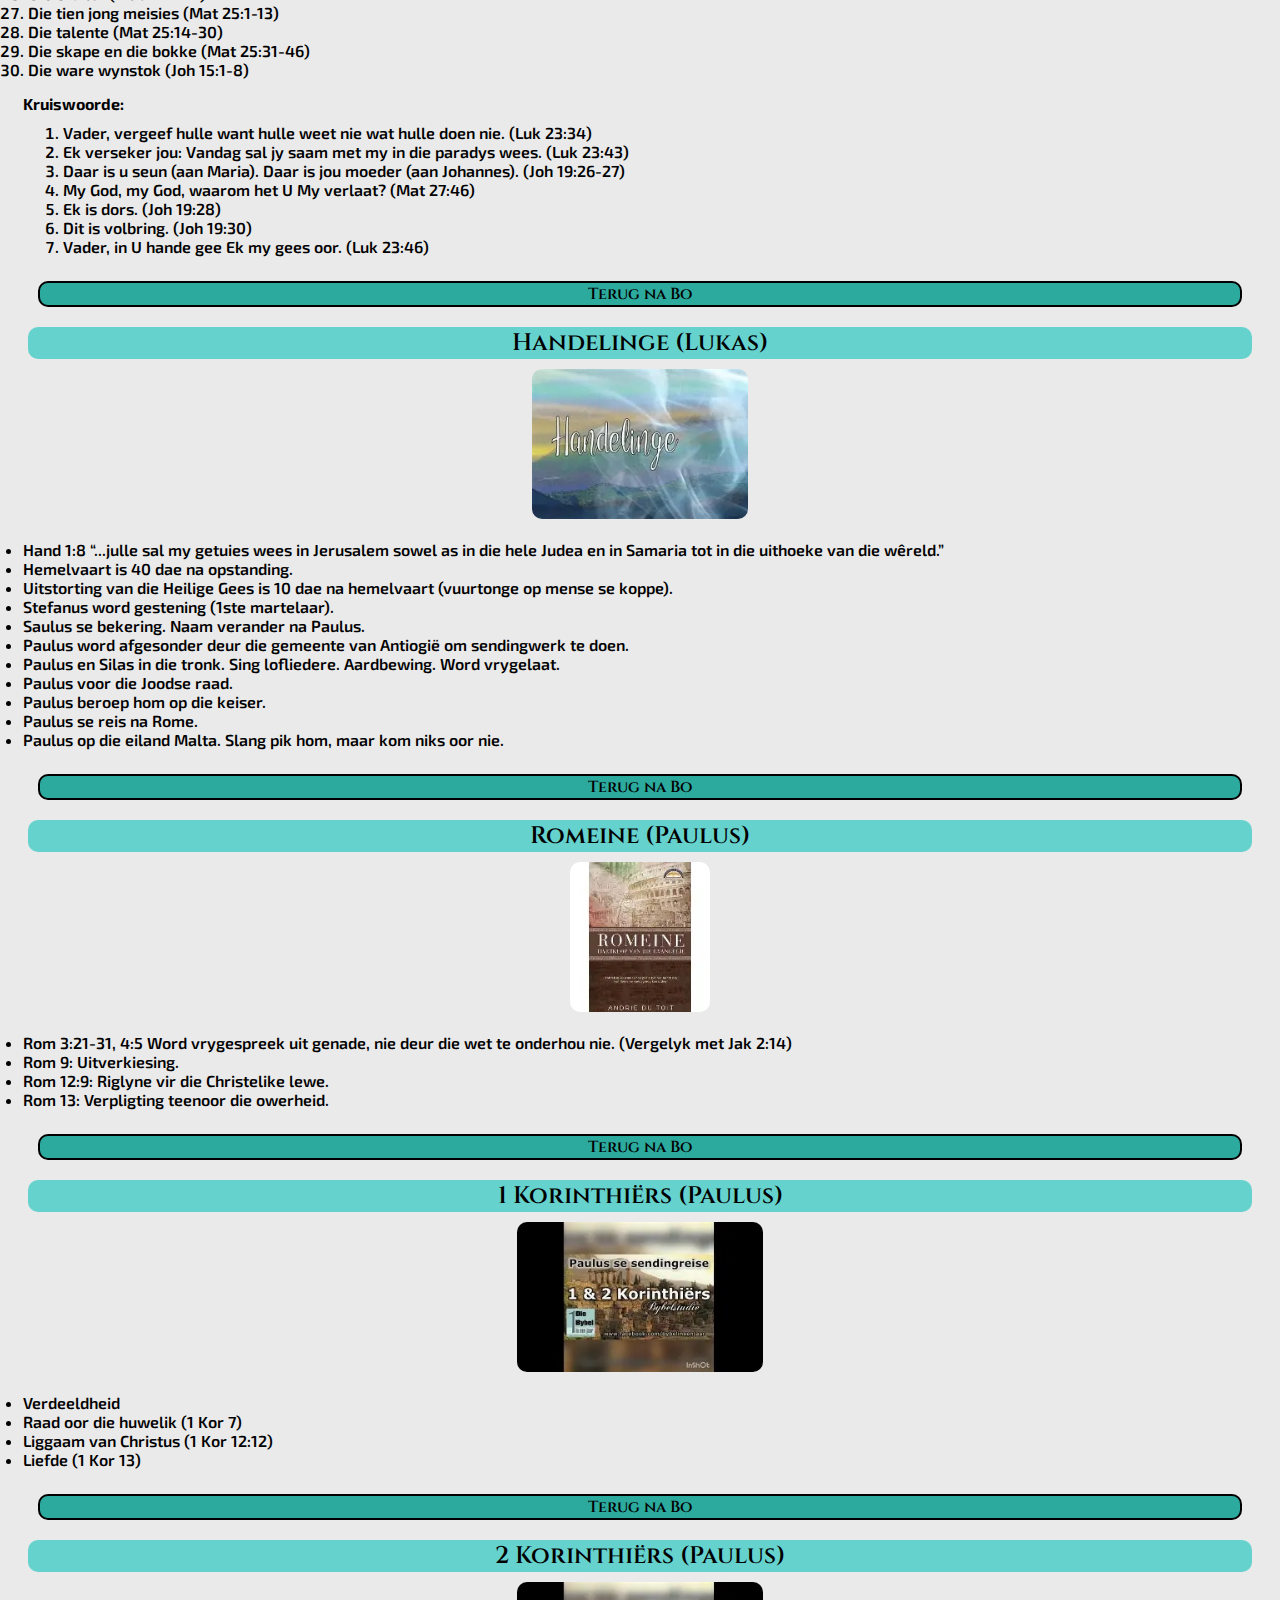
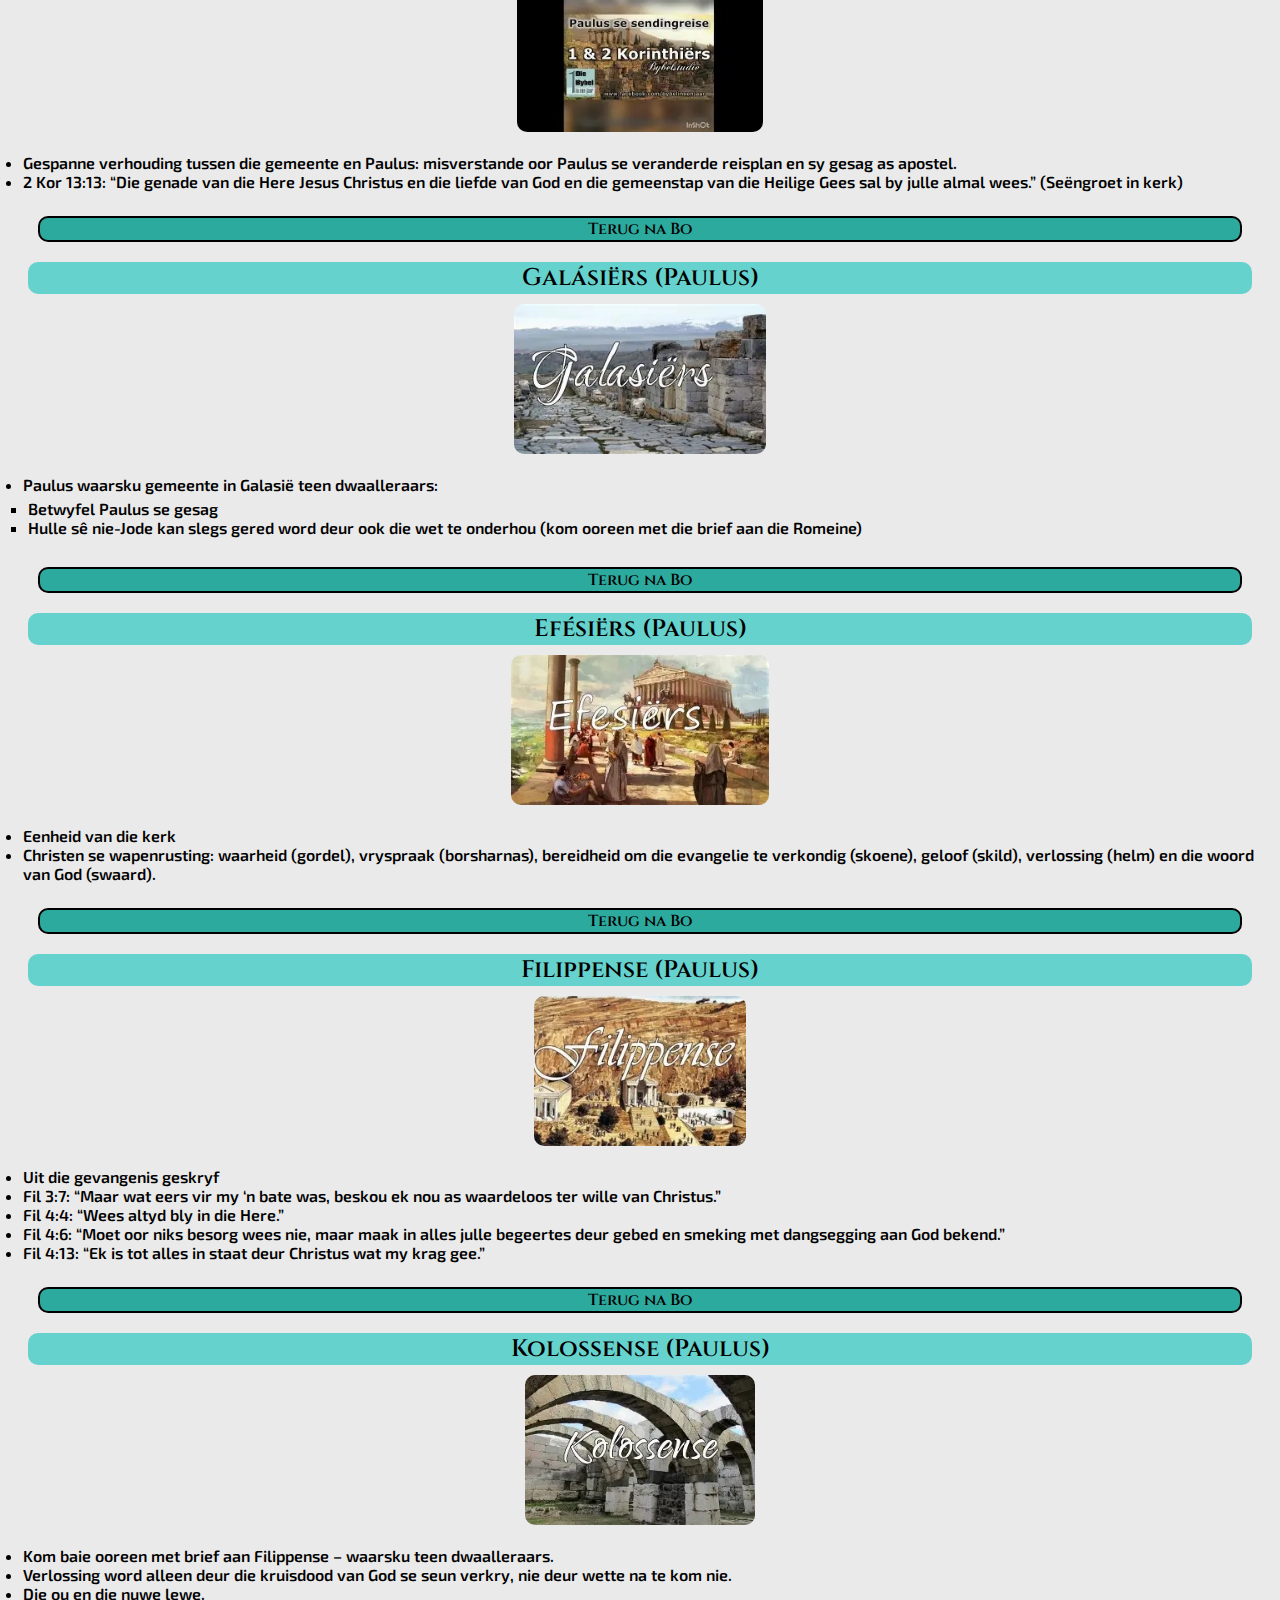
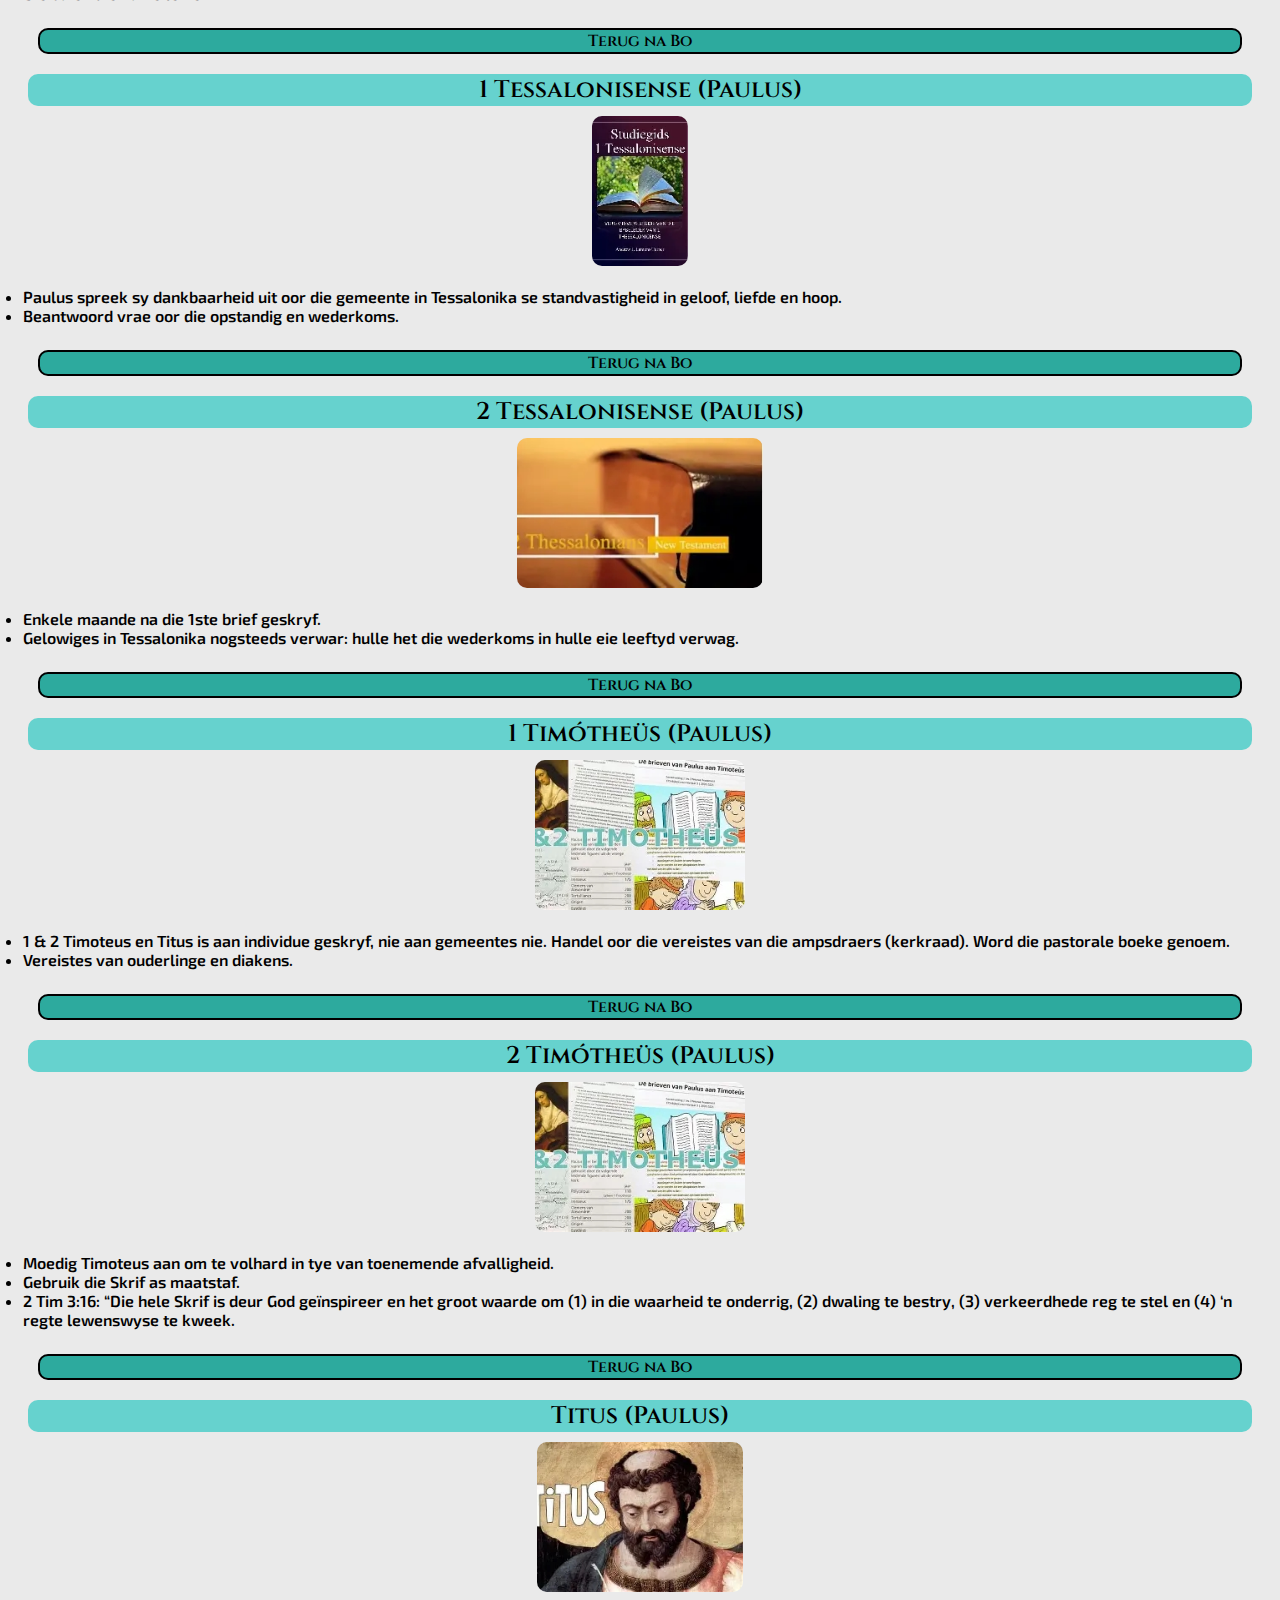
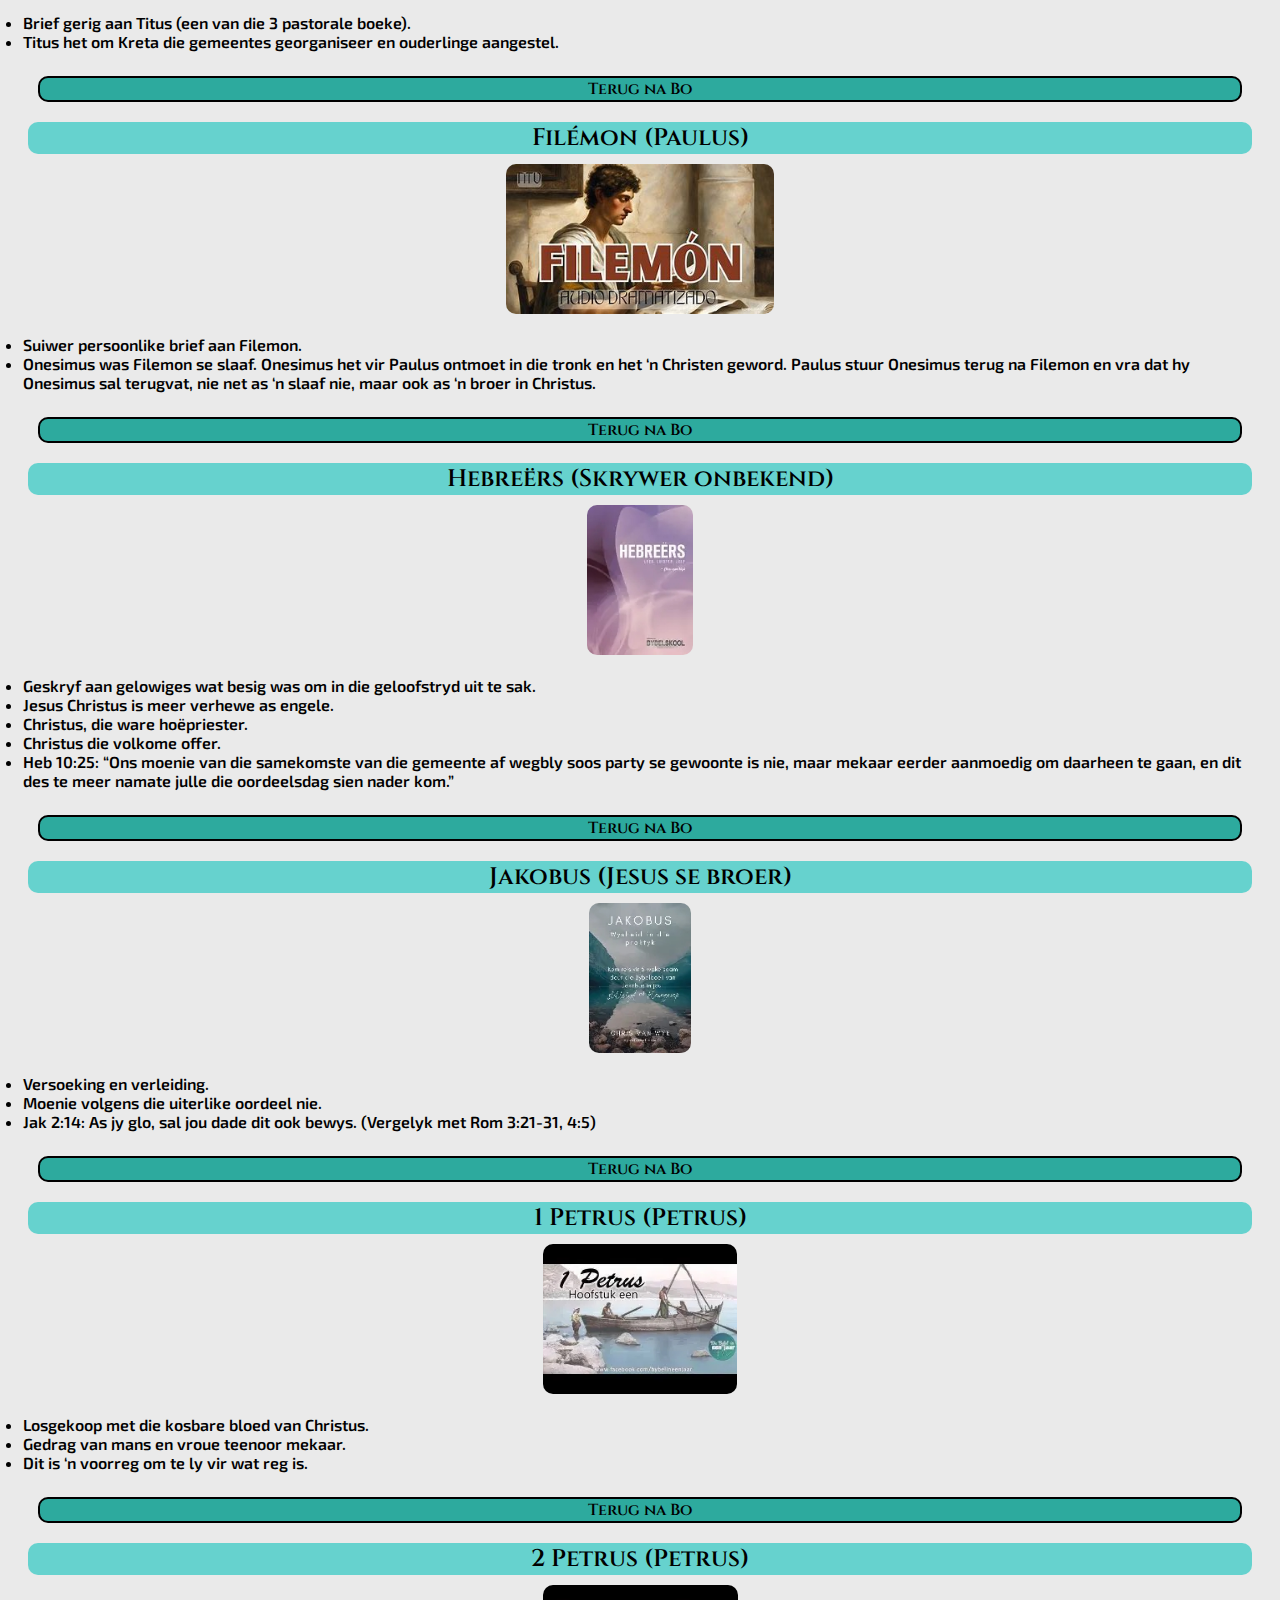
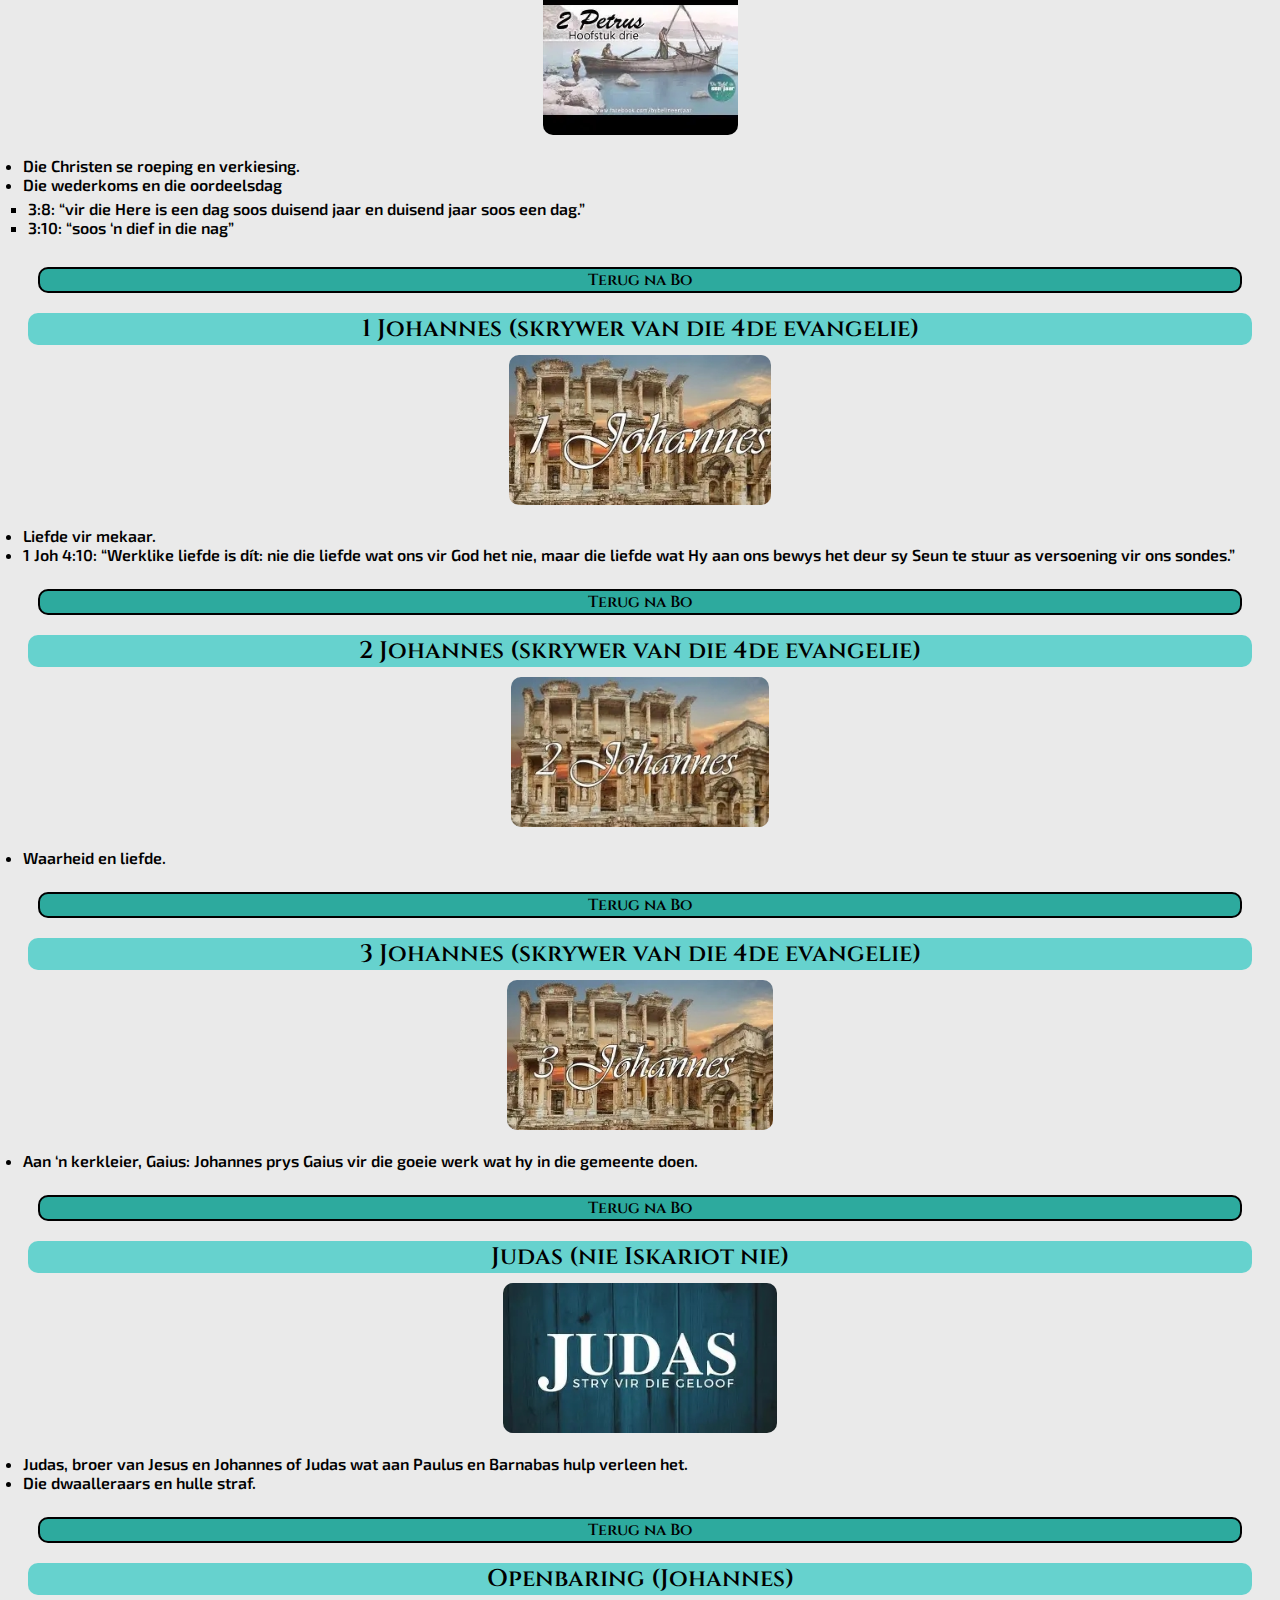
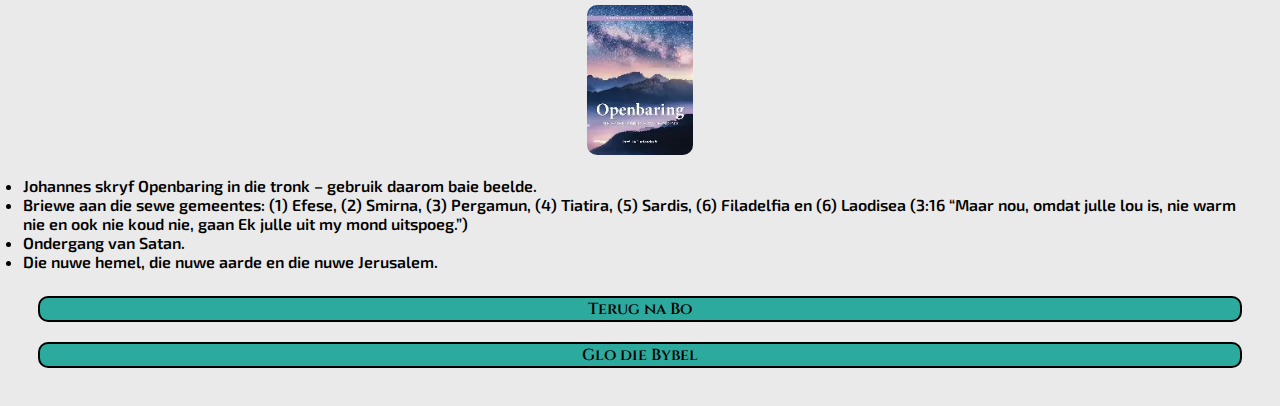
<file: nuweTestament/nt.html>
<!DOCTYPE html>
<html lang="en">
  <head>
    <meta charset="UTF-8" />
    <meta name="viewport" content="width=device-width, initial-scale=1.0" />
    <title>Nuwe Testament</title>
    <link
      href="https://cdn.jsdelivr.net/npm/bootstrap@5.3.7/dist/css/bootstrap.min.css"
      rel="stylesheet"
      integrity="sha384-LN+7fdVzj6u52u30Kp6M/trliBMCMKTyK833zpbD+pXdCLuTusPj697FH4R/5mcr"
      crossorigin="anonymous" />
    <link rel="stylesheet" href="../ouTestament/ot.css" />
    <link rel="preconnect" href="https://fonts.googleapis.com" />
    <link rel="preconnect" href="https://fonts.gstatic.com" crossorigin />
    <link
      href="https://fonts.googleapis.com/css2?family=Cinzel:wght@400..900&family=Exo+2:ital,wght@0,100..900;1,100..900&display=swap"
      rel="stylesheet" />
    <link
      rel="shortcut icon"
      href="../assets/favicon.ico"
      type="image/x-icon" />
  </head>
  <body>
    <nav class="navbar navbar-expand-lg">
      <div
        class="container-fluid"
        style="
          background-color: #2daa9e;
          width: fit-content;
          border-radius: 10px;
        ">
        <h1 class="cinzel-1" id="bo">Nuwe Testament</h1>
        <a
          href="../index.html"
          style="color: black; text-decoration: none; margin-right: 10px"
          class="cinzel-2"
          >Hoofblad</a
        >
        <button
          class="navbar-toggler"
          type="button"
          data-bs-toggle="collapse"
          data-bs-target="#navbarNavDropdown"
          aria-controls="navbarNavDropdown"
          aria-expanded="false"
          aria-label="Toggle navigation">
          <span class="navbar-toggler-icon"></span>
        </button>
        <div
          class="collapse navbar-collapse"
          id="navbarNavDropdown"
          style="background-color: #e3d2c3; border-radius: 10px; padding: 5px">
          <ul class="navbar-nav">
            <li class="nav-item dropdown">
              <a
                class="nav-link dropdown-toggle cinzel-1"
                href="#"
                role="button"
                data-bs-toggle="dropdown"
                aria-expanded="false">
                <img
                  src="../assets/images/bybelstudie.jpg"
                  alt="oop bybel en nota boek"
                  style="height: 50px" />
              </a>
              <ul class="dropdown-menu" style="background-color: #66d2ce">
                <li>
                  <a class="dropdown-item exo-2-1" href="#Matthéüs">Matthéüs</a>
                </li>
                <li>
                  <a class="dropdown-item exo-2-1" href="#Markus">Markus</a>
                </li>
                <li>
                  <a class="dropdown-item exo-2-1" href="#Lukas">Lukas</a>
                </li>
                <li>
                  <a class="dropdown-item exo-2-1" href="#Johannes">Johannes</a>
                </li>
                <li>
                  <a class="dropdown-item exo-2-1" href="#Evangelies"
                    >Evangelies</a
                  >
                </li>
                <li>
                  <a class="dropdown-item exo-2-1" href="#Handelinge"
                    >Handelinge</a
                  >
                </li>
                <li>
                  <a class="dropdown-item exo-2-1" href="#Romeine">Romeine</a>
                </li>
                <li>
                  <a class="dropdown-item exo-2-1" href="#1-Korinthiërs"
                    >1 Korinthiërs
                  </a>
                </li>
                <li>
                  <a class="dropdown-item exo-2-1" href="#2-Korinthiërs"
                    >2 Korinthiërs
                  </a>
                </li>
                <li>
                  <a class="dropdown-item exo-2-1" href="#Galásiërs"
                    >Galásiërs</a
                  >
                </li>
                <li>
                  <a class="dropdown-item exo-2-1" href="#Efésiërs">Efésiërs</a>
                </li>
                <li>
                  <a class="dropdown-item exo-2-1" href="#Filippense"
                    >Filippense</a
                  >
                </li>
                <li>
                  <a class="dropdown-item exo-2-1" href="#Kolossense"
                    >Kolossense</a
                  >
                </li>
                <li>
                  <a class="dropdown-item exo-2-1" href="#1-Tessalonisense"
                    >1 Tessalonisense</a
                  >
                </li>
                <li>
                  <a class="dropdown-item exo-2-1" href="#2-Tessalonisense"
                    >2 Tessalonisense</a
                  >
                </li>
                <li>
                  <a class="dropdown-item exo-2-1" href="#1-Timótheüs"
                    >1 Timótheüs</a
                  >
                </li>
                <li>
                  <a class="dropdown-item exo-2-1" href="#2-Timótheüs"
                    >2 Timótheüs</a
                  >
                </li>
                <li>
                  <a class="dropdown-item exo-2-1" href="#Titus">Titus</a>
                </li>
                <li>
                  <a class="dropdown-item exo-2-1" href="#Filémon">Filémon</a>
                </li>
                <li>
                  <a class="dropdown-item exo-2-1" href="#Hebreërs">Hebreërs</a>
                </li>
                <li>
                  <a class="dropdown-item exo-2-1" href="#Jakobus">Jakobus</a>
                </li>
                <li>
                  <a class="dropdown-item exo-2-1" href="#1-Petrus">1 Petrus</a>
                </li>
                <li>
                  <a class="dropdown-item exo-2-1" href="#2-Petrus">2 Petrus</a>
                </li>
                <li>
                  <a class="dropdown-item exo-2-1" href="#1-Johannes"
                    >1 Johannes</a
                  >
                </li>
                <li>
                  <a class="dropdown-item exo-2-1" href="#2-Johannes"
                    >2 Johannes</a
                  >
                </li>
                <li>
                  <a class="dropdown-item exo-2-1" href="#3-Johannes"
                    >3 Johannes</a
                  >
                </li>
                <li>
                  <a class="dropdown-item exo-2-1" href="#Judas">Judas</a>
                </li>
                <li>
                  <a class="dropdown-item exo-2-1" href="#Openbaring"
                    >Openbaring</a
                  >
                </li>
              </ul>
            </li>
          </ul>
        </div>
      </div>
    </nav>
    <hr />
    <div class="container">
      <div class="row">
        <div class="col">
          <h2 class="cinzel-2" id="Matthéüs">
            <a
              href="./Matthéüs.html"
              style="color: black; text-decoration: none"
              >Matthéüs (tollenaar)</a
            >
          </h2>
        </div>
      </div>
      <div class="row">
        <div class="col">
          <img src="../assets/images/Matthéüs.jpg" alt="berg toneel" />
        </div>
      </div>
      <div class="row">
        <div class="col">
          <ul class="exo-2-1">
            <li>1ste van die 4 evangelies.</li>
          </ul>
        </div>
      </div>
      <div class="row">
        <div class="col">
          <a
            href="#bo"
            class="onder cinzel-2"
            style="color: black; text-decoration: none"
            >Terug na Bo</a
          >
        </div>
      </div>
      <div class="row">
        <div class="col">
          <h2 class="cinzel-2" id="Markus">
            <a href="./Markus.html" style="color: black; text-decoration: none"
              >Markus</a
            >
          </h2>
        </div>
      </div>
      <div class="row">
        <div class="col">
          <img src="../assets/images/Markus.jpg" alt="oop bybel by blomme" />
        </div>
      </div>
      <div class="row">
        <div class="col">
          <ul class="exo-2-1">
            <li>Nie 1 van die dissipels nie.</li>
            <li>2de van die 4 evangelies.</li>
          </ul>
        </div>
      </div>
      <div class="row">
        <div class="col">
          <a
            href="#bo"
            class="onder cinzel-2"
            style="color: black; text-decoration: none"
            >Terug na Bo</a
          >
        </div>
      </div>
      <div class="row">
        <div class="col">
          <h2 class="cinzel-2" id="Lukas">
            <a href="./Lukas.html" style="color: black; text-decoration: none"
              >Lukas (mediese dokter)</a
            >
          </h2>
        </div>
      </div>
      <div class="row">
        <div class="col">
          <img src="../assets/images/Lukas.jpg" alt="oop bybel" />
        </div>
      </div>
      <div class="row">
        <div class="col">
          <ul class="exo-2-1">
            <li>3de van die 4 evangelies.</li>
            <li>Skryf dit in die regte volgorde (kronologies).</li>
            <li>Skryf ook Handelinge.</li>
          </ul>
        </div>
      </div>
      <div class="row">
        <div class="col">
          <a
            href="#bo"
            class="onder cinzel-2"
            style="color: black; text-decoration: none"
            >Terug na Bo</a
          >
        </div>
      </div>
      <div class="row">
        <div class="col">
          <h2 class="cinzel-2" id="Johannes">
            <a
              href="./Johannes.html"
              style="color: black; text-decoration: none"
              >Johannes</a
            >
          </h2>
        </div>
      </div>
      <div class="row">
        <div class="col">
          <img src="../assets/images/Johannes.jpg" alt="twee toe bybels" />
        </div>
      </div>
      <div class="row">
        <div class="col">
          <ul class="exo-2-1">
            <li>
              4de van die 4 evangelies (skryf ook 3 briewe en Openbaring).
            </li>
            <li>
              Johannes was die lieflingsdissipel (Johannes, Jakobus en Petrus
              het in Jesus se binnekring beweeg)
            </li>
            <li>
              Joh 1:12: “Maar aan almal wat Hom aangeneem het, die wat in Hom
              glo, het Hy die reg gegee om kinders van God te word.”
            </li>
            <li>
              Joh 3:16: “God het die wêreld so lief gehad dat Hy sy enigste Seun
              gegee het, sodat die wat in Hom glo, nie verlore sal gaan nie maar
              die ewige lewe sal hê.”
            </li>
            <li>
              Joh 14:6: “Ek is die weg en die waarheid en die lewe. Niemand kom
              na die Vader toe behalwe deur My nie.”
            </li>
          </ul>
        </div>
      </div>
      <div class="row">
        <div class="col">
          <a
            href="#bo"
            class="onder cinzel-2"
            style="color: black; text-decoration: none"
            >Terug na Bo</a
          >
        </div>
      </div>
      <div class="row">
        <div class="col">
          <h2
            class="cinzel-2"
            id="Evangelies"
            style="justify-content: flex-start">
            Opsomming van die evangelies:
          </h2>
        </div>
      </div>
      <div class="row">
        <div class="col">
          <img src="../assets/images/Evangelies.jpg" alt="boek op tafel" />
        </div>
      </div>
      <div class="row">
        <div class="col">
          <ul class="exo-2-1">
            <li
              style="
                list-style-type: none;
                font-weight: 700;
                margin-bottom: 10px;
              ">
              Die 12 dissipels:
            </li>
            <li>Petrus (Simon) & Andreas (broers)</li>
            <li>Jakobus & Johannes (seuns van Sebedeus)</li>
            <li>Filippus</li>
            <li>Bartlomeus</li>
            <li>Matteus</li>
            <li>Tomas</li>
            <li>Jakobus (Jesus se broer)</li>
            <li>Taddeus</li>
            <li>Simon die fanatikus</li>
            <li>Judas Iskariot wat Jesus verraai het</li>
            <li
              style="
                list-style-type: none;
                font-weight: 700;
                margin-bottom: 10px;
                margin-top: 10px;
              ">
              Die Onse Vader (Mat 6:9 & Luk 11:2):
            </li>
            <li>Jesus leer die dissipels bid</li>
            <li
              style="
                list-style-type: none;
                font-weight: 700;
                margin-bottom: 10px;
                margin-top: 10px;
              ">
              Gelykenisse:
            </li>
            <ol class="exo-2-1">
              <li>Die saaier (Mat 13:1-23)</li>
              <li>Die onkruid (Mat 13:24-30)</li>
              <li>Die mostertsaad (Mat 13:31-32)</li>
              <li>Die suurdeeg (Mat 13:33)</li>
              <li>Die verborge skat (Mat 13:44)</li>
              <li>Die kosbare pêrel (Mat 13:45-46)</li>
              <li>Die visnet (Mat 13:47-50)</li>
              <li>Die 2 skuldenaars (Luk 7:40-50)</li>
              <li>Die onbarmhartige dienskneg (Mat 18:23-35)</li>
              <li>Die barmhartige Samaritaan (Luk 10:25-37)</li>
              <li>Die ryk dwaas (Luk 12:16-21)</li>
              <li>Die waaksame dienskneg (Luk 12:35-48)</li>
              <li>Die onvrugbare vyeboom (Luk 13:6-9)</li>
              <li>Die verlore skaap (Luk 15:3-7)</li>
              <li>Die verlore muntstuk (Luk 15:8-10)</li>
              <li>Die verlore seun (Luk 15:11-32)</li>
              <li>Die onregverdige bestuurder (Luk 16:1-13)</li>
              <li>Lasarus en die ryk man (Luk 16:19-31)</li>
              <li>Die onregverdige regter (Luk 18:1-8)</li>
              <li>Die Fariseër en die tollenaar (Luk 18:9-14)</li>
              <li>Die arbeiders in die wingerd (Mat 20:1-16)</li>
              <li>Die ponde/talente (Luk 19:11-27)</li>
              <li>Die goeie Herder (Joh 10:1-18)</li>
              <li>Die 2 seuns (Mat 21:28-32)</li>
              <li>Die landbouers (Mat 21:33-46)</li>
              <li>Die bruilof (Mat 22:1-14)</li>
              <li>Die tien jong meisies (Mat 25:1-13)</li>
              <li>Die talente (Mat 25:14-30)</li>
              <li>Die skape en die bokke (Mat 25:31-46)</li>
              <li>Die ware wynstok (Joh 15:1-8)</li>
            </ol>
            <li
              style="
                list-style-type: none;
                font-weight: 700;
                margin-bottom: 10px;
                margin-top: 10px;
              ">
              Kruiswoorde:
            </li>
            <ol exo-2-1>
              <li>
                Vader, vergeef hulle want hulle weet nie wat hulle doen nie.
                (Luk 23:34)
              </li>
              <li>
                Ek verseker jou: Vandag sal jy saam met my in die paradys wees.
                (Luk 23:43)
              </li>
              <li>
                Daar is u seun (aan Maria). Daar is jou moeder (aan Johannes).
                (Joh 19:26-27)
              </li>
              <li>My God, my God, waarom het U My verlaat? (Mat 27:46)</li>
              <li>Ek is dors. (Joh 19:28)</li>
              <li>Dit is volbring. (Joh 19:30)</li>
              <li>Vader, in U hande gee Ek my gees oor. (Luk 23:46)</li>
            </ol>
          </ul>
        </div>
      </div>
      <div class="row">
        <div class="col">
          <a
            href="#bo"
            class="onder cinzel-2"
            style="color: black; text-decoration: none"
            >Terug na Bo</a
          >
        </div>
      </div>
      <div class="row">
        <div class="col">
          <h2 class="cinzel-2" id="Handelinge">
            <a
              href="./Handelinge.html"
              style="color: black; text-decoration: none"
              >Handelinge (Lukas)</a
            >
          </h2>
        </div>
      </div>
      <div class="row">
        <div class="col">
          <img
            src="../assets/images/Handelinge.jpg"
            alt="rook wat opstyg oor berge" />
        </div>
      </div>
      <div class="row">
        <div class="col">
          <ul class="exo-2-1">
            <li>
              Hand 1:8 “...julle sal my getuies wees in Jerusalem sowel as in
              die hele Judea en in Samaria tot in die uithoeke van die wêreld.”
            </li>
            <li>Hemelvaart is 40 dae na opstanding.</li>
            <li>
              Uitstorting van die Heilige Gees is 10 dae na hemelvaart
              (vuurtonge op mense se koppe).
            </li>
            <li>Stefanus word gestening (1ste martelaar).</li>
            <li>Saulus se bekering. Naam verander na Paulus.</li>
            <li>
              Paulus word afgesonder deur die gemeente van Antiogië om
              sendingwerk te doen.
            </li>
            <li>
              Paulus en Silas in die tronk. Sing lofliedere. Aardbewing. Word
              vrygelaat.
            </li>
            <li>Paulus voor die Joodse raad.</li>
            <li>Paulus beroep hom op die keiser.</li>
            <li>Paulus se reis na Rome.</li>
            <li>
              Paulus op die eiland Malta. Slang pik hom, maar kom niks oor nie.
            </li>
          </ul>
        </div>
      </div>
      <div class="row">
        <div class="col">
          <a
            href="#bo"
            class="onder cinzel-2"
            style="color: black; text-decoration: none"
            >Terug na Bo</a
          >
        </div>
      </div>
      <div class="row">
        <div class="col">
          <h2 class="cinzel-2" id="Romeine">
            <a href="./Romeine.html" style="color: black; text-decoration: none"
              >Romeine (Paulus)</a
            >
          </h2>
        </div>
      </div>
      <div class="row">
        <div class="col">
          <img src="../assets/images/Romeine.jpg" alt="skets van amfiteater" />
        </div>
      </div>
      <div class="row">
        <div class="col">
          <ul class="exo-2-1">
            <li>
              Rom 3:21-31, 4:5 Word vrygespreek uit genade, nie deur die wet te
              onderhou nie. (Vergelyk met Jak 2:14)
            </li>
            <li>Rom 9: Uitverkiesing.</li>
            <li>Rom 12:9: Riglyne vir die Christelike lewe.</li>
            <li>Rom 13: Verpligting teenoor die owerheid.</li>
          </ul>
        </div>
      </div>
      <div class="row">
        <div class="col">
          <a
            href="#bo"
            class="onder cinzel-2"
            style="color: black; text-decoration: none"
            >Terug na Bo</a
          >
        </div>
      </div>
      <div class="row">
        <div class="col">
          <h2 class="cinzel-2" id="1-Korinthiërs">
            <a
              href="./1-Korinthiërs.html"
              style="color: black; text-decoration: none"
              >1 Korinthiërs (Paulus)</a
            >
          </h2>
        </div>
      </div>
      <div class="row">
        <div class="col">
          <img src="../assets/images/1 Korinthiërs.jpg" alt="geboue op berg" />
        </div>
      </div>
      <div class="row">
        <div class="col">
          <ul class="exo-2-1">
            <li>Verdeeldheid</li>
            <li>Raad oor die huwelik (1 Kor 7)</li>
            <li>Liggaam van Christus (1 Kor 12:12)</li>
            <li>Liefde (1 Kor 13)</li>
          </ul>
        </div>
      </div>
      <div class="row">
        <div class="col">
          <a
            href="#bo"
            class="onder cinzel-2"
            style="color: black; text-decoration: none"
            >Terug na Bo</a
          >
        </div>
      </div>
      <div class="row">
        <div class="col">
          <h2 class="cinzel-2" id="2-Korinthiërs">
            <a
              href="./2-Korinthiërs.html"
              style="color: black; text-decoration: none"
              >2 Korinthiërs (Paulus)</a
            >
          </h2>
        </div>
      </div>
      <div class="row">
        <div class="col">
          <img
            src="../assets/images/1 Korinthiërs - Copy.jpg"
            alt="geboue op berg" />
        </div>
      </div>
      <div class="row">
        <div class="col">
          <ul class="exo-2-1">
            <li>
              Gespanne verhouding tussen die gemeente en Paulus: misverstande
              oor Paulus se veranderde reisplan en sy gesag as apostel.
            </li>
            <li>
              2 Kor 13:13: “Die genade van die Here Jesus Christus en die liefde
              van God en die gemeenstap van die Heilige Gees sal by julle almal
              wees.” (Seëngroet in kerk)
            </li>
          </ul>
        </div>
      </div>
      <div class="row">
        <div class="col">
          <a
            href="#bo"
            class="onder cinzel-2"
            style="color: black; text-decoration: none"
            >Terug na Bo</a
          >
        </div>
      </div>
      <div class="row">
        <div class="col">
          <h2 class="cinzel-2" id="Galásiërs">
            <a
              href="./Galásiërs.html"
              style="color: black; text-decoration: none"
              >Galásiërs (Paulus)</a
            >
          </h2>
        </div>
      </div>
      <div class="row">
        <div class="col">
          <img
            src="../assets/images/Galásiërs.jpg"
            alt="verwaarlose pad en muur" />
        </div>
      </div>
      <div class="row">
        <div class="col">
          <ul class="exo-2-1">
            <li>Paulus waarsku gemeente in Galasië teen dwaalleraars:</li>
            <ul class="exo-2-1" style="list-style-type: square">
              <li>Betwyfel Paulus se gesag</li>
              <li>
                Hulle sê nie-Jode kan slegs gered word deur ook die wet te
                onderhou (kom ooreen met die brief aan die Romeine)
              </li>
            </ul>
          </ul>
        </div>
      </div>
      <div class="row">
        <div class="col">
          <a
            href="#bo"
            class="onder cinzel-2"
            style="color: black; text-decoration: none"
            >Terug na Bo</a
          >
        </div>
      </div>
      <div class="row">
        <div class="col">
          <h2 class="cinzel-2" id="Efésiërs">
            <a
              href="./Efésiërs.html"
              style="color: black; text-decoration: none"
              >Efésiërs (Paulus)</a
            >
          </h2>
        </div>
      </div>
      <div class="row">
        <div class="col">
          <img src="../assets/images/Efésiërs.jpg" alt="pad na tempel" />
        </div>
      </div>
      <div class="row">
        <div class="col">
          <ul class="exo-2-1">
            <li>Eenheid van die kerk</li>
            <li>
              Christen se wapenrusting: waarheid (gordel), vryspraak
              (borsharnas), bereidheid om die evangelie te verkondig (skoene),
              geloof (skild), verlossing (helm) en die woord van God (swaard).
            </li>
          </ul>
        </div>
      </div>
      <div class="row">
        <div class="col">
          <a
            href="#bo"
            class="onder cinzel-2"
            style="color: black; text-decoration: none"
            >Terug na Bo</a
          >
        </div>
      </div>
      <div class="row">
        <div class="col">
          <h2 class="cinzel-2" id="Filippense">
            <a
              href="./Filippense.html"
              style="color: black; text-decoration: none"
              >Filippense (Paulus)</a
            >
          </h2>
        </div>
      </div>
      <div class="row">
        <div class="col">
          <img
            src="../assets/images/Filippense.jpg"
            alt="skets van tempel op berg" />
        </div>
      </div>
      <div class="row">
        <div class="col">
          <ul class="exo-2-1">
            <li>Uit die gevangenis geskryf</li>
            <li>
              Fil 3:7: “Maar wat eers vir my ‘n bate was, beskou ek nou as
              waardeloos ter wille van Christus.”
            </li>
            <li>Fil 4:4: “Wees altyd bly in die Here.”</li>
            <li>
              Fil 4:6: “Moet oor niks besorg wees nie, maar maak in alles julle
              begeertes deur gebed en smeking met dangsegging aan God bekend.”
            </li>
            <li>
              Fil 4:13: “Ek is tot alles in staat deur Christus wat my krag
              gee.”
            </li>
          </ul>
        </div>
      </div>
      <div class="row">
        <div class="col">
          <a
            href="#bo"
            class="onder cinzel-2"
            style="color: black; text-decoration: none"
            >Terug na Bo</a
          >
        </div>
      </div>
      <div class="row">
        <div class="col">
          <h2 class="cinzel-2" id="Kolossense">
            <a
              href="./Kolossense.html"
              style="color: black; text-decoration: none"
              >Kolossense (Paulus)</a
            >
          </h2>
        </div>
      </div>
      <div class="row">
        <div class="col">
          <img src="../assets/images/Kolossense.jpg" alt="verlate geboue" />
        </div>
      </div>
      <div class="row">
        <div class="col">
          <ul class="exo-2-1">
            <li>
              Kom baie ooreen met brief aan Filippense – waarsku teen
              dwaalleraars.
            </li>
            <li>
              Verlossing word alleen deur die kruisdood van God se seun verkry,
              nie deur wette na te kom nie.
            </li>
            <li>Die ou en die nuwe lewe.</li>
          </ul>
        </div>
      </div>
      <div class="row">
        <div class="col">
          <a
            href="#bo"
            class="onder cinzel-2"
            style="color: black; text-decoration: none"
            >Terug na Bo</a
          >
        </div>
      </div>
      <div class="row">
        <div class="col">
          <h2 class="cinzel-2" id="1-Tessalonisense">
            <a
              href="./1-Tessalonisense.html"
              style="color: black; text-decoration: none"
              >1 Tessalonisense (Paulus)</a
            >
          </h2>
        </div>
      </div>
      <div class="row">
        <div class="col">
          <img
            src="../assets/images/1 Tessalonisense.jpg"
            alt="oop bybel in tuin" />
        </div>
      </div>
      <div class="row">
        <div class="col">
          <ul class="exo-2-1">
            <li>
              Paulus spreek sy dankbaarheid uit oor die gemeente in Tessalonika
              se standvastigheid in geloof, liefde en hoop.
            </li>
            <li>Beantwoord vrae oor die opstandig en wederkoms.</li>
          </ul>
        </div>
      </div>
      <div class="row">
        <div class="col">
          <a
            href="#bo"
            class="onder cinzel-2"
            style="color: black; text-decoration: none"
            >Terug na Bo</a
          >
        </div>
      </div>
      <div class="row">
        <div class="col">
          <h2 class="cinzel-2" id="2-Tessalonisense">
            <a
              href="./2-Tessalonisense.html"
              style="color: black; text-decoration: none"
              >2 Tessalonisense (Paulus)</a
            >
          </h2>
        </div>
      </div>
      <div class="row">
        <div class="col">
          <img
            src="../assets/images/2 Tessalonisense.jpg"
            alt="groot boek op tafel" />
        </div>
      </div>
      <div class="row">
        <div class="col">
          <ul class="exo-2-1">
            <li>Enkele maande na die 1ste brief geskryf.</li>
            <li>
              Gelowiges in Tessalonika nogsteeds verwar: hulle het die wederkoms
              in hulle eie leeftyd verwag.
            </li>
          </ul>
        </div>
      </div>
      <div class="row">
        <div class="col">
          <a
            href="#bo"
            class="onder cinzel-2"
            style="color: black; text-decoration: none"
            >Terug na Bo</a
          >
        </div>
      </div>
      <div class="row">
        <div class="col">
          <h2 class="cinzel-2" id="1-Timótheüs">
            <a
              href="./1-Timótheüs.html"
              style="color: black; text-decoration: none"
              >1 Timótheüs (Paulus)</a
            >
          </h2>
        </div>
      </div>
      <div class="row">
        <div class="col">
          <img src="../assets/images/1 Timótheüs.jpg" alt="skets van mense" />
        </div>
      </div>
      <div class="row">
        <div class="col">
          <ul class="exo-2-1">
            <li>
              1 & 2 Timoteus en Titus is aan individue geskryf, nie aan
              gemeentes nie. Handel oor die vereistes van die ampsdraers
              (kerkraad). Word die pastorale boeke genoem.
            </li>
            <li>Vereistes van ouderlinge en diakens.</li>
          </ul>
        </div>
      </div>
      <div class="row">
        <div class="col">
          <a
            href="#bo"
            class="onder cinzel-2"
            style="color: black; text-decoration: none"
            >Terug na Bo</a
          >
        </div>
      </div>
      <div class="row">
        <div class="col">
          <h2 class="cinzel-2" id="2-Timótheüs">
            <a
              href="./2-Timótheüs.html"
              style="color: black; text-decoration: none"
              >2 Timótheüs (Paulus)</a
            >
          </h2>
        </div>
      </div>
      <div class="row">
        <div class="col">
          <img src="../assets/images/2 Timótheüs.jpg" alt="skets van mense" />
        </div>
      </div>
      <div class="row">
        <div class="col">
          <ul class="exo-2-1">
            <li>
              Moedig Timoteus aan om te volhard in tye van toenemende
              afvalligheid.
            </li>
            <li>Gebruik die Skrif as maatstaf.</li>
            <li>
              2 Tim 3:16: “Die hele Skrif is deur God geïnspireer en het groot
              waarde om (1) in die waarheid te onderrig, (2) dwaling te bestry,
              (3) verkeerdhede reg te stel en (4) ‘n regte lewenswyse te kweek.
            </li>
          </ul>
        </div>
      </div>
      <div class="row">
        <div class="col">
          <a
            href="#bo"
            class="onder cinzel-2"
            style="color: black; text-decoration: none"
            >Terug na Bo</a
          >
        </div>
      </div>
      <div class="row">
        <div class="col">
          <h2 class="cinzel-2" id="Titus">
            <a href="./Titus.html" style="color: black; text-decoration: none"
              >Titus (Paulus)</a
            >
          </h2>
        </div>
      </div>
      <div class="row">
        <div class="col">
          <img src="../assets/images/Titus.jpg" alt="skets van bles man" />
        </div>
      </div>
      <div class="row">
        <div class="col">
          <ul class="exo-2-1">
            <li>Brief gerig aan Titus (een van die 3 pastorale boeke).</li>
            <li>
              Titus het om Kreta die gemeentes georganiseer en ouderlinge
              aangestel.
            </li>
          </ul>
        </div>
      </div>
      <div class="row">
        <div class="col">
          <a
            href="#bo"
            class="onder cinzel-2"
            style="color: black; text-decoration: none"
            >Terug na Bo</a
          >
        </div>
      </div>
      <div class="row">
        <div class="col">
          <h2 class="cinzel-2" id="Filémon">
            <a href="./Filémon.html" style="color: black; text-decoration: none"
              >Filémon (Paulus)</a
            >
          </h2>
        </div>
      </div>
      <div class="row">
        <div class="col">
          <img
            src="../assets/images/Filémon.jpg"
            alt="man by tafel in tempel" />
        </div>
      </div>
      <div class="row">
        <div class="col">
          <ul class="exo-2-1">
            <li>Suiwer persoonlike brief aan Filemon.</li>
            <li>
              Onesimus was Filemon se slaaf. Onesimus het vir Paulus ontmoet in
              die tronk en het ‘n Christen geword. Paulus stuur Onesimus terug
              na Filemon en vra dat hy Onesimus sal terugvat, nie net as ‘n
              slaaf nie, maar ook as ‘n broer in Christus.
            </li>
          </ul>
        </div>
      </div>
      <div class="row">
        <div class="col">
          <a
            href="#bo"
            class="onder cinzel-2"
            style="color: black; text-decoration: none"
            >Terug na Bo</a
          >
        </div>
      </div>
      <div class="row">
        <div class="col">
          <h2 class="cinzel-2" id="Hebreërs">
            <a
              href="./Hebreërs.html"
              style="color: black; text-decoration: none"
              >Hebreërs (Skrywer onbekend)</a
            >
          </h2>
        </div>
      </div>
      <div class="row">
        <div class="col">
          <img src="../assets/images/Hebreërs.jpg" alt="pers lyne" />
        </div>
      </div>
      <div class="row">
        <div class="col">
          <ul class="exo-2-1">
            <li>
              Geskryf aan gelowiges wat besig was om in die geloofstryd uit te
              sak.
            </li>
            <li>Jesus Christus is meer verhewe as engele.</li>
            <li>Christus, die ware hoëpriester.</li>
            <li>Christus die volkome offer.</li>
            <li>
              Heb 10:25: “Ons moenie van die samekomste van die gemeente af
              wegbly soos party se gewoonte is nie, maar mekaar eerder aanmoedig
              om daarheen te gaan, en dit des te meer namate julle die
              oordeelsdag sien nader kom.”
            </li>
          </ul>
        </div>
      </div>
      <div class="row">
        <div class="col">
          <a
            href="#bo"
            class="onder cinzel-2"
            style="color: black; text-decoration: none"
            >Terug na Bo</a
          >
        </div>
      </div>
      <div class="row">
        <div class="col">
          <h2 class="cinzel-2" id="Jakobus">
            <a href="./Jakobus.html" style="color: black; text-decoration: none"
              >Jakobus (Jesus se broer)</a
            >
          </h2>
        </div>
      </div>
      <div class="row">
        <div class="col">
          <img src="../assets/images/Jakobus.jpg" alt="dam en berge" />
        </div>
      </div>
      <div class="row">
        <div class="col">
          <ul class="exo-2-1">
            <li>Versoeking en verleiding.</li>
            <li>Moenie volgens die uiterlike oordeel nie.</li>
            <li>
              Jak 2:14: As jy glo, sal jou dade dit ook bewys. (Vergelyk met Rom
              3:21-31, 4:5)
            </li>
          </ul>
        </div>
      </div>
      <div class="row">
        <div class="col">
          <a
            href="#bo"
            class="onder cinzel-2"
            style="color: black; text-decoration: none"
            >Terug na Bo</a
          >
        </div>
      </div>
      <div class="row">
        <div class="col">
          <h2 class="cinzel-2" id="1-Petrus">
            <a
              href="./1-Petrus.html"
              style="color: black; text-decoration: none"
              >1 Petrus (Petrus)</a
            >
          </h2>
        </div>
      </div>
      <div class="row">
        <div class="col">
          <img
            src="../assets/images/1 Petrus.jpg"
            alt="mense op skuit in see" />
        </div>
      </div>
      <div class="row">
        <div class="col">
          <ul class="exo-2-1">
            <li>Losgekoop met die kosbare bloed van Christus.</li>
            <li>Gedrag van mans en vroue teenoor mekaar.</li>
            <li>Dit is ‘n voorreg om te ly vir wat reg is.</li>
          </ul>
        </div>
      </div>
      <div class="row">
        <div class="col">
          <a
            href="#bo"
            class="onder cinzel-2"
            style="color: black; text-decoration: none"
            >Terug na Bo</a
          >
        </div>
      </div>
      <div class="row">
        <div class="col">
          <h2 class="cinzel-2" id="2-Petrus">
            <a
              href="./2-Petrus.html"
              style="color: black; text-decoration: none"
              >2 Petrus (Petrus)</a
            >
          </h2>
        </div>
      </div>
      <div class="row">
        <div class="col">
          <img
            src="../assets/images/2 Petrus.jpg"
            alt="mense op skuit by see" />
        </div>
      </div>
      <div class="row">
        <div class="col">
          <ul class="exo-2-1">
            <li>Die Christen se roeping en verkiesing.</li>
            <li>Die wederkoms en die oordeelsdag</li>
            <ul class="exo-2-1" style="list-style-type: square">
              <li>
                3:8: “vir die Here is een dag soos duisend jaar en duisend jaar
                soos een dag.”
              </li>
              <li>3:10: “soos ‘n dief in die nag”</li>
            </ul>
          </ul>
        </div>
      </div>
      <div class="row">
        <div class="col">
          <a
            href="#bo"
            class="onder cinzel-2"
            style="color: black; text-decoration: none"
            >Terug na Bo</a
          >
        </div>
      </div>
      <div class="row">
        <div class="col">
          <h2 class="cinzel-2" id="1-Johannes">
            <a
              href="./1-Johannes.html"
              style="color: black; text-decoration: none"
              >1 Johannes (skrywer van die 4de evangelie)</a
            >
          </h2>
        </div>
      </div>
      <div class="row">
        <div class="col">
          <img
            src="../assets/images/1 Johannes.jpg"
            alt="skets van amfiteater" />
        </div>
      </div>
      <div class="row">
        <div class="col">
          <ul class="exo-2-1">
            <li>Liefde vir mekaar.</li>
            <li>
              1 Joh 4:10: “Werklike liefde is dít: nie die liefde wat ons vir
              God het nie, maar die liefde wat Hy aan ons bewys het deur sy Seun
              te stuur as versoening vir ons sondes.”
            </li>
          </ul>
        </div>
      </div>
      <div class="row">
        <div class="col">
          <a
            href="#bo"
            class="onder cinzel-2"
            style="color: black; text-decoration: none"
            >Terug na Bo</a
          >
        </div>
      </div>
      <div class="row">
        <div class="col">
          <h2 class="cinzel-2" id="2-Johannes">
            <a
              href="./2-Johannes.html"
              style="color: black; text-decoration: none"
              >2 Johannes (skrywer van die 4de evangelie)</a
            >
          </h2>
        </div>
      </div>
      <div class="row">
        <div class="col">
          <img
            src="../assets/images/2 Johannes.jpg"
            alt="skets van amfiteater" />
        </div>
      </div>
      <div class="row">
        <div class="col">
          <ul class="exo-2-1">
            <li>Waarheid en liefde.</li>
          </ul>
        </div>
      </div>
      <div class="row">
        <div class="col">
          <a
            href="#bo"
            class="onder cinzel-2"
            style="color: black; text-decoration: none"
            >Terug na Bo</a
          >
        </div>
      </div>
      <div class="row">
        <div class="col">
          <h2 class="cinzel-2" id="3-Johannes">
            <a
              href="./3-Johannes.html"
              style="color: black; text-decoration: none"
              >3 Johannes (skrywer van die 4de evangelie)</a
            >
          </h2>
        </div>
      </div>
      <div class="row">
        <div class="col">
          <img
            src="../assets/images/3 Johannes.jpg"
            alt="skets van amfiteater" />
        </div>
      </div>
      <div class="row">
        <div class="col">
          <ul class="exo-2-1">
            <li>
              Aan ‘n kerkleier, Gaius: Johannes prys Gaius vir die goeie werk
              wat hy in die gemeente doen.
            </li>
          </ul>
        </div>
      </div>
      <div class="row">
        <div class="col">
          <a
            href="#bo"
            class="onder cinzel-2"
            style="color: black; text-decoration: none"
            >Terug na Bo</a
          >
        </div>
      </div>
      <div class="row">
        <div class="col">
          <h2 class="cinzel-2" id="Judas">
            <a href="./Judas.html" style="color: black; text-decoration: none"
              >Judas (nie Iskariot nie)</a
            >
          </h2>
        </div>
      </div>
      <div class="row">
        <div class="col">
          <img src="../assets/images/Judas.jpg" alt="plank muur" />
        </div>
      </div>
      <div class="row">
        <div class="col">
          <ul class="exo-2-1">
            <li>
              Judas, broer van Jesus en Johannes of Judas wat aan Paulus en
              Barnabas hulp verleen het.
            </li>
            <li>Die dwaalleraars en hulle straf.</li>
          </ul>
        </div>
      </div>
      <div class="row">
        <div class="col">
          <a
            href="#bo"
            class="onder cinzel-2"
            style="color: black; text-decoration: none"
            >Terug na Bo</a
          >
        </div>
      </div>
      <div class="row">
        <div class="col">
          <h2 class="cinzel-2" id="Openbaring">
            <a
              href="./Openbaring.html"
              style="color: black; text-decoration: none"
              >Openbaring (Johannes)</a
            >
          </h2>
        </div>
      </div>
      <div class="row">
        <div class="col">
          <img src="../assets/images/Openbaring.jpg" alt="berg toneel" />
        </div>
      </div>
      <div class="row">
        <div class="col">
          <ul class="exo-2-1">
            <li>
              Johannes skryf Openbaring in die tronk – gebruik daarom baie
              beelde.
            </li>
            <li>
              Briewe aan die sewe gemeentes: (1) Efese, (2) Smirna, (3)
              Pergamun, (4) Tiatira, (5) Sardis, (6) Filadelfia en (6) Laodisea
              (3:16 “Maar nou, omdat julle lou is, nie warm nie en ook nie koud
              nie, gaan Ek julle uit my mond uitspoeg.”)
            </li>
            <li>Ondergang van Satan.</li>
            <li>Die nuwe hemel, die nuwe aarde en die nuwe Jerusalem.</li>
          </ul>
        </div>
      </div>
      <div class="row">
        <div class="col">
          <a
            href="#bo"
            class="onder cinzel-2"
            style="color: black; text-decoration: none"
            >Terug na Bo</a
          >
        </div>
      </div>
      <div class="row">
        <div class="col onder cinzel-2">
          <a
            href="https://www.glodiebybel.co.za/"
            style="color: black; text-decoration: none"
            >Glo die Bybel</a
          >
        </div>
      </div>
    </div>
    <script
      src="https://cdn.jsdelivr.net/npm/bootstrap@5.3.7/dist/js/bootstrap.bundle.min.js"
      integrity="sha384-ndDqU0Gzau9qJ1lfW4pNLlhNTkCfHzAVBReH9diLvGRem5+R9g2FzA8ZGN954O5Q"
      crossorigin="anonymous"></script>
  </body>
</html>
</file>
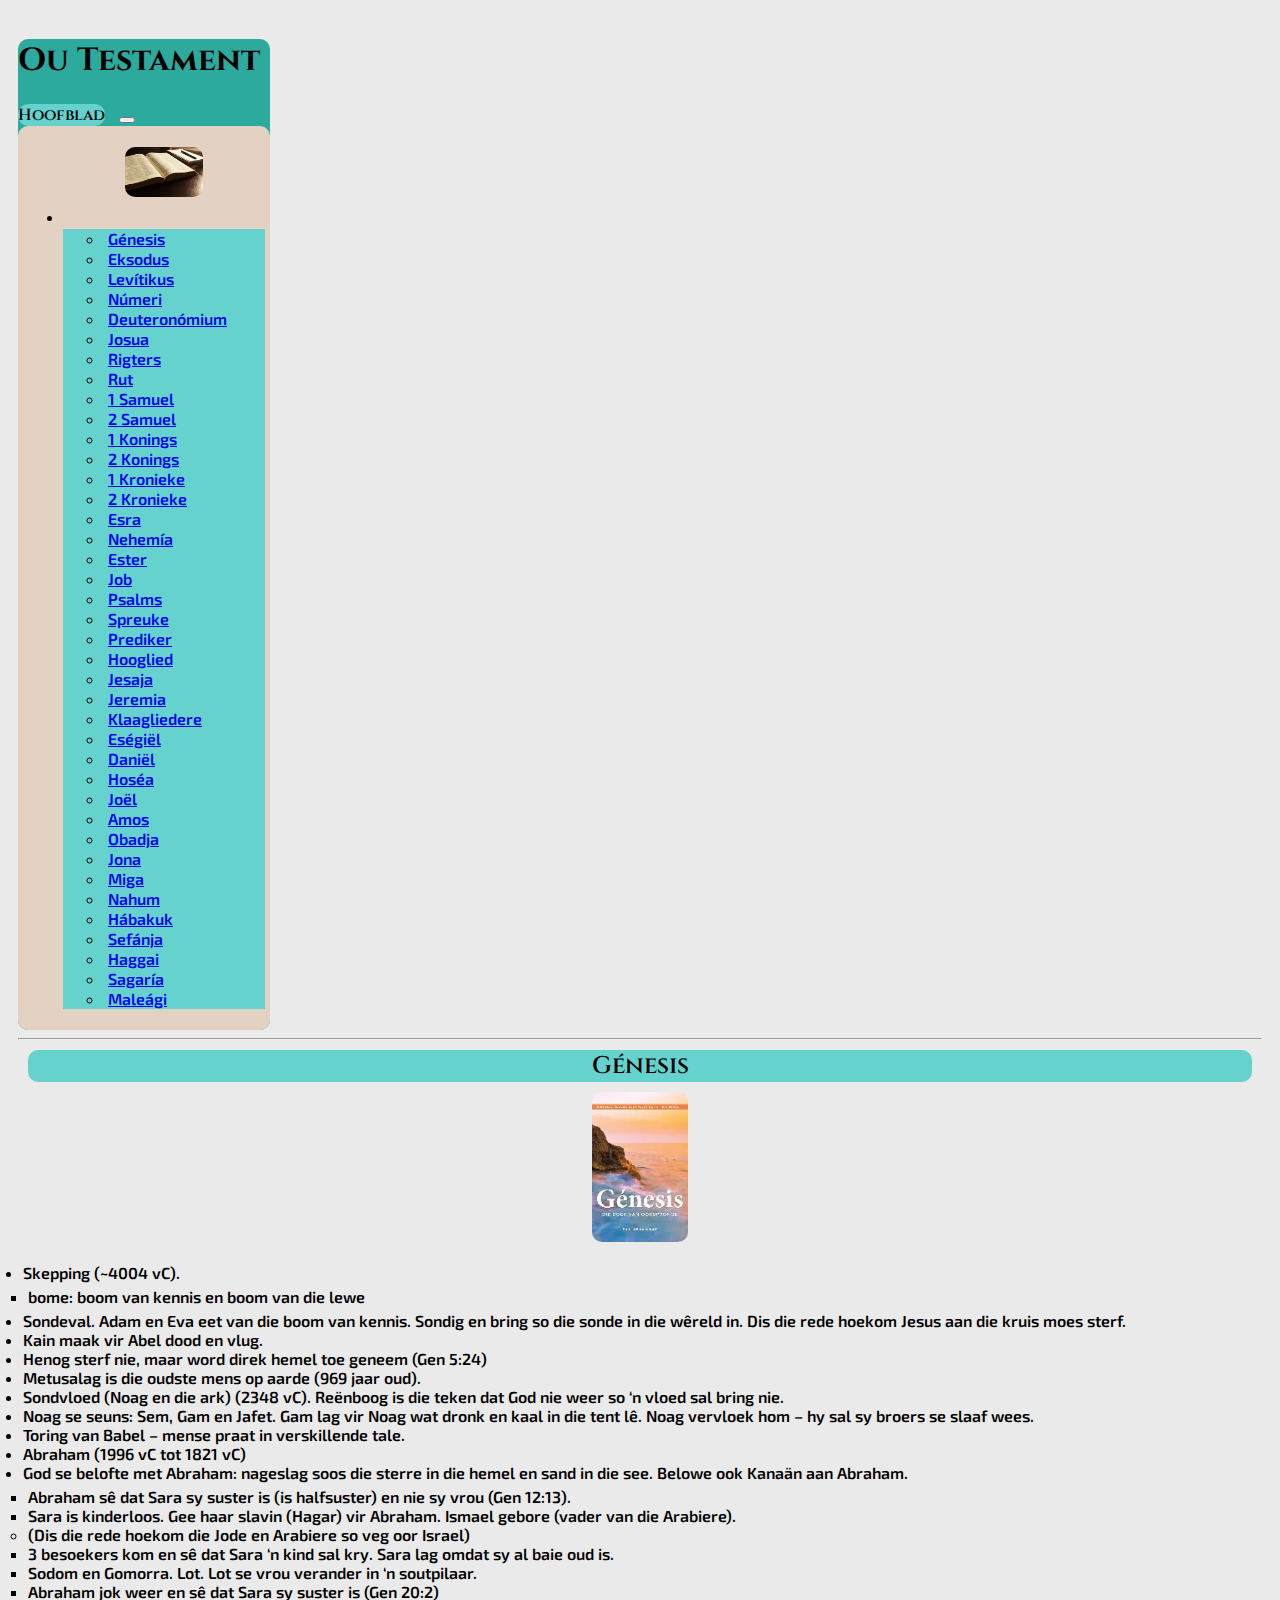
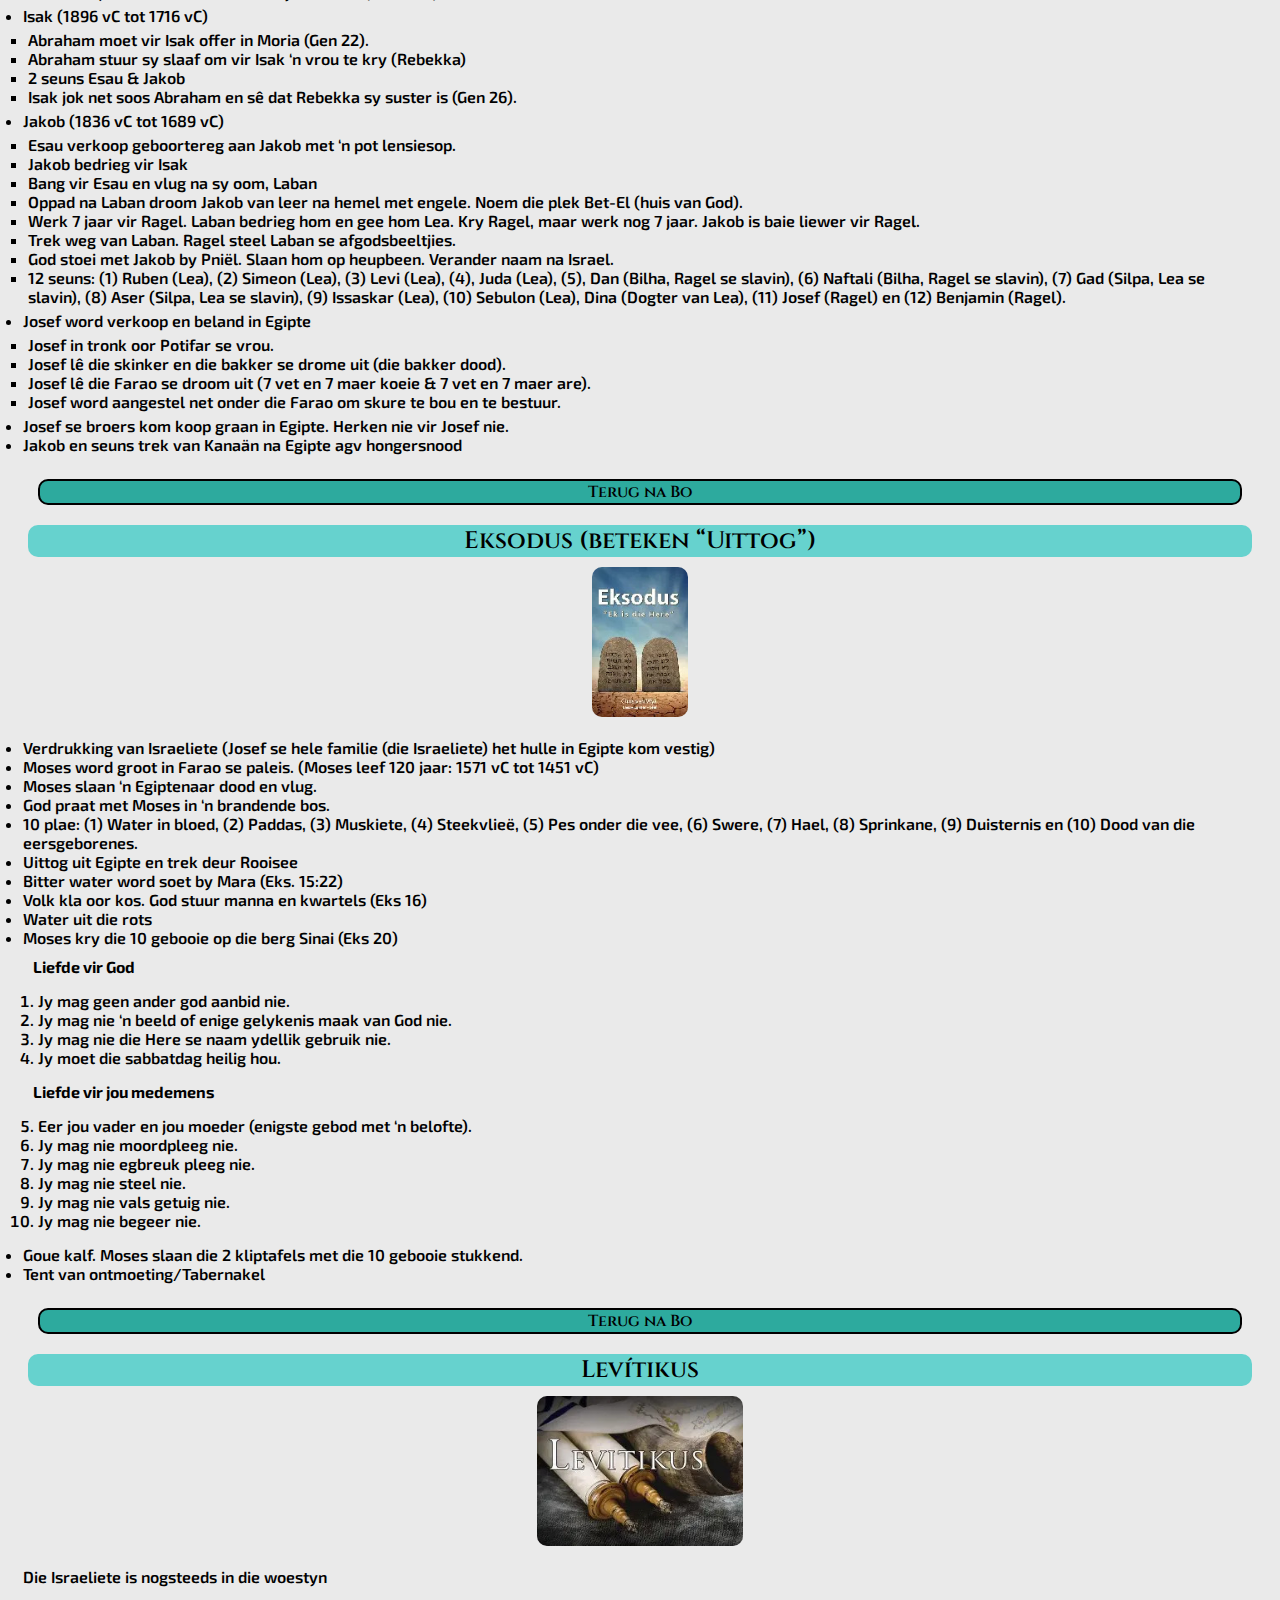
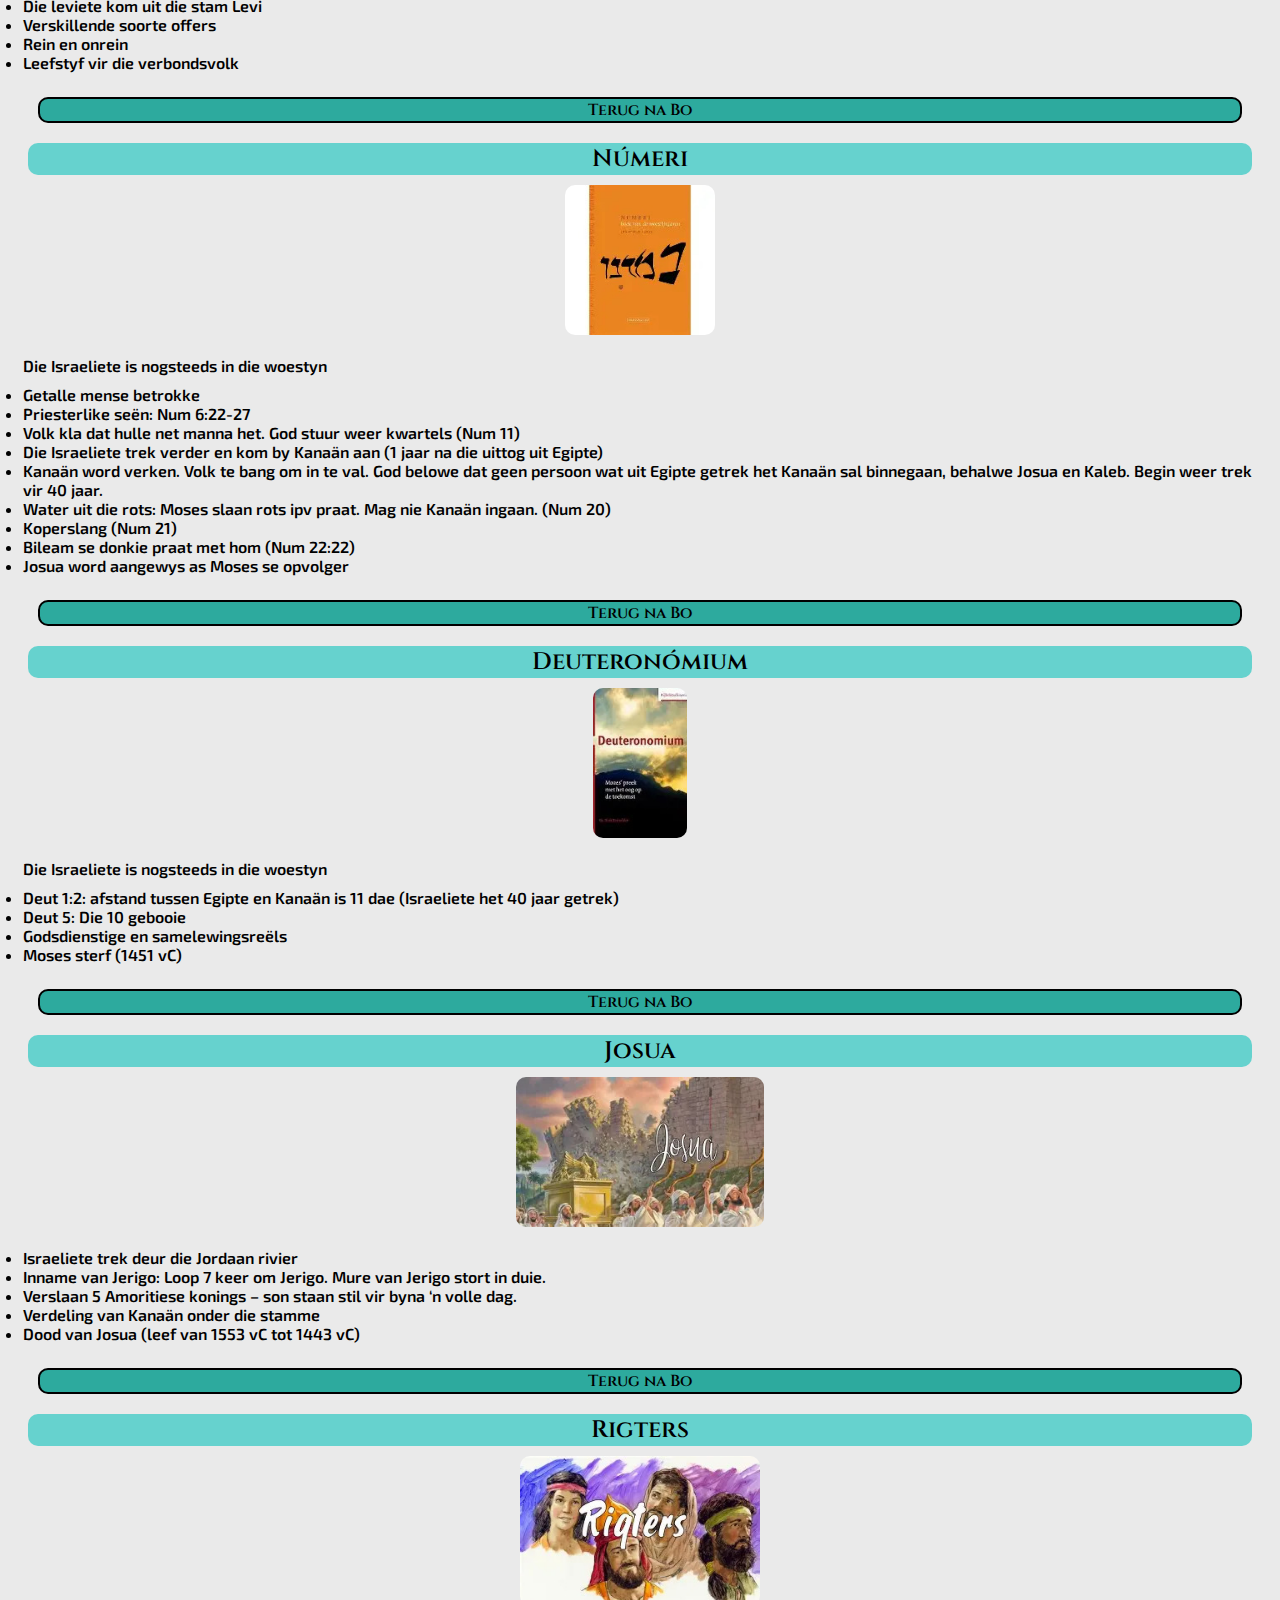
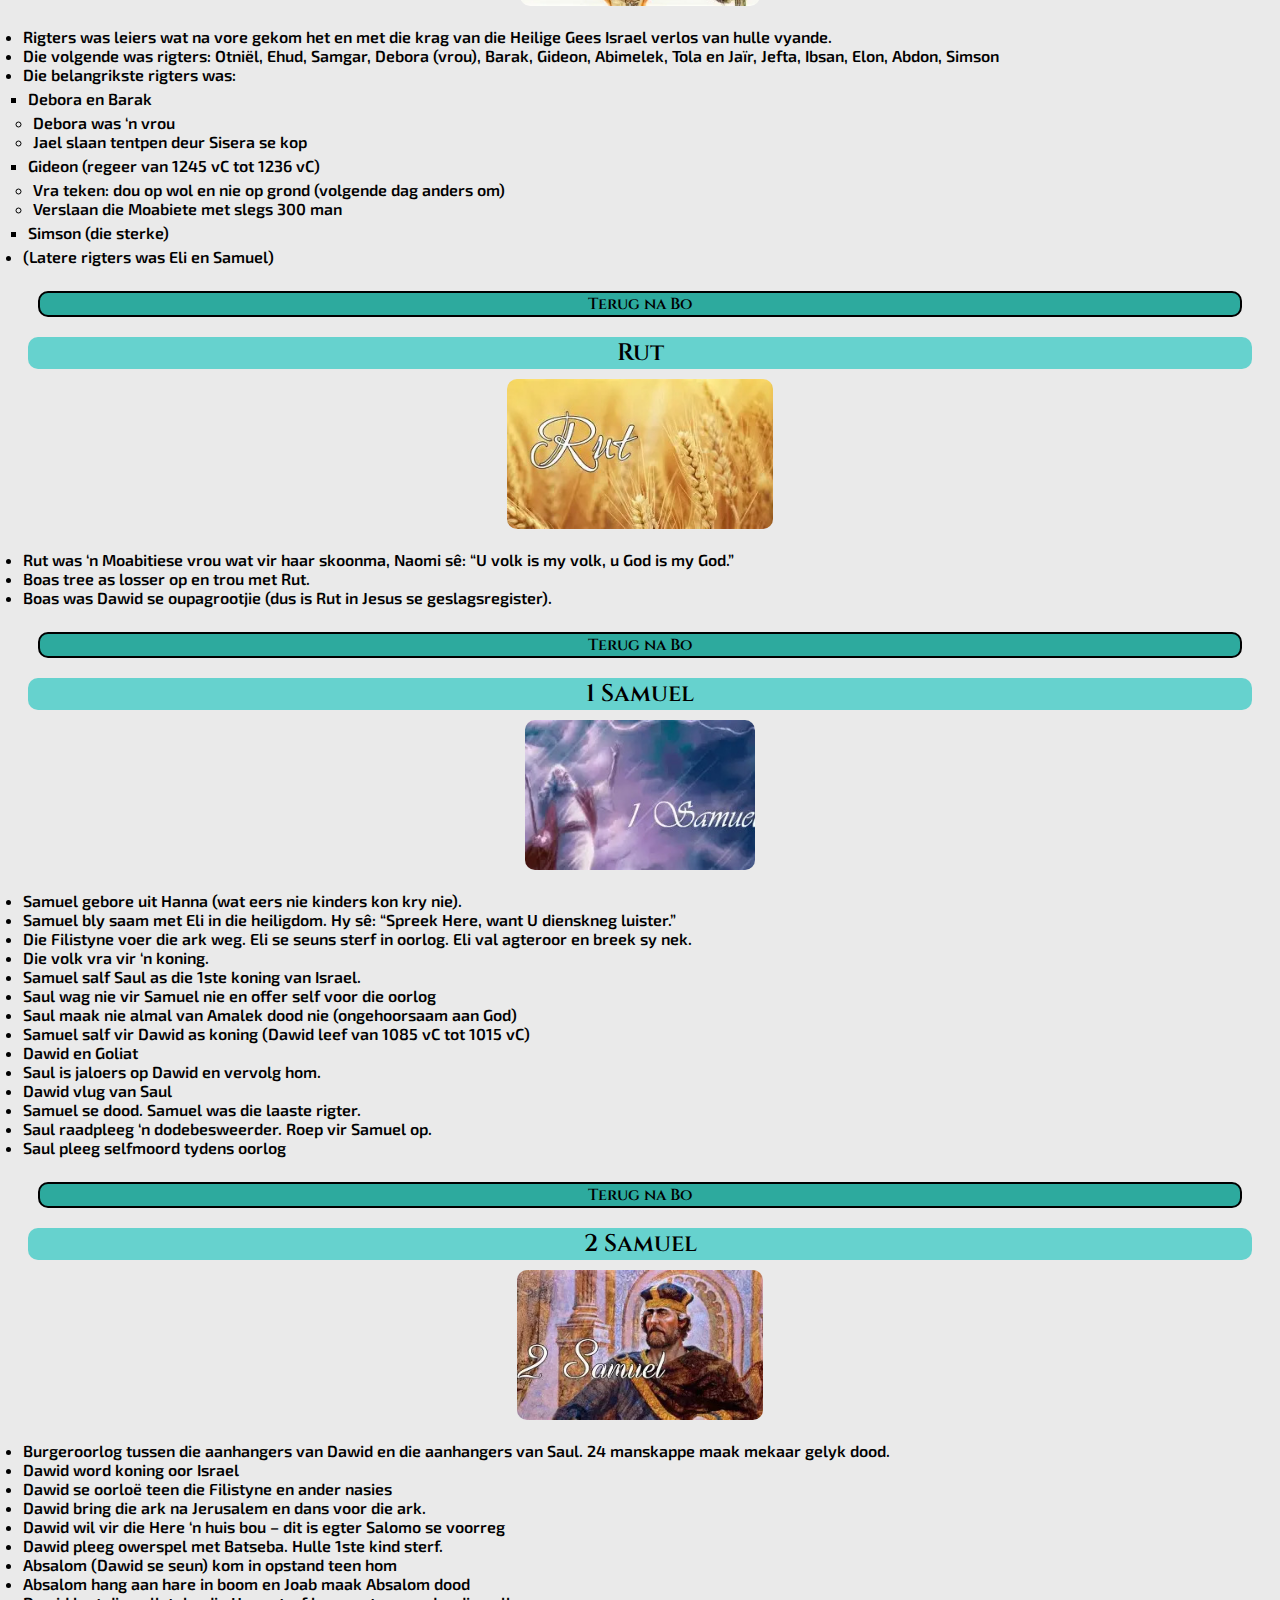
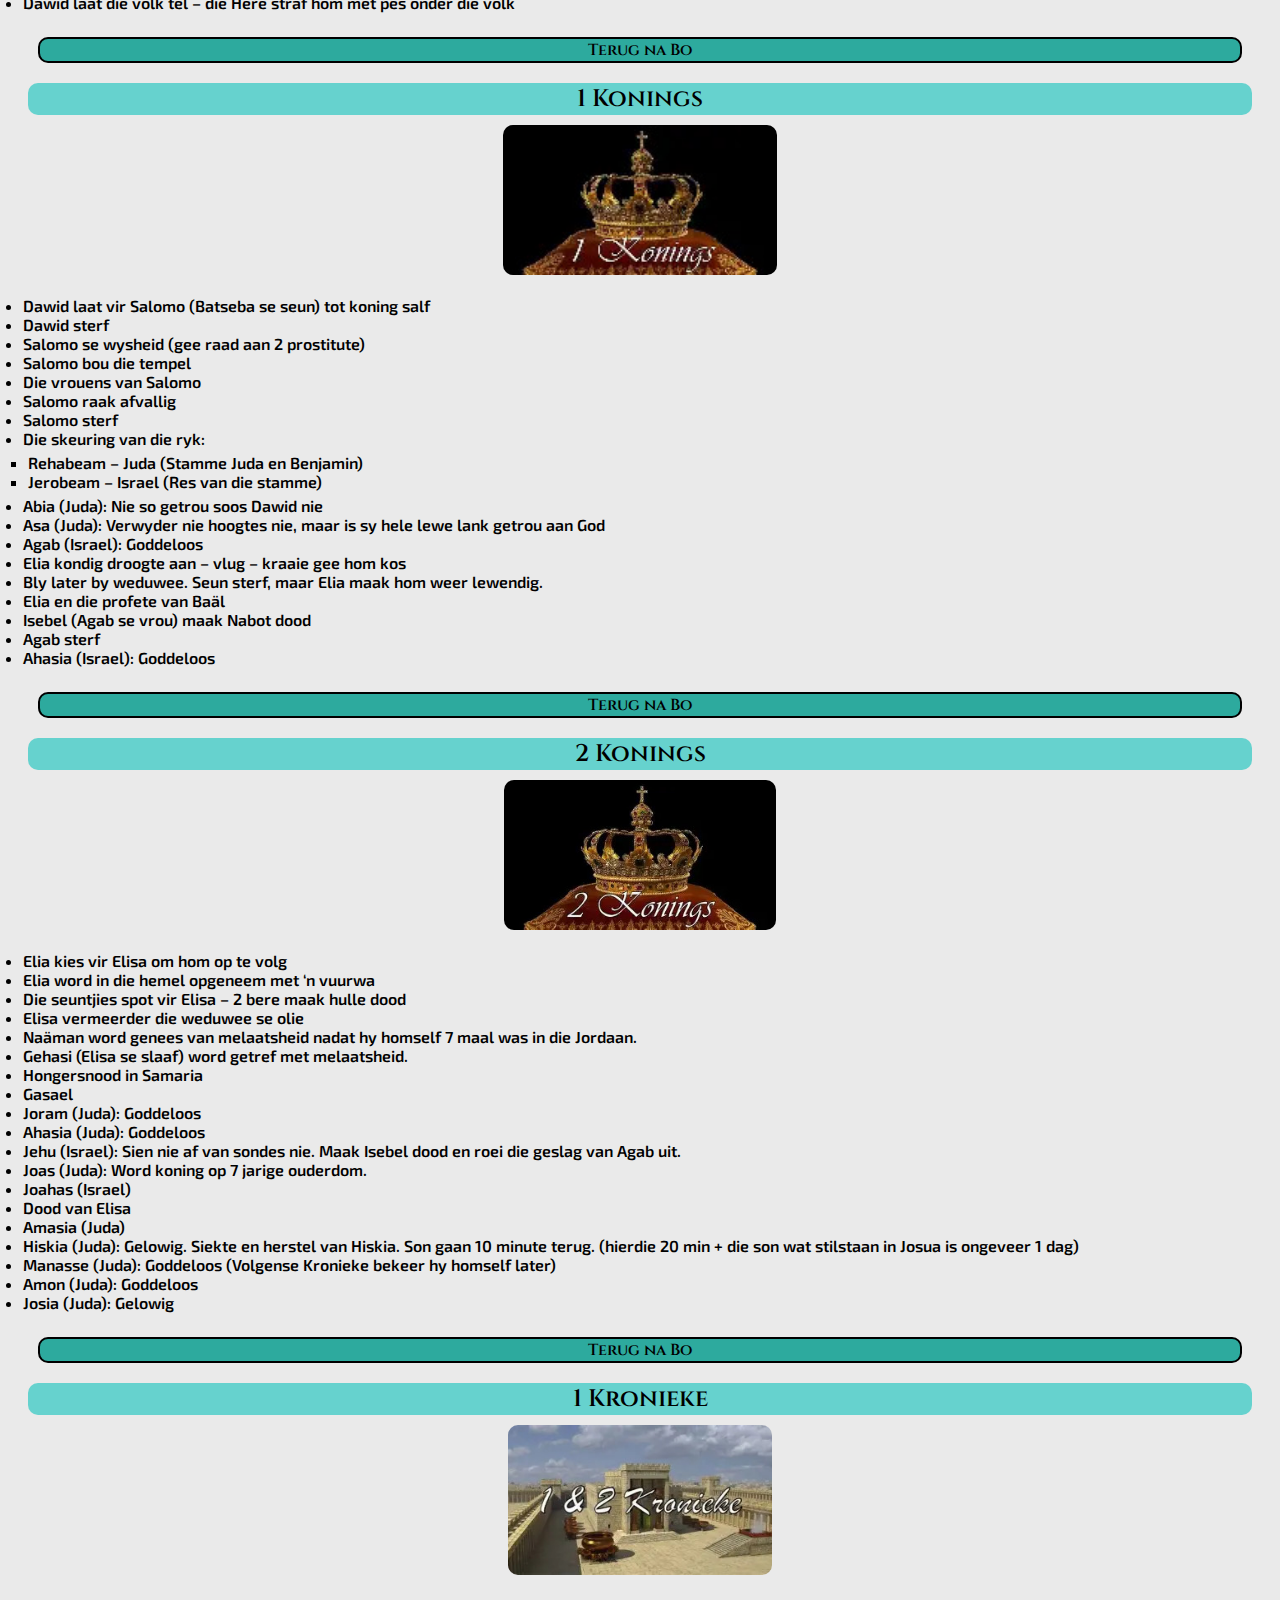
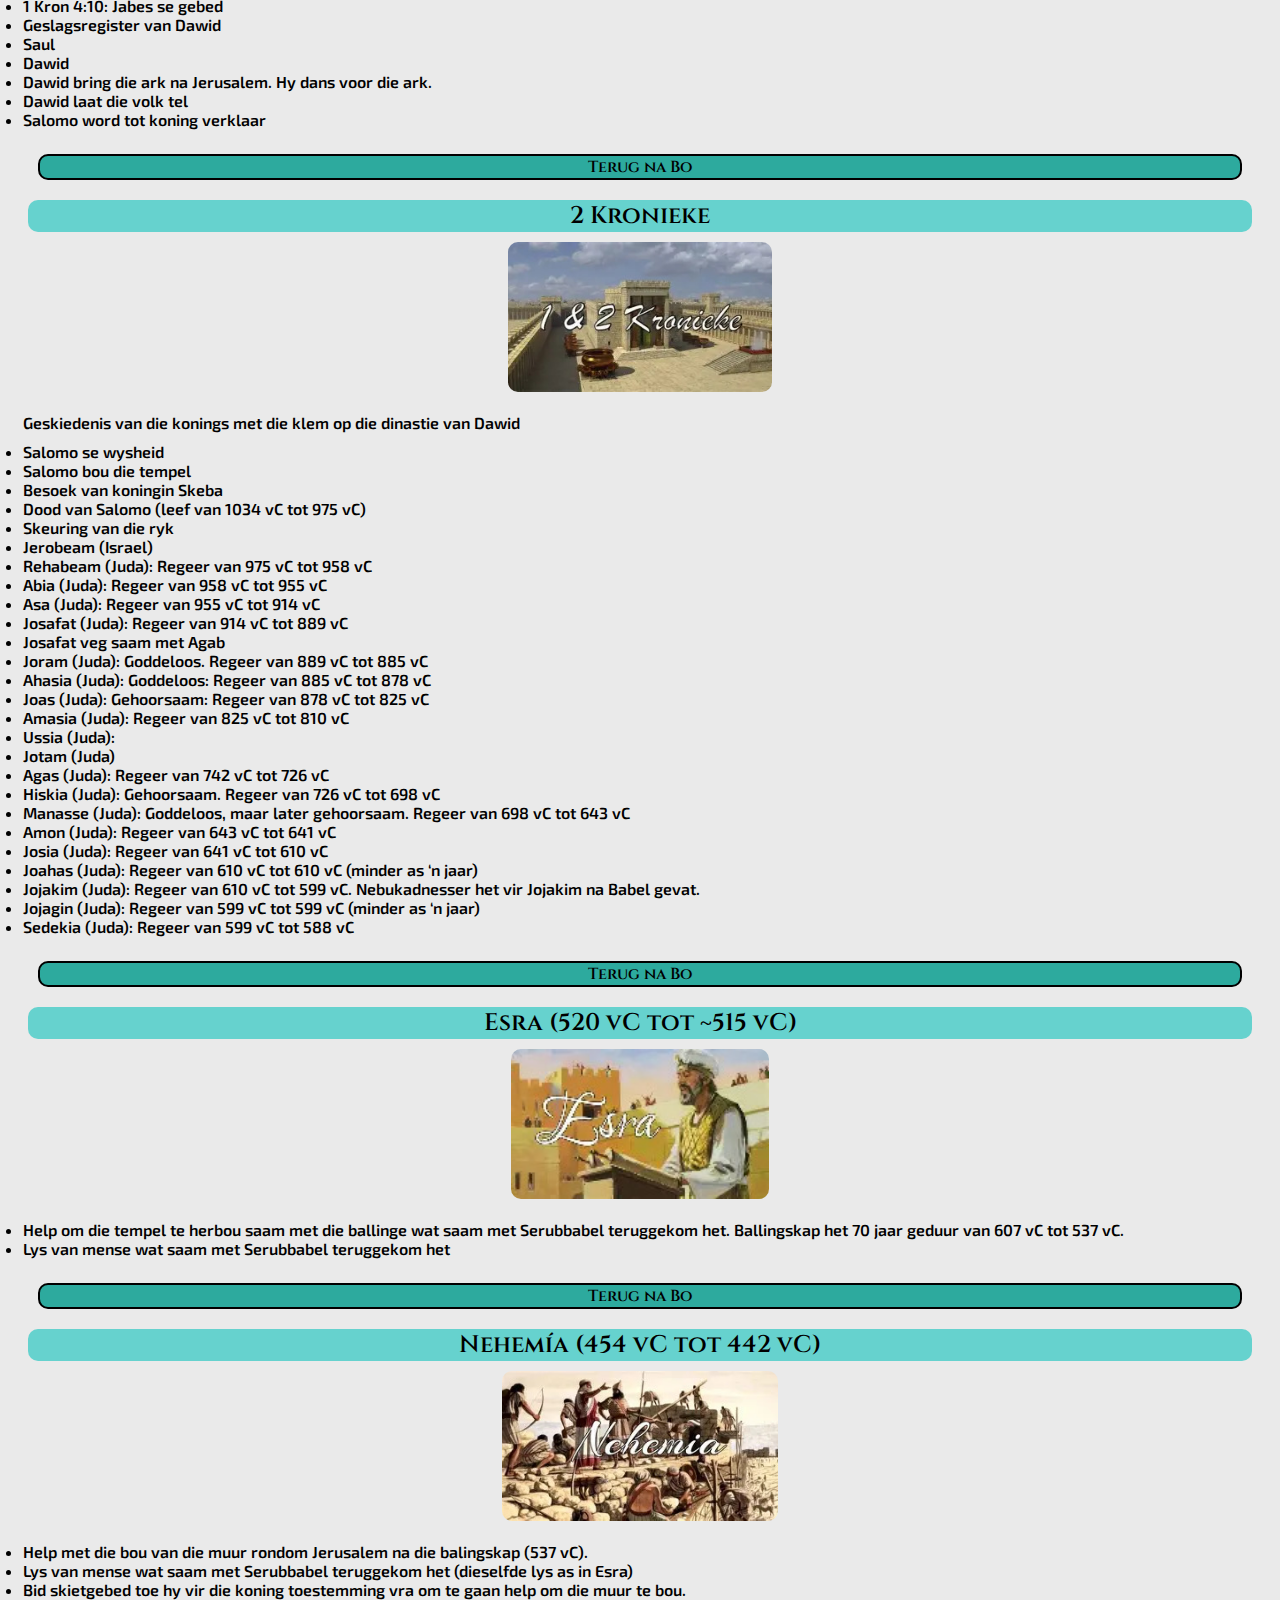
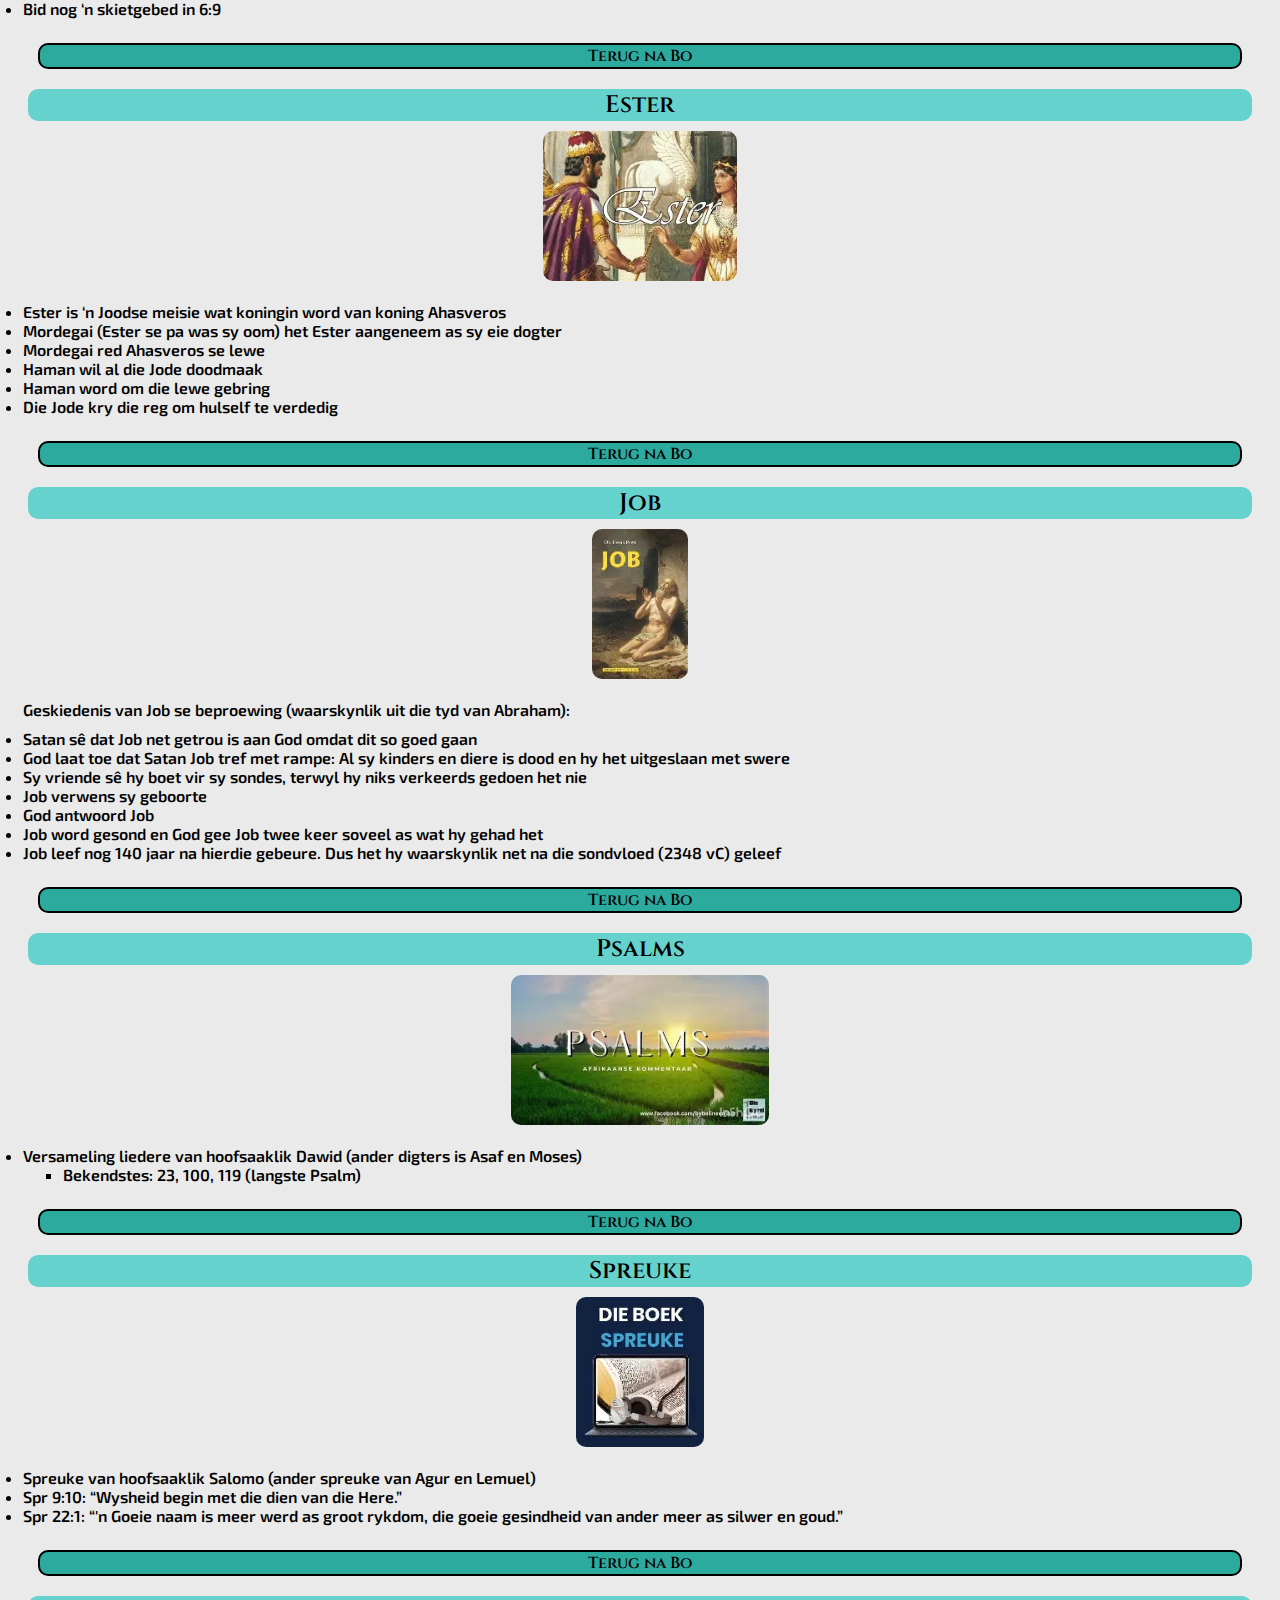
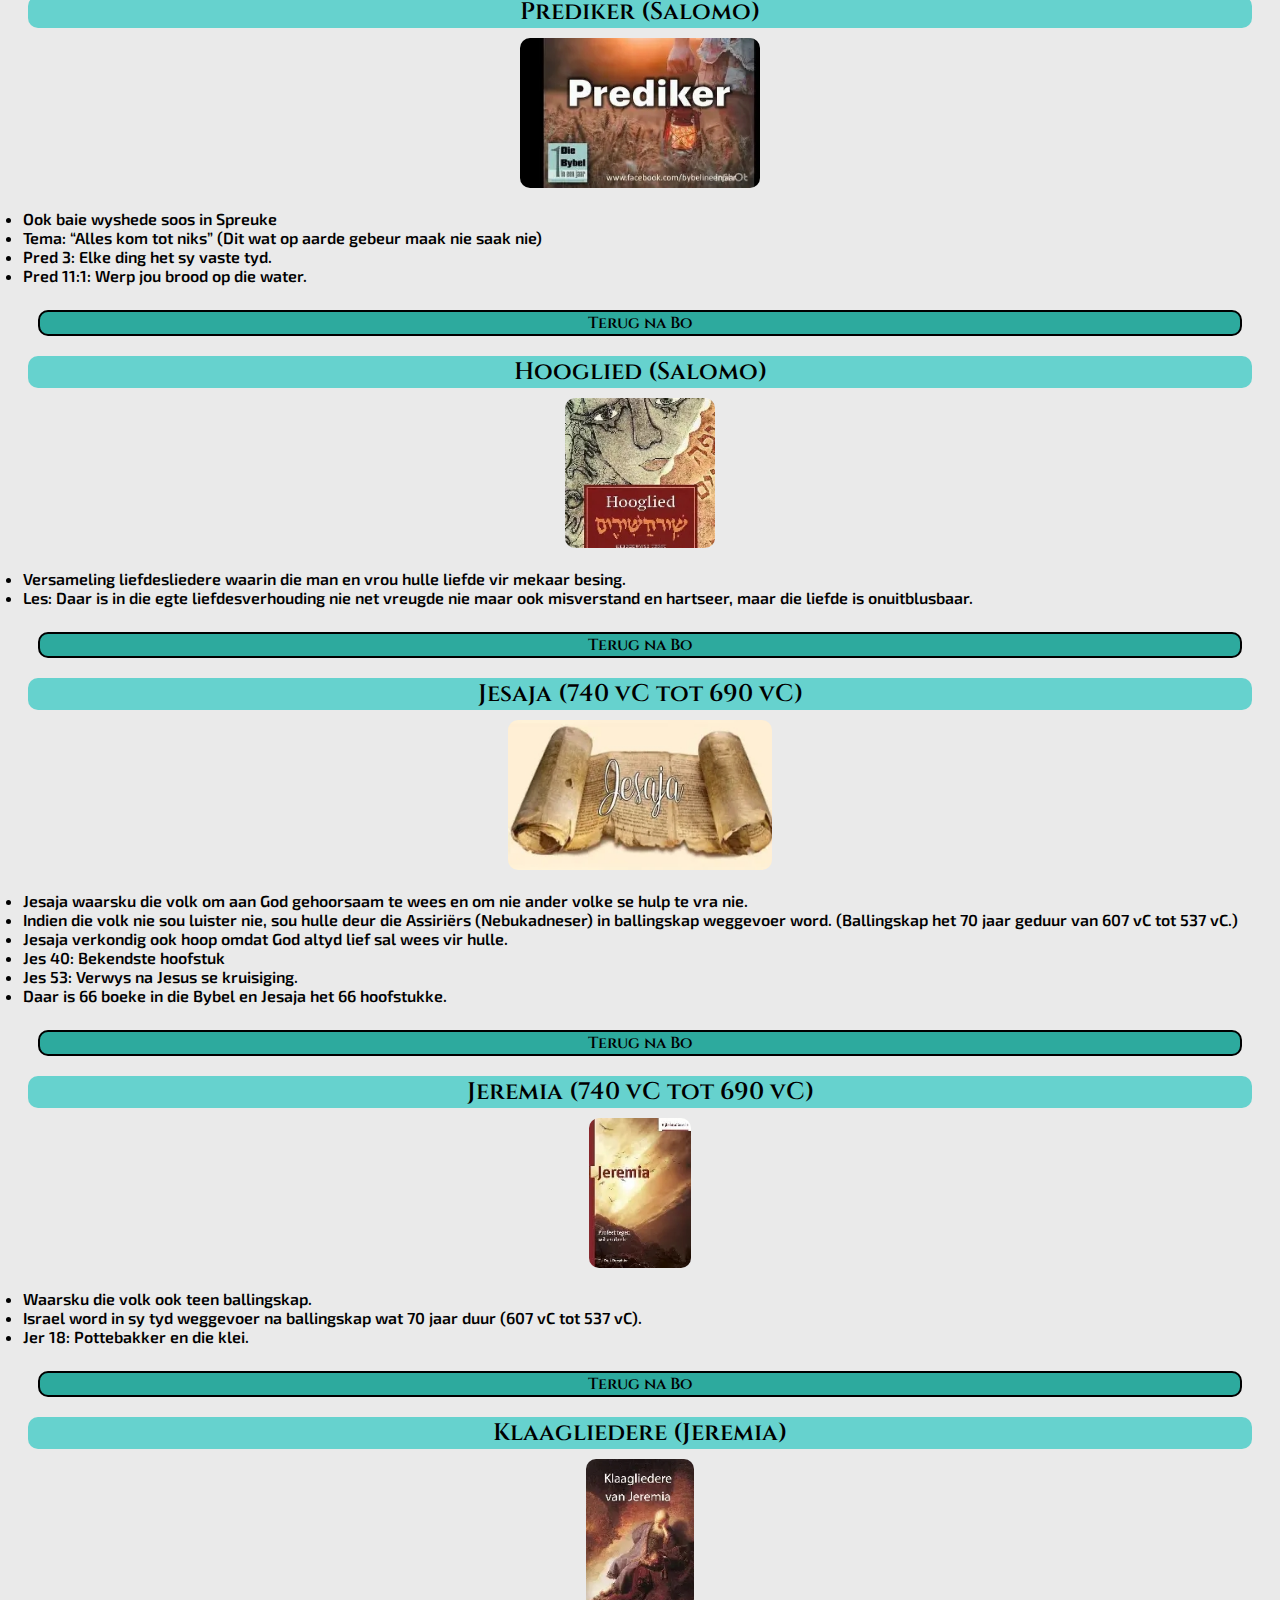
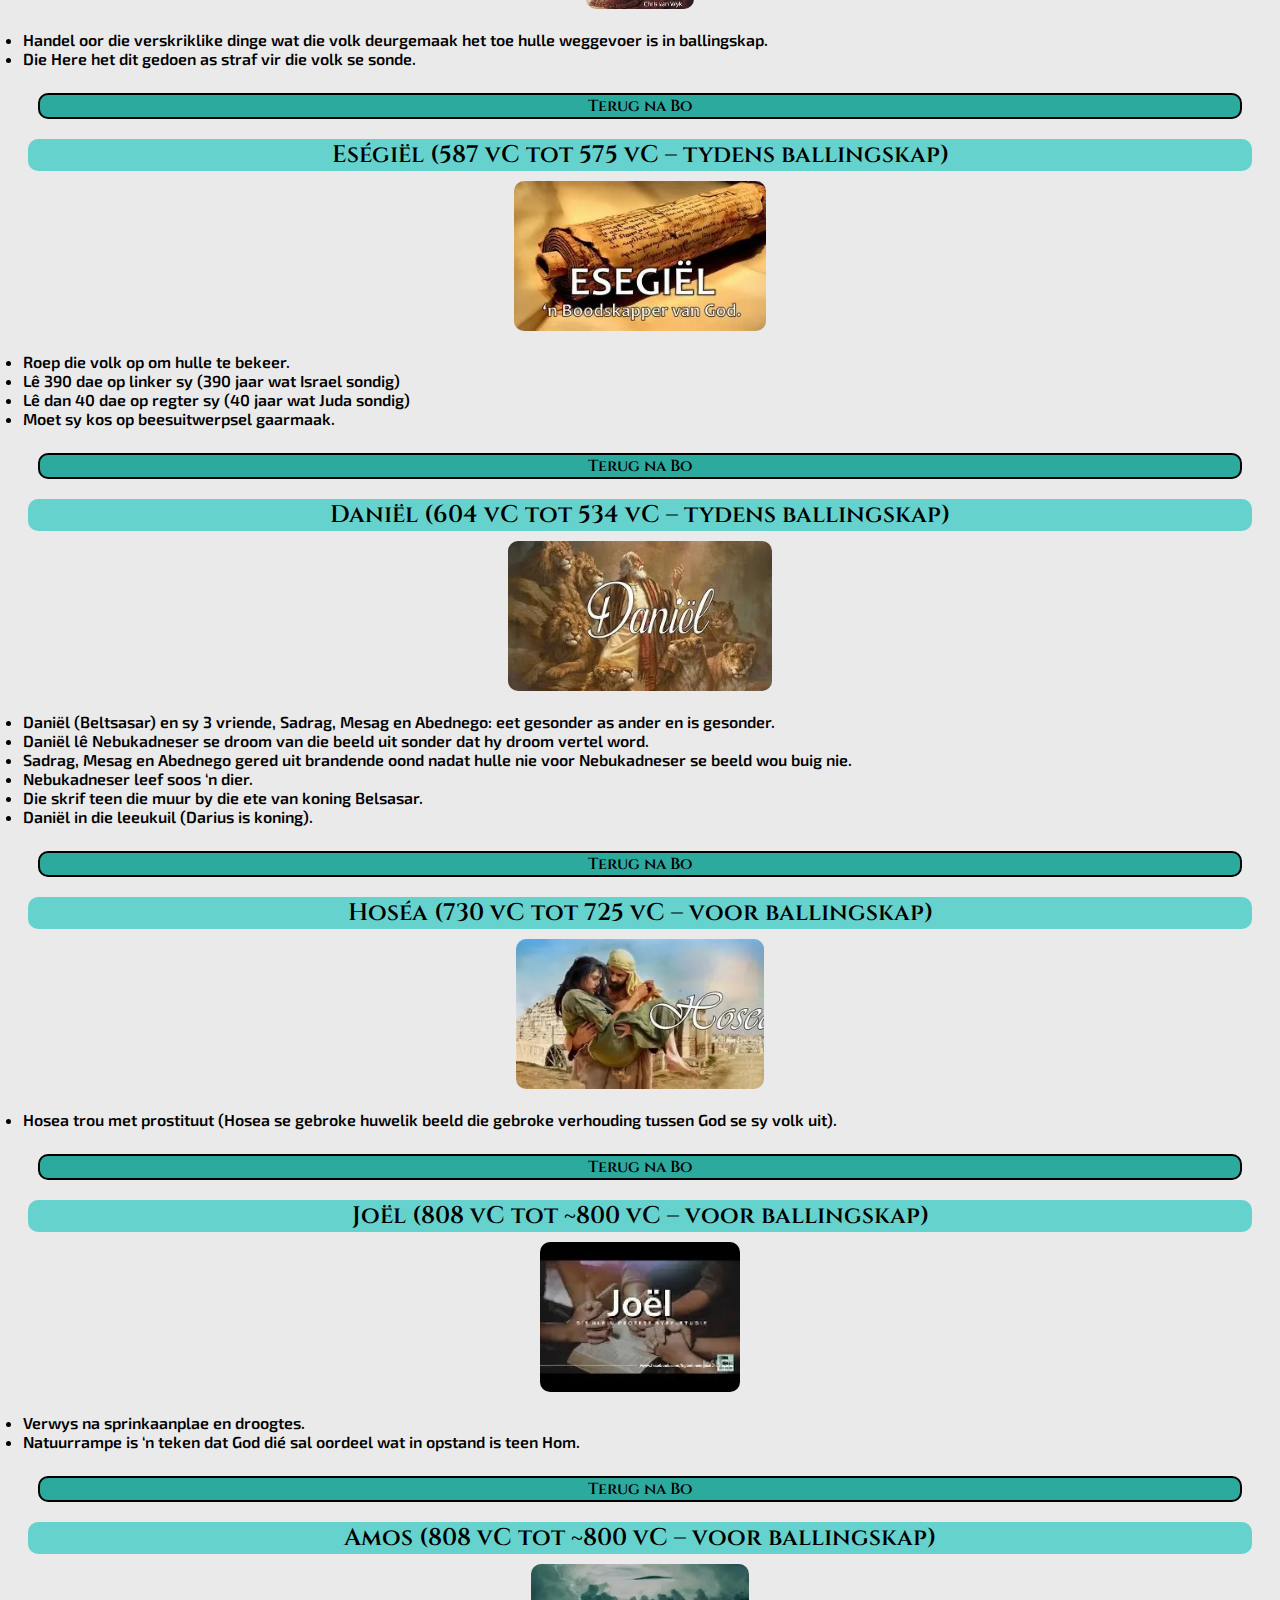
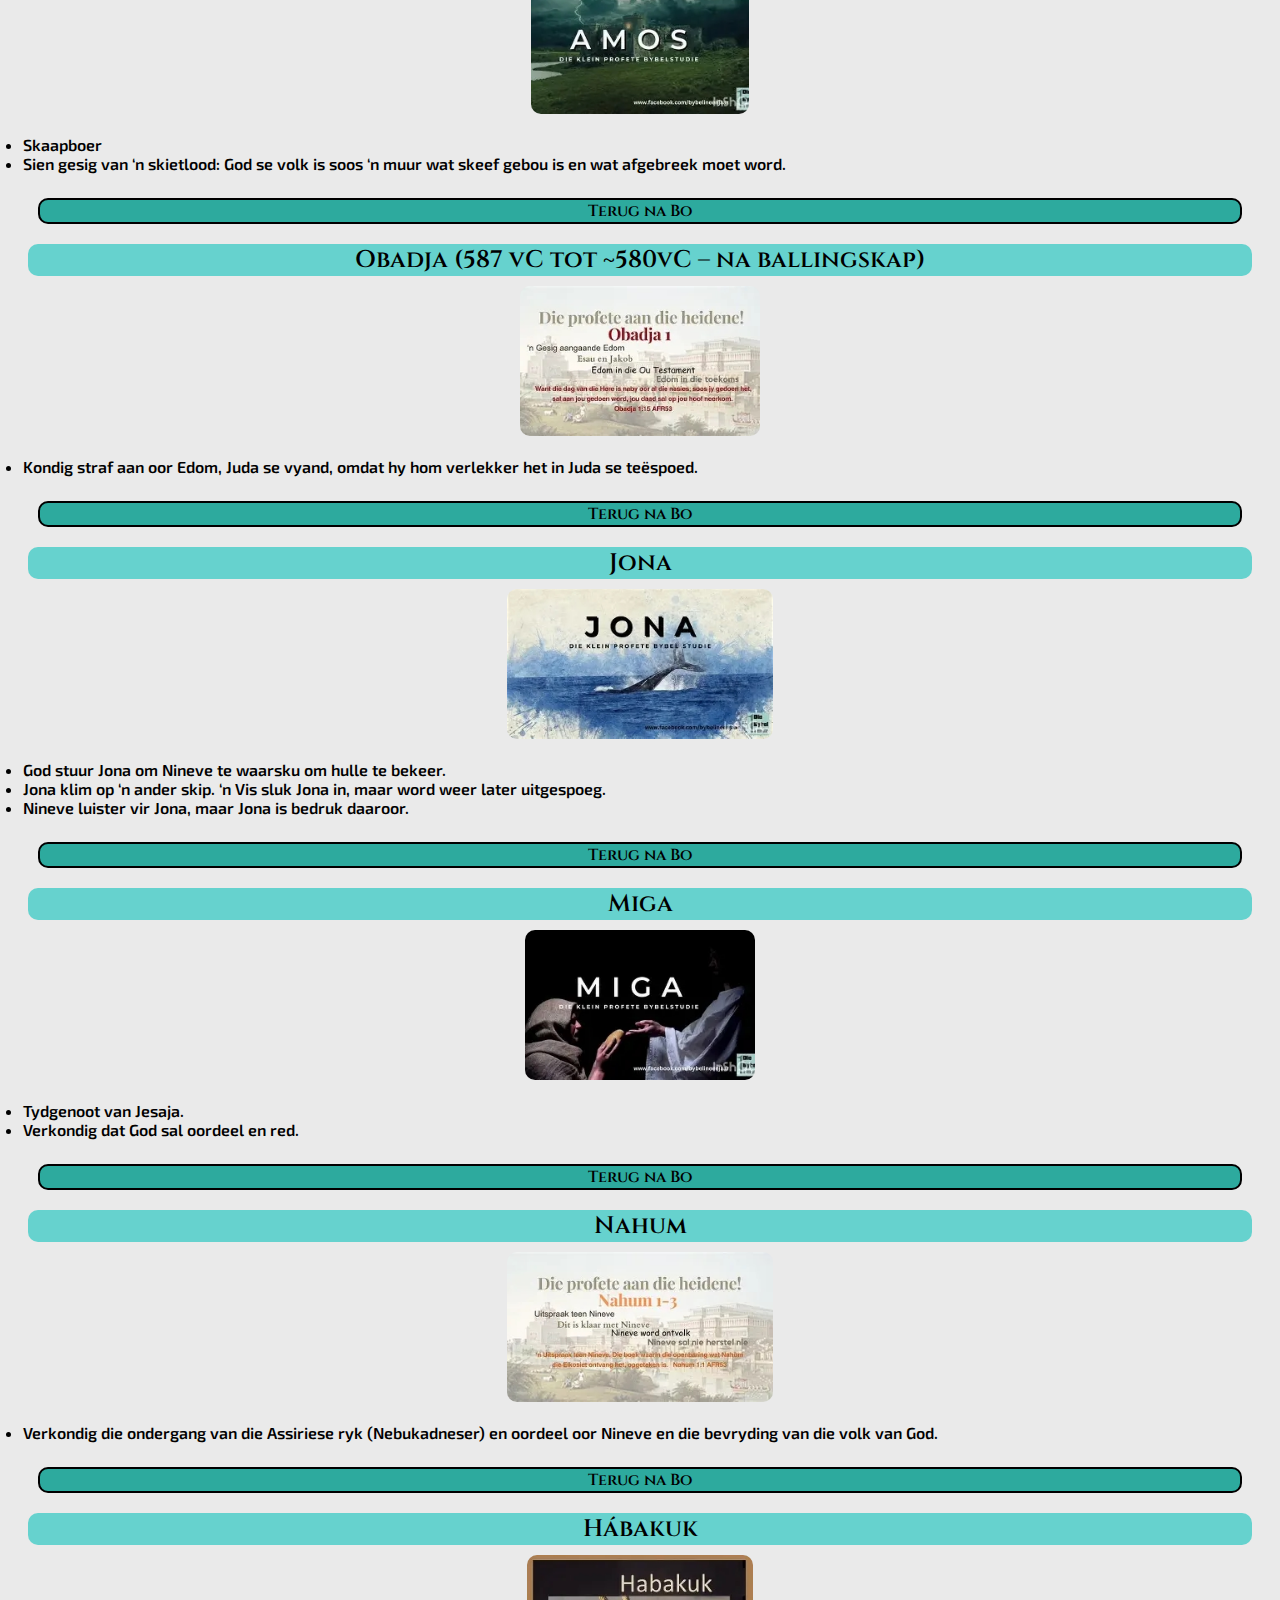
<file: ouTestament/ot.html>
<!DOCTYPE html>
<html lang="en">
  <head>
    <meta charset="UTF-8" />
    <meta name="viewport" content="width=device-width, initial-scale=1.0" />
    <title>Ou Testament</title>
    <link
      href="https://cdn.jsdelivr.net/npm/bootstrap@5.3.7/dist/css/bootstrap.min.css"
      rel="stylesheet"
      integrity="sha384-LN+7fdVzj6u52u30Kp6M/trliBMCMKTyK833zpbD+pXdCLuTusPj697FH4R/5mcr"
      crossorigin="anonymous" />
    <link rel="stylesheet" href="./ot.css" />
    <link
      rel="shortcut icon"
      href="../assets/favicon.ico"
      type="image/x-icon" />
    <link rel="preconnect" href="https://fonts.googleapis.com" />
    <link rel="preconnect" href="https://fonts.gstatic.com" crossorigin />
    <link
      href="https://fonts.googleapis.com/css2?family=Cinzel:wght@400..900&family=Exo+2:ital,wght@0,100..900;1,100..900&display=swap"
      rel="stylesheet" />
  </head>
  <body>
    <nav class="navbar navbar-expand-lg">
      <div
        class="container-fluid"
        style="
          background-color: #2daa9e;
          width: fit-content;
          border-radius: 10px;
        ">
        <h1 class="cinzel-1" id="bo">Ou Testament</h1>
        <a
          href="../index.html"
          style="color: black; text-decoration: none; margin-right: 10px"
          class="cinzel-2"
          >Hoofblad</a
        >
        <button
          class="navbar-toggler"
          type="button"
          data-bs-toggle="collapse"
          data-bs-target="#navbarNavDropdown"
          aria-controls="navbarNavDropdown"
          aria-expanded="false"
          aria-label="Toggle navigation">
          <span class="navbar-toggler-icon"></span>
        </button>
        <div
          class="collapse navbar-collapse"
          id="navbarNavDropdown"
          style="background-color: #e3d2c3; border-radius: 10px; padding: 5px">
          <ul class="navbar-nav">
            <li class="nav-item dropdown">
              <a
                class="nav-link dropdown-toggle cinzel-1"
                href="#"
                role="button"
                data-bs-toggle="dropdown"
                aria-expanded="false">
                <img
                  src="../assets/images/bybelstudie.jpg"
                  alt="oop bybel en nota boek"
                  style="height: 50px" />
              </a>
              <ul class="dropdown-menu" style="background-color: #66d2ce">
                <li>
                  <a class="dropdown-item exo-2-1" href="#Génesis">Génesis</a>
                </li>
                <li>
                  <a class="dropdown-item exo-2-1" href="#Eksodus">Eksodus</a>
                </li>
                <li>
                  <a class="dropdown-item exo-2-1" href="#Levítikus"
                    >Levítikus</a
                  >
                </li>
                <li>
                  <a class="dropdown-item exo-2-1" href="#Númeri">Númeri</a>
                </li>
                <li>
                  <a class="dropdown-item exo-2-1" href="#Deuteronómium"
                    >Deuteronómium</a
                  >
                </li>
                <li>
                  <a class="dropdown-item exo-2-1" href="#Josua">Josua</a>
                </li>
                <li>
                  <a class="dropdown-item exo-2-1" href="#Rigters">Rigters</a>
                </li>
                <li><a class="dropdown-item exo-2-1" href="#Rut">Rut</a></li>
                <li>
                  <a class="dropdown-item exo-2-1" href="#1-Samuel">1 Samuel</a>
                </li>
                <li>
                  <a class="dropdown-item exo-2-1" href="#2-Samuel">2 Samuel</a>
                </li>
                <li>
                  <a class="dropdown-item exo-2-1" href="#1-Konings"
                    >1 Konings</a
                  >
                </li>
                <li>
                  <a class="dropdown-item exo-2-1" href="#2-Konings"
                    >2 Konings</a
                  >
                </li>
                <li>
                  <a class="dropdown-item exo-2-1" href="#1-Kronieke"
                    >1 Kronieke</a
                  >
                </li>
                <li>
                  <a class="dropdown-item exo-2-1" href="#2-Kronieke"
                    >2 Kronieke</a
                  >
                </li>
                <li><a class="dropdown-item exo-2-1" href="#Esra">Esra</a></li>
                <li>
                  <a class="dropdown-item exo-2-1" href="#Nehemía">Nehemía</a>
                </li>
                <li>
                  <a class="dropdown-item exo-2-1" href="#Ester">Ester</a>
                </li>
                <li><a class="dropdown-item exo-2-1" href="#Job">Job</a></li>
                <li>
                  <a class="dropdown-item exo-2-1" href="#Psalms">Psalms</a>
                </li>
                <li>
                  <a class="dropdown-item exo-2-1" href="#Spreuke">Spreuke</a>
                </li>
                <li>
                  <a class="dropdown-item exo-2-1" href="#Prediker">Prediker</a>
                </li>
                <li>
                  <a class="dropdown-item exo-2-1" href="#Hooglied">Hooglied</a>
                </li>
                <li>
                  <a class="dropdown-item exo-2-1" href="#Jesaja">Jesaja</a>
                </li>
                <li>
                  <a class="dropdown-item exo-2-1" href="#Jeremia">Jeremia</a>
                </li>
                <li>
                  <a class="dropdown-item exo-2-1" href="#Klaagliedere"
                    >Klaagliedere</a
                  >
                </li>
                <li>
                  <a class="dropdown-item exo-2-1" href="#Eségiël">Eségiël</a>
                </li>
                <li>
                  <a class="dropdown-item exo-2-1" href="#Daniël">Daniël</a>
                </li>
                <li>
                  <a class="dropdown-item exo-2-1" href="#Hoséa">Hoséa</a>
                </li>
                <li><a class="dropdown-item exo-2-1" href="#Joël">Joël</a></li>
                <li><a class="dropdown-item exo-2-1" href="#Amos">Amos</a></li>

                <li>
                  <a class="dropdown-item exo-2-1" href="#Obadja">Obadja</a>
                </li>
                <li><a class="dropdown-item exo-2-1" href="#Jona">Jona</a></li>
                <li><a class="dropdown-item exo-2-1" href="#Miga">Miga</a></li>
                <li>
                  <a class="dropdown-item exo-2-1" href="#Nahum">Nahum</a>
                </li>
                <li>
                  <a class="dropdown-item exo-2-1" href="#Hábakuk">Hábakuk</a>
                </li>
                <li>
                  <a class="dropdown-item exo-2-1" href="#Sefánja">Sefánja</a>
                </li>
                <li>
                  <a class="dropdown-item exo-2-1" href="#Haggai">Haggai</a>
                </li>
                <li>
                  <a class="dropdown-item exo-2-1" href="#Sagaría">Sagaría</a>
                </li>
                <li>
                  <a class="dropdown-item exo-2-1" href="#Maleági">Maleági</a>
                </li>
              </ul>
            </li>
          </ul>
        </div>
      </div>
    </nav>
    <hr />
    <div class="container">
      <div class="row">
        <div class="col">
          <h2 class="cinzel-2" id="Génesis">
            <a href="./Génesis.html" style="color: black; text-decoration: none"
              >Génesis</a
            >
          </h2>
        </div>
      </div>
      <div class="row">
        <div class="col">
          <img src="../assets/images/Génesis.jpg" alt="berg in see" />
        </div>
      </div>
      <div class="row">
        <div class="col">
          <ul class="exo-2-1">
            <li>Skepping (~4004 vC).</li>
            <ul style="list-style-type: square" class="exo-2-1">
              <li>bome: boom van kennis en boom van die lewe</li>
            </ul>
            <li>
              Sondeval. Adam en Eva eet van die boom van kennis. Sondig en bring
              so die sonde in die wêreld in. Dis die rede hoekom Jesus aan die
              kruis moes sterf.
            </li>
            <li>Kain maak vir Abel dood en vlug.</li>
            <li>
              Henog sterf nie, maar word direk hemel toe geneem (Gen 5:24)
            </li>
            <li>Metusalag is die oudste mens op aarde (969 jaar oud).</li>
            <li>
              Sondvloed (Noag en die ark) (2348 vC). Reënboog is die teken dat
              God nie weer so ‘n vloed sal bring nie.
            </li>
            <li>
              Noag se seuns: Sem, Gam en Jafet. Gam lag vir Noag wat dronk en
              kaal in die tent lê. Noag vervloek hom – hy sal sy broers se slaaf
              wees.
            </li>
            <li>Toring van Babel – mense praat in verskillende tale.</li>
            <li>Abraham (1996 vC tot 1821 vC)</li>
            <li>
              God se belofte met Abraham: nageslag soos die sterre in die hemel
              en sand in die see. Belowe ook Kanaän aan Abraham.
            </li>
            <ul style="list-style-type: square" class="exo-2-1">
              <li>
                Abraham sê dat Sara sy suster is (is halfsuster) en nie sy vrou
                (Gen 12:13).
              </li>
              <li>
                Sara is kinderloos. Gee haar slavin (Hagar) vir Abraham. Ismael
                gebore (vader van die Arabiere).
              </li>
              <li style="list-style-type: circle">
                (Dis die rede hoekom die Jode en Arabiere so veg oor Israel)
              </li>
              <li>
                3 besoekers kom en sê dat Sara ‘n kind sal kry. Sara lag omdat
                sy al baie oud is.
              </li>
              <li>
                Sodom en Gomorra. Lot. Lot se vrou verander in ‘n soutpilaar.
              </li>
              <li>Abraham jok weer en sê dat Sara sy suster is (Gen 20:2)</li>
            </ul>
            <li>Isak (1896 vC tot 1716 vC)</li>
            <ul style="list-style-type: square" class="exo-2-1">
              <li>Abraham moet vir Isak offer in Moria (Gen 22).</li>
              <li>
                Abraham stuur sy slaaf om vir Isak ‘n vrou te kry (Rebekka)
              </li>
              <li>2 seuns Esau & Jakob</li>
              <li>
                Isak jok net soos Abraham en sê dat Rebekka sy suster is (Gen
                26).
              </li>
            </ul>
            <li>Jakob (1836 vC tot 1689 vC)</li>
            <ul style="list-style-type: square" class="exo-2-1">
              <li>Esau verkoop geboortereg aan Jakob met ‘n pot lensiesop.</li>
              <li>Jakob bedrieg vir Isak</li>
              <li>Bang vir Esau en vlug na sy oom, Laban</li>
              <li>
                Oppad na Laban droom Jakob van leer na hemel met engele. Noem
                die plek Bet-El (huis van God).
              </li>
              <li>
                Werk 7 jaar vir Ragel. Laban bedrieg hom en gee hom Lea. Kry
                Ragel, maar werk nog 7 jaar. Jakob is baie liewer vir Ragel.
              </li>
              <li>Trek weg van Laban. Ragel steel Laban se afgodsbeeltjies.</li>
              <li>
                God stoei met Jakob by Pniël. Slaan hom op heupbeen. Verander
                naam na Israel.
              </li>
              <li>
                12 seuns: (1) Ruben (Lea), (2) Simeon (Lea), (3) Levi (Lea),
                (4), Juda (Lea), (5), Dan (Bilha, Ragel se slavin), (6) Naftali
                (Bilha, Ragel se slavin), (7) Gad (Silpa, Lea se slavin), (8)
                Aser (Silpa, Lea se slavin), (9) Issaskar (Lea), (10) Sebulon
                (Lea), Dina (Dogter van Lea), (11) Josef (Ragel) en (12)
                Benjamin (Ragel).
              </li>
            </ul>
            <li>Josef word verkoop en beland in Egipte</li>
            <ul style="list-style-type: square" class="exo-2-1">
              <li>Josef in tronk oor Potifar se vrou.</li>
              <li>
                Josef lê die skinker en die bakker se drome uit (die bakker
                dood).
              </li>
              <li>
                Josef lê die Farao se droom uit (7 vet en 7 maer koeie & 7 vet
                en 7 maer are).
              </li>
              <li>
                Josef word aangestel net onder die Farao om skure te bou en te
                bestuur.
              </li>
            </ul>
            <li>
              Josef se broers kom koop graan in Egipte. Herken nie vir Josef
              nie.
            </li>
            <li>Jakob en seuns trek van Kanaän na Egipte agv hongersnood</li>
          </ul>
        </div>
      </div>
      <div class="row">
        <div class="col">
          <a
            href="#bo"
            class="onder cinzel-2"
            style="color: black; text-decoration: none"
            >Terug na Bo</a
          >
        </div>
      </div>
      <div class="row">
        <div class="col">
          <h2 class="cinzel-2" id="Eksodus">
            <a href="./Eksodus.html" style="color: black; text-decoration: none"
              >Eksodus (beteken “Uittog”)</a
            >
          </h2>
        </div>
      </div>
      <div class="row">
        <div class="col">
          <img
            src="../assets/images/Eksodus.jpg"
            alt="twee kliptablette op dorre grond" />
        </div>
      </div>
      <div class="row">
        <div class="col">
          <ul class="exo-2-1">
            <li>
              Verdrukking van Israeliete (Josef se hele familie (die Israeliete)
              het hulle in Egipte kom vestig)
            </li>
            <li>
              Moses word groot in Farao se paleis. (Moses leef 120 jaar: 1571 vC
              tot 1451 vC)
            </li>
            <li>Moses slaan ‘n Egiptenaar dood en vlug.</li>
            <li>God praat met Moses in ‘n brandende bos.</li>
            <li>
              10 plae: (1) Water in bloed, (2) Paddas, (3) Muskiete, (4)
              Steekvlieë, (5) Pes onder die vee, (6) Swere, (7) Hael, (8)
              Sprinkane, (9) Duisternis en (10) Dood van die eersgeborenes.
            </li>
            <li>Uittog uit Egipte en trek deur Rooisee</li>
            <li>Bitter water word soet by Mara (Eks. 15:22)</li>
            <li>Volk kla oor kos. God stuur manna en kwartels (Eks 16)</li>
            <li>Water uit die rots</li>
            <li>Moses kry die 10 gebooie op die berg Sinai (Eks 20)</li>
            <li style="list-style-type: none; margin: 10px; font-weight: 700">
              Liefde vir God
              <ol class="exo-2-1">
                <li style="margin-top: 10px">
                  Jy mag geen ander god aanbid nie.
                </li>
                <li>
                  Jy mag nie ‘n beeld of enige gelykenis maak van God nie.
                </li>
                <li>Jy mag nie die Here se naam ydellik gebruik nie.</li>
                <li>Jy moet die sabbatdag heilig hou.</li>
              </ol>
            </li>
            <li style="list-style-type: none; margin: 10px; font-weight: 700">
              Liefde vir jou medemens
              <ol class="exo-2-1" start="5">
                <li style="margin-top: 10px">
                  Eer jou vader en jou moeder (enigste gebod met ‘n belofte).
                </li>
                <li>Jy mag nie moordpleeg nie.</li>
                <li>Jy mag nie egbreuk pleeg nie.</li>
                <li>Jy mag nie steel nie.</li>
                <li>Jy mag nie vals getuig nie.</li>
                <li>Jy mag nie begeer nie.</li>
              </ol>
            </li>
            <li>
              Goue kalf. Moses slaan die 2 kliptafels met die 10 gebooie
              stukkend.
            </li>
            <li>Tent van ontmoeting/Tabernakel</li>
          </ul>
        </div>
      </div>
      <div class="row">
        <div class="col">
          <a
            href="#bo"
            class="onder cinzel-2"
            style="color: black; text-decoration: none"
            >Terug na Bo</a
          >
        </div>
      </div>
      <div class="row">
        <div class="col">
          <h2 class="cinzel-2" id="Levítikus">
            <a
              href="./Levítikus.html"
              style="color: black; text-decoration: none"
              >Levítikus</a
            >
          </h2>
        </div>
      </div>
      <div class="row">
        <div class="col">
          <img
            src="../assets/images/Levítikus.jpg"
            alt="papirus rol en ramshoring" />
        </div>
      </div>
      <div class="row">
        <div class="col">
          <ul class="exo-2-1">
            <li style="list-style-type: none; margin-bottom: 10px">
              Die Israeliete is nogsteeds in die woestyn
            </li>
            <li>Die leviete kom uit die stam Levi</li>
            <li>Verskillende soorte offers</li>
            <li>Rein en onrein</li>
            <li>Leefstyf vir die verbondsvolk</li>
          </ul>
        </div>
      </div>
      <div class="row">
        <div class="col">
          <a
            href="#bo"
            class="onder cinzel-2"
            style="color: black; text-decoration: none"
            >Terug na Bo</a
          >
        </div>
      </div>
      <div class="row">
        <div class="col">
          <h2 class="cinzel-2" id="Númeri">
            <a href="./Númeri.html" style="color: black; text-decoration: none"
              >Númeri</a
            >
          </h2>
        </div>
      </div>
      <div class="row">
        <div class="col">
          <img src="../assets/images/Númeri.jpg" alt="hebreeuse geskrif" />
        </div>
      </div>
      <div class="row">
        <div class="col">
          <ul class="exo-2-1">
            <li style="list-style-type: none; margin-bottom: 10px">
              Die Israeliete is nogsteeds in die woestyn
            </li>
            <li>Getalle mense betrokke</li>
            <li>Priesterlike seën: Num 6:22-27</li>
            <li>
              Volk kla dat hulle net manna het. God stuur weer kwartels (Num 11)
            </li>
            <li>
              Die Israeliete trek verder en kom by Kanaän aan (1 jaar na die
              uittog uit Egipte)
            </li>
            <li>
              Kanaän word verken. Volk te bang om in te val. God belowe dat geen
              persoon wat uit Egipte getrek het Kanaän sal binnegaan, behalwe
              Josua en Kaleb. Begin weer trek vir 40 jaar.
            </li>
            <li>
              Water uit die rots: Moses slaan rots ipv praat. Mag nie Kanaän
              ingaan. (Num 20)
            </li>
            <li>Koperslang (Num 21)</li>
            <li>Bileam se donkie praat met hom (Num 22:22)</li>
            <li>Josua word aangewys as Moses se opvolger</li>
          </ul>
        </div>
      </div>
      <div class="row">
        <div class="col">
          <a
            href="#bo"
            class="onder cinzel-2"
            style="color: black; text-decoration: none"
            >Terug na Bo</a
          >
        </div>
      </div>
      <div class="row">
        <div class="col">
          <h2 class="cinzel-2" id="Deuteronómium">
            <a
              href="./Deuteronómium.html"
              style="color: black; text-decoration: none"
              >Deuteronómium</a
            >
          </h2>
        </div>
      </div>
      <div class="row">
        <div class="col">
          <img src="../assets/images/Deuteronómium.jpg" alt="berg met wolke" />
        </div>
      </div>
      <div class="row">
        <div class="col">
          <ul class="exo-2-1">
            <li style="list-style-type: none; margin-bottom: 10px">
              Die Israeliete is nogsteeds in die woestyn
            </li>
            <li>
              Deut 1:2: afstand tussen Egipte en Kanaän is 11 dae (Israeliete
              het 40 jaar getrek)
            </li>
            <li>Deut 5: Die 10 gebooie</li>
            <li>Godsdienstige en samelewingsreëls</li>
            <li>Moses sterf (1451 vC)</li>
          </ul>
        </div>
      </div>
      <div class="row">
        <div class="col">
          <a
            href="#bo"
            class="onder cinzel-2"
            style="color: black; text-decoration: none"
            >Terug na Bo</a
          >
        </div>
      </div>
      <div class="row">
        <div class="col">
          <h2 class="cinzel-2" id="Josua">
            <a href="./Josua.html" style="color: black; text-decoration: none"
              >Josua</a
            >
          </h2>
        </div>
      </div>
      <div class="row">
        <div class="col">
          <img
            src="../assets/images/Josua.jpg"
            alt="mense wat ark dra en oo ramshorings blaas tyerwyl hulle om stad loop" />
        </div>
      </div>
      <div class="row">
        <div class="col">
          <ul class="exo-2-1">
            <li>Israeliete trek deur die Jordaan rivier</li>
            <li>
              Inname van Jerigo: Loop 7 keer om Jerigo. Mure van Jerigo stort in
              duie.
            </li>
            <li>
              Verslaan 5 Amoritiese konings – son staan stil vir byna ‘n volle
              dag.
            </li>
            <li>Verdeling van Kanaän onder die stamme</li>
            <li>Dood van Josua (leef van 1553 vC tot 1443 vC)</li>
          </ul>
        </div>
      </div>
      <div class="row">
        <div class="col">
          <a
            href="#bo"
            class="onder cinzel-2"
            style="color: black; text-decoration: none"
            >Terug na Bo</a
          >
        </div>
      </div>
      <div class="row">
        <div class="col">
          <h2 class="cinzel-2" id="Rigters">
            <a href="./Rigters.html" style="color: black; text-decoration: none"
              >Rigters</a
            >
          </h2>
        </div>
      </div>
      <div class="row">
        <div class="col">
          <img src="../assets/images/Rigters.jpg" alt="skets van vier mans" />
        </div>
      </div>
      <div class="row">
        <div class="col">
          <ul class="exo-2-1">
            <li>
              Rigters was leiers wat na vore gekom het en met die krag van die
              Heilige Gees Israel verlos van hulle vyande.
            </li>
            <li>
              Die volgende was rigters: Otniël, Ehud, Samgar, Debora (vrou),
              Barak, Gideon, Abimelek, Tola en Jaïr, Jefta, Ibsan, Elon, Abdon,
              Simson
            </li>
            <li>Die belangrikste rigters was:</li>
            <ul class="exo-2-1" style="list-style-type: square">
              <li>Debora en Barak</li>
              <ul class="exo-2-1" style="list-style-type: circle">
                <li>Debora was ‘n vrou</li>
                <li>Jael slaan tentpen deur Sisera se kop</li>
              </ul>
              <li>Gideon (regeer van 1245 vC tot 1236 vC)</li>
              <ul class="exo-2-1" style="list-style-type: circle">
                <li>
                  Vra teken: dou op wol en nie op grond (volgende dag anders om)
                </li>
                <li>Verslaan die Moabiete met slegs 300 man</li>
              </ul>
              <li>Simson (die sterke)</li>
            </ul>
            <li>(Latere rigters was Eli en Samuel)</li>
          </ul>
        </div>
      </div>
      <div class="row">
        <div class="col">
          <a
            href="#bo"
            class="onder cinzel-2"
            style="color: black; text-decoration: none"
            >Terug na Bo</a
          >
        </div>
      </div>
      <div class="row">
        <div class="col">
          <h2 class="cinzel-2" id="Rut">
            <a href="./Rut.html" style="color: black; text-decoration: none"
              >Rut</a
            >
          </h2>
        </div>
      </div>
      <div class="row">
        <div class="col">
          <img src="../assets/images/Rut.jpg" alt="koring are" />
        </div>
      </div>
      <div class="row">
        <div class="col">
          <ul class="exo-2-1">
            <li>
              Rut was ‘n Moabitiese vrou wat vir haar skoonma, Naomi sê: “U volk
              is my volk, u God is my God.”
            </li>
            <li>Boas tree as losser op en trou met Rut.</li>
            <li>
              Boas was Dawid se oupagrootjie (dus is Rut in Jesus se
              geslagsregister).
            </li>
          </ul>
        </div>
      </div>
      <div class="row">
        <div class="col">
          <a
            href="#bo"
            class="onder cinzel-2"
            style="color: black; text-decoration: none"
            >Terug na Bo</a
          >
        </div>
      </div>
      <div class="row">
        <div class="col">
          <h2 class="cinzel-2" id="1-Samuel">
            <a
              href="./1-Samuel.html"
              style="color: black; text-decoration: none"
              >1 Samuel</a
            >
          </h2>
        </div>
      </div>
      <div class="row">
        <div class="col">
          <img src="../assets/images/1-Samuel.jpg" alt="man staan in reen" />
        </div>
      </div>
      <div class="row">
        <div class="col">
          <ul class="exo-2-1">
            <li>Samuel gebore uit Hanna (wat eers nie kinders kon kry nie).</li>
            <li>
              Samuel bly saam met Eli in die heiligdom. Hy sê: “Spreek Here,
              want U dienskneg luister.”
            </li>
            <li>
              Die Filistyne voer die ark weg. Eli se seuns sterf in oorlog. Eli
              val agteroor en breek sy nek.
            </li>
            <li>Die volk vra vir ‘n koning.</li>
            <li>Samuel salf Saul as die 1ste koning van Israel.</li>
            <li>Saul wag nie vir Samuel nie en offer self voor die oorlog</li>
            <li>
              Saul maak nie almal van Amalek dood nie (ongehoorsaam aan God)
            </li>
            <li>
              Samuel salf vir Dawid as koning (Dawid leef van 1085 vC tot 1015
              vC)
            </li>
            <li>Dawid en Goliat</li>
            <li>Saul is jaloers op Dawid en vervolg hom.</li>
            <li>Dawid vlug van Saul</li>
            <li>Samuel se dood. Samuel was die laaste rigter.</li>
            <li>Saul raadpleeg ‘n dodebesweerder. Roep vir Samuel op.</li>
            <li>Saul pleeg selfmoord tydens oorlog</li>
          </ul>
        </div>
      </div>
      <div class="row">
        <div class="col">
          <a
            href="#bo"
            class="onder cinzel-2"
            style="color: black; text-decoration: none"
            >Terug na Bo</a
          >
        </div>
      </div>
      <div class="row">
        <div class="col">
          <h2 class="cinzel-2" id="2-Samuel">
            <a
              href="./2-Samuel.html"
              style="color: black; text-decoration: none"
              >2 Samuel</a
            >
          </h2>
        </div>
      </div>
      <div class="row">
        <div class="col">
          <img src="../assets/images/2-Samuel.jpg" alt="koning op troon" />
        </div>
      </div>
      <div class="row">
        <div class="col">
          <ul class="exo-2-1">
            <li>
              Burgeroorlog tussen die aanhangers van Dawid en die aanhangers van
              Saul. 24 manskappe maak mekaar gelyk dood.
            </li>
            <li>Dawid word koning oor Israel</li>
            <li>Dawid se oorloë teen die Filistyne en ander nasies</li>
            <li>Dawid bring die ark na Jerusalem en dans voor die ark.</li>
            <li>
              Dawid wil vir die Here ‘n huis bou – dit is egter Salomo se
              voorreg
            </li>
            <li>Dawid pleeg owerspel met Batseba. Hulle 1ste kind sterf.</li>
            <li>Absalom (Dawid se seun) kom in opstand teen hom</li>
            <li>Absalom hang aan hare in boom en Joab maak Absalom dood</li>
            <li>
              Dawid laat die volk tel – die Here straf hom met pes onder die
              volk
            </li>
          </ul>
        </div>
      </div>
      <div class="row">
        <div class="col">
          <a
            href="#bo"
            class="onder cinzel-2"
            style="color: black; text-decoration: none"
            >Terug na Bo</a
          >
        </div>
      </div>
      <div class="row">
        <div class="col">
          <h2 class="cinzel-2" id="1-Konings">
            <a
              href="./1-Konings.html"
              style="color: black; text-decoration: none"
              >1 Konings</a
            >
          </h2>
        </div>
      </div>
      <div class="row">
        <div class="col">
          <img src="../assets/images/1-Konings.jpg" alt="kroon op kussing" />
        </div>
      </div>
      <div class="row">
        <div class="col">
          <ul class="exo-2-1">
            <li>Dawid laat vir Salomo (Batseba se seun) tot koning salf</li>
            <li>Dawid sterf</li>
            <li>Salomo se wysheid (gee raad aan 2 prostitute)</li>
            <li>Salomo bou die tempel</li>
            <li>Die vrouens van Salomo</li>
            <li>Salomo raak afvallig</li>
            <li>Salomo sterf</li>
            <li>Die skeuring van die ryk:</li>
            <ul class="exo-2-1" style="list-style-type: square">
              <li>Rehabeam – Juda (Stamme Juda en Benjamin)</li>
              <li>Jerobeam – Israel (Res van die stamme)</li>
            </ul>
            <li>Abia (Juda): Nie so getrou soos Dawid nie</li>
            <li>
              Asa (Juda): Verwyder nie hoogtes nie, maar is sy hele lewe lank
              getrou aan God
            </li>
            <li>Agab (Israel): Goddeloos</li>
            <li>Elia kondig droogte aan – vlug – kraaie gee hom kos</li>
            <li>
              Bly later by weduwee. Seun sterf, maar Elia maak hom weer
              lewendig.
            </li>
            <li>Elia en die profete van Baäl</li>
            <li>Isebel (Agab se vrou) maak Nabot dood</li>
            <li>Agab sterf</li>
            <li>Ahasia (Israel): Goddeloos</li>
          </ul>
        </div>
      </div>
      <div class="row">
        <div class="col">
          <a
            href="#bo"
            class="onder cinzel-2"
            style="color: black; text-decoration: none"
            >Terug na Bo</a
          >
        </div>
      </div>
      <div class="row">
        <div class="col">
          <h2 class="cinzel-2" id="2-Konings">
            <a
              href="./2-Konings.html"
              style="color: black; text-decoration: none"
              >2 Konings</a
            >
          </h2>
        </div>
      </div>
      <div class="row">
        <div class="col">
          <img src="../assets/images/2-Konings.jpg" alt="kroon op kussing" />
        </div>
      </div>
      <div class="row">
        <div class="col">
          <ul class="exo-2-1">
            <li>Elia kies vir Elisa om hom op te volg</li>
            <li>Elia word in die hemel opgeneem met ‘n vuurwa</li>
            <li>Die seuntjies spot vir Elisa – 2 bere maak hulle dood</li>
            <li>Elisa vermeerder die weduwee se olie</li>
            <li>
              Naäman word genees van melaatsheid nadat hy homself 7 maal was in
              die Jordaan.
            </li>
            <li>Gehasi (Elisa se slaaf) word getref met melaatsheid.</li>
            <li>Hongersnood in Samaria</li>
            <li>Gasael</li>
            <li>Joram (Juda): Goddeloos</li>
            <li>Ahasia (Juda): Goddeloos</li>
            <li>
              Jehu (Israel): Sien nie af van sondes nie. Maak Isebel dood en
              roei die geslag van Agab uit.
            </li>
            <li>Joas (Juda): Word koning op 7 jarige ouderdom.</li>
            <li>Joahas (Israel)</li>
            <li>Dood van Elisa</li>
            <li>Amasia (Juda)</li>
            <li>
              Hiskia (Juda): Gelowig. Siekte en herstel van Hiskia. Son gaan 10
              minute terug. (hierdie 20 min + die son wat stilstaan in Josua is
              ongeveer 1 dag)
            </li>
            <li>
              Manasse (Juda): Goddeloos (Volgense Kronieke bekeer hy homself
              later)
            </li>
            <li>Amon (Juda): Goddeloos</li>
            <li>Josia (Juda): Gelowig</li>
          </ul>
        </div>
      </div>
      <div class="row">
        <div class="col">
          <a
            href="#bo"
            class="onder cinzel-2"
            style="color: black; text-decoration: none"
            >Terug na Bo</a
          >
        </div>
      </div>
      <div class="row">
        <div class="col">
          <h2 class="cinzel-2" id="1-Kronieke">
            <a
              href="./1-Kronieke.html"
              style="color: black; text-decoration: none"
              >1 Kronieke</a
            >
          </h2>
        </div>
      </div>
      <div class="row">
        <div class="col">
          <img src="../assets/images/1&2-Kronieke.jpg" alt="tempet buite hof" />
        </div>
      </div>
      <div class="row">
        <div class="col">
          <ul class="exo-2-1">
            <li>1 Kron 4:10: Jabes se gebed</li>
            <li>Geslagsregister van Dawid</li>
            <li>Saul</li>
            <li>Dawid</li>
            <li>Dawid bring die ark na Jerusalem. Hy dans voor die ark.</li>
            <li>Dawid laat die volk tel</li>
            <li>Salomo word tot koning verklaar</li>
          </ul>
        </div>
      </div>
      <div class="row">
        <div class="col">
          <a
            href="#bo"
            class="onder cinzel-2"
            style="color: black; text-decoration: none"
            >Terug na Bo</a
          >
        </div>
      </div>
      <div class="row">
        <div class="col">
          <h2 class="cinzel-2" id="2-Kronieke">
            <a
              href="./2-Kronieke.html"
              style="color: black; text-decoration: none"
              >2 Kronieke</a
            >
          </h2>
        </div>
      </div>
      <div class="row">
        <div class="col">
          <img src="../assets/images/1&2-Kronieke.jpg" alt="tempel buite hof" />
        </div>
      </div>
      <div class="row">
        <div class="col">
          <ul class="exo-2-1">
            <li style="list-style-type: none; margin-bottom: 10px">
              Geskiedenis van die konings met die klem op die dinastie van Dawid
            </li>
            <li>Salomo se wysheid</li>
            <li>Salomo bou die tempel</li>
            <li>Besoek van koningin Skeba</li>
            <li>Dood van Salomo (leef van 1034 vC tot 975 vC)</li>
            <li>Skeuring van die ryk</li>
            <li>Jerobeam (Israel)</li>
            <li>Rehabeam (Juda): Regeer van 975 vC tot 958 vC</li>
            <li>Abia (Juda): Regeer van 958 vC tot 955 vC</li>
            <li>Asa (Juda): Regeer van 955 vC tot 914 vC</li>
            <li>Josafat (Juda): Regeer van 914 vC tot 889 vC</li>
            <li>Josafat veg saam met Agab</li>
            <li>Joram (Juda): Goddeloos. Regeer van 889 vC tot 885 vC</li>
            <li>Ahasia (Juda): Goddeloos: Regeer van 885 vC tot 878 vC</li>
            <li>Joas (Juda): Gehoorsaam: Regeer van 878 vC tot 825 vC</li>
            <li>Amasia (Juda): Regeer van 825 vC tot 810 vC</li>
            <li>Ussia (Juda):</li>
            <li>Jotam (Juda)</li>
            <li>Agas (Juda): Regeer van 742 vC tot 726 vC</li>
            <li>Hiskia (Juda): Gehoorsaam. Regeer van 726 vC tot 698 vC</li>
            <li>
              Manasse (Juda): Goddeloos, maar later gehoorsaam. Regeer van 698
              vC tot 643 vC
            </li>
            <li>Amon (Juda): Regeer van 643 vC tot 641 vC</li>
            <li>Josia (Juda): Regeer van 641 vC tot 610 vC</li>
            <li>
              Joahas (Juda): Regeer van 610 vC tot 610 vC (minder as ‘n jaar)
            </li>
            <li>
              Jojakim (Juda): Regeer van 610 vC tot 599 vC. Nebukadnesser het
              vir Jojakim na Babel gevat.
            </li>
            <li>
              Jojagin (Juda): Regeer van 599 vC tot 599 vC (minder as ‘n jaar)
            </li>
            <li>Sedekia (Juda): Regeer van 599 vC tot 588 vC</li>
          </ul>
        </div>
      </div>
      <div class="row">
        <div class="col">
          <a
            href="#bo"
            class="onder cinzel-2"
            style="color: black; text-decoration: none"
            >Terug na Bo</a
          >
        </div>
      </div>
      <div class="row">
        <div class="col">
          <h2 class="cinzel-2" id="Esra">
            <a href="./Esra.html" style="color: black; text-decoration: none"
              >Esra (520 vC tot ~515 vC)</a
            >
          </h2>
        </div>
      </div>
      <div class="row">
        <div class="col">
          <img
            src="../assets/images/Esra.jpg"
            alt="man maak aankondiging voor kasteel" />
        </div>
      </div>
      <div class="row">
        <div class="col">
          <ul class="exo-2-1">
            <li>
              Help om die tempel te herbou saam met die ballinge wat saam met
              Serubbabel teruggekom het. Ballingskap het 70 jaar geduur van 607
              vC tot 537 vC.
            </li>
            <li>Lys van mense wat saam met Serubbabel teruggekom het</li>
          </ul>
        </div>
      </div>
      <div class="row">
        <div class="col">
          <a
            href="#bo"
            class="onder cinzel-2"
            style="color: black; text-decoration: none"
            >Terug na Bo</a
          >
        </div>
      </div>
      <div class="row">
        <div class="col">
          <h2 class="cinzel-2" id="Nehemía">
            <a href="./Nehemía.html" style="color: black; text-decoration: none"
              >Nehemía (454 vC tot 442 vC)</a
            >
          </h2>
        </div>
      </div>
      <div class="row">
        <div class="col">
          <img
            src="../assets/images/Nehemía.jpg"
            alt="mans met wapens op muur" />
        </div>
      </div>
      <div class="row">
        <div class="col">
          <ul class="exo-2-1">
            <li>
              Help met die bou van die muur rondom Jerusalem na die balingskap
              (537 vC).
            </li>
            <li>
              Lys van mense wat saam met Serubbabel teruggekom het (dieselfde
              lys as in Esra)
            </li>
            <li>
              Bid skietgebed toe hy vir die koning toestemming vra om te gaan
              help om die muur te bou.
            </li>
            <li>Bid nog ‘n skietgebed in 6:9</li>
          </ul>
        </div>
      </div>
      <div class="row">
        <div class="col">
          <a
            href="#bo"
            class="onder cinzel-2"
            style="color: black; text-decoration: none"
            >Terug na Bo</a
          >
        </div>
      </div>
      <div class="row">
        <div class="col">
          <h2 class="cinzel-2" id="Ester">
            <a href="" style="color: black; text-decoration: none">Ester</a>
          </h2>
        </div>
      </div>
      <div class="row">
        <div class="col">
          <img src="../assets/images/Ester.jpg" alt="koning en prinses" />
        </div>
      </div>
      <div class="row">
        <div class="col">
          <ul class="exo-2-1">
            <li>
              Ester is ‘n Joodse meisie wat koningin word van koning Ahasveros
            </li>
            <li>
              Mordegai (Ester se pa was sy oom) het Ester aangeneem as sy eie
              dogter
            </li>
            <li>Mordegai red Ahasveros se lewe</li>
            <li>Haman wil al die Jode doodmaak</li>
            <li>Haman word om die lewe gebring</li>
            <li>Die Jode kry die reg om hulself te verdedig</li>
          </ul>
        </div>
      </div>
      <div class="row">
        <div class="col">
          <a
            href="#bo"
            class="onder cinzel-2"
            style="color: black; text-decoration: none"
            >Terug na Bo</a
          >
        </div>
      </div>
      <div class="row">
        <div class="col">
          <h2 class="cinzel-2" id="Job">
            <a href="./Job.html" style="color: black; text-decoration: none"
              >Job</a
            >
          </h2>
        </div>
      </div>
      <div class="row">
        <div class="col">
          <img src="../assets/images/Job.jpg" alt="man teen muur" />
        </div>
      </div>
      <div class="row">
        <div class="col">
          <ul class="exo-2-1">
            <li style="list-style-type: none; margin-bottom: 10px">
              Geskiedenis van Job se beproewing (waarskynlik uit die tyd van
              Abraham):
            </li>
            <li>
              Satan sê dat Job net getrou is aan God omdat dit so goed gaan
            </li>
            <li>
              God laat toe dat Satan Job tref met rampe: Al sy kinders en diere
              is dood en hy het uitgeslaan met swere
            </li>
            <li>
              Sy vriende sê hy boet vir sy sondes, terwyl hy niks verkeerds
              gedoen het nie
            </li>
            <li>Job verwens sy geboorte</li>
            <li>God antwoord Job</li>
            <li>
              Job word gesond en God gee Job twee keer soveel as wat hy gehad
              het
            </li>
            <li>
              Job leef nog 140 jaar na hierdie gebeure. Dus het hy waarskynlik
              net na die sondvloed (2348 vC) geleef
            </li>
          </ul>
        </div>
      </div>
      <div class="row">
        <div class="col">
          <a
            href="#bo"
            class="onder cinzel-2"
            style="color: black; text-decoration: none"
            >Terug na Bo</a
          >
        </div>
      </div>
      <div class="row">
        <div class="col">
          <h2 class="cinzel-2" id="Psalms">
            <a href="./Psalms.html" style="color: black; text-decoration: none"
              >Psalms</a
            >
          </h2>
        </div>
      </div>
      <div class="row">
        <div class="col">
          <img src="../assets/images/Psalms.jpg" alt="groen velde met strome" />
        </div>
      </div>
      <div class="row">
        <div class="col">
          <ul class="exo-2-1">
            <li>
              Versameling liedere van hoofsaaklik Dawid (ander digters is Asaf
              en Moses)
            </li>
            <ul style="list-style-type: square">
              <li>Bekendstes: 23, 100, 119 (langste Psalm)</li>
            </ul>
          </ul>
        </div>
      </div>
      <div class="row">
        <div class="col">
          <a
            href="#bo"
            class="onder cinzel-2"
            style="color: black; text-decoration: none"
            >Terug na Bo</a
          >
        </div>
      </div>
      <div class="row">
        <div class="col">
          <h2 class="cinzel-2" id="Spreuke">
            <a href="./Spreuke.html" style="color: black; text-decoration: none"
              >Spreuke</a
            >
          </h2>
        </div>
      </div>
      <div class="row">
        <div class="col">
          <img src="../assets/images/Spreuke.jpg" alt="bybel met oorfone" />
        </div>
      </div>
      <div class="row">
        <div class="col">
          <ul class="exo-2-1">
            <li>
              Spreuke van hoofsaaklik Salomo (ander spreuke van Agur en Lemuel)
            </li>
            <li>Spr 9:10: “Wysheid begin met die dien van die Here.”</li>
            <li>
              Spr 22:1: “'n Goeie naam is meer werd as groot rykdom, die goeie
              gesindheid van ander meer as silwer en goud.”
            </li>
          </ul>
        </div>
      </div>
      <div class="row">
        <div class="col">
          <a
            href="#bo"
            class="onder cinzel-2"
            style="color: black; text-decoration: none"
            >Terug na Bo</a
          >
        </div>
      </div>
      <div class="row">
        <div class="col">
          <h2 class="cinzel-2" id="Prediker">
            <a
              href="./Prediker.html"
              style="color: black; text-decoration: none"
              >Prediker (Salomo)</a
            >
          </h2>
        </div>
      </div>
      <div class="row">
        <div class="col">
          <img
            src="../assets/images/Prediker.jpg"
            alt="vrou wat lantern in veld dra" />
        </div>
      </div>
      <div class="row">
        <div class="col">
          <ul class="exo-2-1">
            <li>Ook baie wyshede soos in Spreuke</li>
            <li>
              Tema: “Alles kom tot niks” (Dit wat op aarde gebeur maak nie saak
              nie)
            </li>
            <li>Pred 3: Elke ding het sy vaste tyd.</li>
            <li>Pred 11:1: Werp jou brood op die water.</li>
          </ul>
        </div>
      </div>
      <div class="row">
        <div class="col">
          <a
            href="#bo"
            class="onder cinzel-2"
            style="color: black; text-decoration: none"
            >Terug na Bo</a
          >
        </div>
      </div>
      <div class="row">
        <div class="col">
          <h2 class="cinzel-2" id="Hooglied">
            <a
              href="./Hooglied.html"
              style="color: black; text-decoration: none"
              >Hooglied (Salomo)</a
            >
          </h2>
        </div>
      </div>
      <div class="row">
        <div class="col">
          <img
            src="../assets/images/Hooglied.jpg"
            alt="skets van vrou se gesig" />
        </div>
      </div>
      <div class="row">
        <div class="col">
          <ul class="exo-2-1">
            <li>
              Versameling liefdesliedere waarin die man en vrou hulle liefde vir
              mekaar besing.
            </li>
            <li>
              Les: Daar is in die egte liefdesverhouding nie net vreugde nie
              maar ook misverstand en hartseer, maar die liefde is
              onuitblusbaar.
            </li>
          </ul>
        </div>
      </div>
      <div class="row">
        <div class="col">
          <a
            href="#bo"
            class="onder cinzel-2"
            style="color: black; text-decoration: none"
            >Terug na Bo</a
          >
        </div>
      </div>
      <div class="row">
        <div class="col">
          <h2 class="cinzel-2" id="Jesaja">
            <a href="./Jesaja.html" style="color: black; text-decoration: none"
              >Jesaja (740 vC tot 690 vC)</a
            >
          </h2>
        </div>
      </div>
      <div class="row">
        <div class="col">
          <img src="../assets/images/Jesaja.jpg" alt="oopgerolde papirus rol" />
        </div>
      </div>
      <div class="row">
        <div class="col">
          <ul class="exo-2-1">
            <li>
              Jesaja waarsku die volk om aan God gehoorsaam te wees en om nie
              ander volke se hulp te vra nie.
            </li>
            <li>
              Indien die volk nie sou luister nie, sou hulle deur die Assiriërs
              (Nebukadneser) in ballingskap weggevoer word. (Ballingskap het 70
              jaar geduur van 607 vC tot 537 vC.)
            </li>
            <li>
              Jesaja verkondig ook hoop omdat God altyd lief sal wees vir hulle.
            </li>
            <li>Jes 40: Bekendste hoofstuk</li>
            <li>Jes 53: Verwys na Jesus se kruisiging.</li>
            <li>Daar is 66 boeke in die Bybel en Jesaja het 66 hoofstukke.</li>
          </ul>
        </div>
      </div>
      <div class="row">
        <div class="col">
          <a
            href="#bo"
            class="onder cinzel-2"
            style="color: black; text-decoration: none"
            >Terug na Bo</a
          >
        </div>
      </div>
      <div class="row">
        <div class="col">
          <h2 class="cinzel-2" id="Jeremia">
            <a href="./Jeremia.html" style="color: black; text-decoration: none"
              >Jeremia (740 vC tot 690 vC)</a
            >
          </h2>
        </div>
      </div>
      <div class="row">
        <div class="col">
          <img src="../assets/images/Jeremia.jpg" alt="berg landskap" />
        </div>
      </div>
      <div class="row">
        <div class="col">
          <ul class="exo-2-1">
            <li>Waarsku die volk ook teen ballingskap.</li>
            <li>
              Israel word in sy tyd weggevoer na ballingskap wat 70 jaar duur
              (607 vC tot 537 vC).
            </li>
            <li>Jer 18: Pottebakker en die klei.</li>
          </ul>
        </div>
      </div>
      <div class="row">
        <div class="col">
          <a
            href="#bo"
            class="onder cinzel-2"
            style="color: black; text-decoration: none"
            >Terug na Bo</a
          >
        </div>
      </div>
      <div class="row">
        <div class="col">
          <h2 class="cinzel-2" id="Klaagliedere">
            <a
              href="./Klaagliedere.html"
              style="color: black; text-decoration: none"
              >Klaagliedere (Jeremia)</a
            >
          </h2>
        </div>
      </div>
      <div class="row">
        <div class="col">
          <img src="../assets/images/Klaagliedere.jpg" alt="man le teen boom" />
        </div>
      </div>
      <div class="row">
        <div class="col">
          <ul class="exo-2-1">
            <li>
              Handel oor die verskriklike dinge wat die volk deurgemaak het toe
              hulle weggevoer is in ballingskap.
            </li>
            <li>Die Here het dit gedoen as straf vir die volk se sonde.</li>
          </ul>
        </div>
      </div>
      <div class="row">
        <div class="col">
          <a
            href="#bo"
            class="onder cinzel-2"
            style="color: black; text-decoration: none"
            >Terug na Bo</a
          >
        </div>
      </div>
      <div class="row">
        <div class="col">
          <h2 class="cinzel-2" id="Eségiël">
            <a href="./Eségiël.html" style="color: black; text-decoration: none"
              >Eségiël (587 vC tot 575 vC – tydens ballingskap)</a
            >
          </h2>
        </div>
      </div>
      <div class="row">
        <div class="col">
          <img
            src="../assets/images/Eségiël.jpg"
            alt="opgerolde papirus rol met geskryf op" />
        </div>
      </div>
      <div class="row">
        <div class="col">
          <ul class="exo-2-1">
            <li>Roep die volk op om hulle te bekeer.</li>
            <li>Lê 390 dae op linker sy (390 jaar wat Israel sondig)</li>
            <li>Lê dan 40 dae op regter sy (40 jaar wat Juda sondig)</li>
            <li>Moet sy kos op beesuitwerpsel gaarmaak.</li>
          </ul>
        </div>
      </div>
      <div class="row">
        <div class="col">
          <a
            href="#bo"
            class="onder cinzel-2"
            style="color: black; text-decoration: none"
            >Terug na Bo</a
          >
        </div>
      </div>
      <div class="row">
        <div class="col">
          <h2 class="cinzel-2" id="Daniël">
            <a href="./Daniël.html" style="color: black; text-decoration: none"
              >Daniël (604 vC tot 534 vC – tydens ballingskap)</a
            >
          </h2>
        </div>
      </div>
      <div class="row">
        <div class="col">
          <img src="../assets/images/Daniël.jpg" alt="man staan tussen leeus" />
        </div>
      </div>
      <div class="row">
        <div class="col">
          <ul class="exo-2-1">
            <li>
              Daniël (Beltsasar) en sy 3 vriende, Sadrag, Mesag en Abednego: eet
              gesonder as ander en is gesonder.
            </li>
            <li>
              Daniël lê Nebukadneser se droom van die beeld uit sonder dat hy
              droom vertel word.
            </li>
            <li>
              Sadrag, Mesag en Abednego gered uit brandende oond nadat hulle nie
              voor Nebukadneser se beeld wou buig nie.
            </li>
            <li>Nebukadneser leef soos ‘n dier.</li>
            <li>Die skrif teen die muur by die ete van koning Belsasar.</li>
            <li>Daniël in die leeukuil (Darius is koning).</li>
          </ul>
        </div>
      </div>
      <div class="row">
        <div class="col">
          <a
            href="#bo"
            class="onder cinzel-2"
            style="color: black; text-decoration: none"
            >Terug na Bo</a
          >
        </div>
      </div>
      <div class="row">
        <div class="col">
          <h2 class="cinzel-2" id="Hoséa">
            <a href="./Hoséa.html" style="color: black; text-decoration: none"
              >Hoséa (730 vC tot 725 vC – voor ballingskap)</a
            >
          </h2>
        </div>
      </div>
      <div class="row">
        <div class="col">
          <img src="../assets/images/Hoséa.jpg" alt="man wat vrou dra" />
        </div>
      </div>
      <div class="row">
        <div class="col">
          <ul class="exo-2-1">
            <li>
              Hosea trou met prostituut (Hosea se gebroke huwelik beeld die
              gebroke verhouding tussen God se sy volk uit).
            </li>
          </ul>
        </div>
      </div>
      <div class="row">
        <div class="col">
          <a
            href="#bo"
            class="onder cinzel-2"
            style="color: black; text-decoration: none"
            >Terug na Bo</a
          >
        </div>
      </div>
      <div class="row">
        <div class="col">
          <h2 class="cinzel-2" id="Joël">
            <a href="./Joël.html" style="color: black; text-decoration: none"
              >Joël (808 vC tot ~800 vC – voor ballingskap)</a
            >
          </h2>
        </div>
      </div>
      <div class="row">
        <div class="col">
          <img src="../assets/images/Joël.jpg" alt="hande gevou op oop bybel" />
        </div>
      </div>
      <div class="row">
        <div class="col">
          <ul class="exo-2-1">
            <li>Verwys na sprinkaanplae en droogtes.</li>
            <li>
              Natuurrampe is ‘n teken dat God dié sal oordeel wat in opstand is
              teen Hom.
            </li>
          </ul>
        </div>
      </div>
      <div class="row">
        <div class="col">
          <a
            href="#bo"
            class="onder cinzel-2"
            style="color: black; text-decoration: none"
            >Terug na Bo</a
          >
        </div>
      </div>
      <div class="row">
        <div class="col">
          <h2 class="cinzel-2" id="Amos">
            <a href="./Amos.html" style="color: black; text-decoration: none"
              >Amos (808 vC tot ~800 vC – voor ballingskap)</a
            >
          </h2>
        </div>
      </div>
      <div class="row">
        <div class="col">
          <img
            src="../assets/images/Amos.jpg"
            alt="kasteen in 'n donderstorm" />
        </div>
      </div>
      <div class="row">
        <div class="col">
          <ul class="exo-2-1">
            <li>Skaapboer</li>
            <li>
              Sien gesig van ‘n skietlood: God se volk is soos ‘n muur wat skeef
              gebou is en wat afgebreek moet word.
            </li>
          </ul>
        </div>
      </div>
      <div class="row">
        <div class="col">
          <a
            href="#bo"
            class="onder cinzel-2"
            style="color: black; text-decoration: none"
            >Terug na Bo</a
          >
        </div>
      </div>
      <div class="row">
        <div class="col">
          <h2 class="cinzel-2" id="Obadja">
            <a href="./Obadja.html" style="color: black; text-decoration: none"
              >Obadja (587 vC tot ~580vC – na ballingskap)</a
            >
          </h2>
        </div>
      </div>
      <div class="row">
        <div class="col">
          <img
            src="../assets/images/Obadja.jpg"
            alt="kasteel in agtergrond met geskryf op" />
        </div>
      </div>
      <div class="row">
        <div class="col">
          <ul class="exo-2-1">
            <li>
              Kondig straf aan oor Edom, Juda se vyand, omdat hy hom verlekker
              het in Juda se teëspoed.
            </li>
          </ul>
        </div>
      </div>
      <div class="row">
        <div class="col">
          <a
            href="#bo"
            class="onder cinzel-2"
            style="color: black; text-decoration: none"
            >Terug na Bo</a
          >
        </div>
      </div>
      <div class="row">
        <div class="col">
          <h2 class="cinzel-2" id="Jona">
            <a href="./Jona.html" style="color: black; text-decoration: none"
              >Jona</a
            >
          </h2>
        </div>
      </div>
      <div class="row">
        <div class="col">
          <img src="../assets/images/Jona.jpg" alt="walvis in see" />
        </div>
      </div>
      <div class="row">
        <div class="col">
          <ul class="exo-2-1">
            <li>God stuur Jona om Nineve te waarsku om hulle te bekeer.</li>
            <li>
              Jona klim op ‘n ander skip. ‘n Vis sluk Jona in, maar word weer
              later uitgespoeg.
            </li>
            <li>Nineve luister vir Jona, maar Jona is bedruk daaroor.</li>
          </ul>
        </div>
      </div>
      <div class="row">
        <div class="col">
          <a
            href="#bo"
            class="onder cinzel-2"
            style="color: black; text-decoration: none"
            >Terug na Bo</a
          >
        </div>
      </div>
      <div class="row">
        <div class="col">
          <h2 class="cinzel-2" id="Miga">
            <a href="./Miga.html" style="color: black; text-decoration: none"
              >Miga</a
            >
          </h2>
        </div>
      </div>
      <div class="row">
        <div class="col">
          <img
            src="../assets/images/Miga.jpg"
            alt="een man gee brood aan ander man" />
        </div>
      </div>
      <div class="row">
        <div class="col">
          <ul class="exo-2-1">
            <li>Tydgenoot van Jesaja.</li>
            <li>Verkondig dat God sal oordeel en red.</li>
          </ul>
        </div>
      </div>
      <div class="row">
        <div class="col">
          <a
            href="#bo"
            class="onder cinzel-2"
            style="color: black; text-decoration: none"
            >Terug na Bo</a
          >
        </div>
      </div>
      <div class="row">
        <div class="col">
          <h2 class="cinzel-2" id="Nahum">
            <a href="./Nahum.html" style="color: black; text-decoration: none"
              >Nahum</a
            >
          </h2>
        </div>
      </div>
      <div class="row">
        <div class="col">
          <img
            src="../assets/images/Nahum.jpg"
            alt="kasteel in agetrgrond met geskryf op" />
        </div>
      </div>
      <div class="row">
        <div class="col">
          <ul class="exo-2-1">
            <li>
              Verkondig die ondergang van die Assiriese ryk (Nebukadneser) en
              oordeel oor Nineve en die bevryding van die volk van God.
            </li>
          </ul>
        </div>
      </div>
      <div class="row">
        <div class="col">
          <a
            href="#bo"
            class="onder cinzel-2"
            style="color: black; text-decoration: none"
            >Terug na Bo</a
          >
        </div>
      </div>
      <div class="row">
        <div class="col">
          <h2 class="cinzel-2" id="Hábakuk">
            <a href="./Hábakuk.html" style="color: black; text-decoration: none"
              >Hábakuk</a
            >
          </h2>
        </div>
      </div>
      <div class="row">
        <div class="col">
          <img src="../assets/images/Hábakuk.jpg" alt="foto van bokkie" />
        </div>
      </div>
      <div class="row">
        <div class="col">
          <ul class="exo-2-1">
            <li>
              Habakuk kla oor die onreg wat plaasvind en omdat God niks doen aan
              die optrede van die vyand nie.
            </li>
            <li>
              Habakuk 3:17: “Al sou die vyeboom nie bot nie en daar geen druiwe
              aan die wingerde wees nie...”
            </li>
          </ul>
        </div>
      </div>
      <div class="row">
        <div class="col">
          <a
            href="#bo"
            class="onder cinzel-2"
            style="color: black; text-decoration: none"
            >Terug na Bo</a
          >
        </div>
      </div>
      <div class="row">
        <div class="col">
          <h2 class="cinzel-2" id="Sefánja">
            <a href="./Sefánja.html" style="color: black; text-decoration: none"
              >Sefánja</a
            >
          </h2>
        </div>
      </div>
      <div class="row">
        <div class="col">
          <img src="../assets/images/Sefánja.jpg" alt="stad aan die brand" />
        </div>
      </div>
      <div class="row">
        <div class="col">
          <ul class="exo-2-1">
            <li>Jerusalem sal ondergaan, maar sal weer gered word.</li>
          </ul>
        </div>
      </div>
      <div class="row">
        <div class="col">
          <a
            href="#bo"
            class="onder cinzel-2"
            style="color: black; text-decoration: none"
            >Terug na Bo</a
          >
        </div>
      </div>
      <div class="row">
        <div class="col">
          <h2 class="cinzel-2" id="Haggai">
            <a href="./Haggai.html" style="color: black; text-decoration: none"
              >Haggai (520 vC tot 500 vC – na ballingskap)</a
            >
          </h2>
        </div>
      </div>
      <div class="row">
        <div class="col">
          <img src="../assets/images/Haggai.jpg" alt="mans op muur" />
        </div>
      </div>
      <div class="row">
        <div class="col">
          <ul class="exo-2-1">
            <li>Haggai spoor die volk aan om die tempel weer te herbou.</li>
            <li>
              Leef saam met Esra (520 vC tot ~515 vC) wat help om die tempel te
              herbou.
            </li>
          </ul>
        </div>
      </div>
      <div class="row">
        <div class="col">
          <a
            href="#bo"
            class="onder cinzel-2"
            style="color: black; text-decoration: none"
            >Terug na Bo</a
          >
        </div>
      </div>
      <div class="row">
        <div class="col">
          <h2 class="cinzel-2" id="Sagaría">
            <a href="./Sagaría.html" style="color: black; text-decoration: none"
              >Sagaría</a
            >
          </h2>
        </div>
      </div>
      <div class="row">
        <div class="col">
          <img src="../assets/images/Sagaría.jpg" alt="foto van bouvalle" />
        </div>
      </div>
      <div class="row">
        <div class="col">
          <ul class="exo-2-1">
            <li>Voorspel Messiaanse tydperk (Jesus op aarde).</li>
            <li>Sag 9:9: “...hy is nederig en ry op ‘n donkie...”</li>
          </ul>
        </div>
      </div>
      <div class="row">
        <div class="col">
          <a
            href="#bo"
            class="onder cinzel-2"
            style="color: black; text-decoration: none"
            >Terug na Bo</a
          >
        </div>
      </div>
      <div class="row">
        <div class="col">
          <h2 class="cinzel-2" id="Maleági">
            <a href="./Maleági.html" style="color: black; text-decoration: none"
              >Maleági (416 vC tot ~400 vC)</a
            >
          </h2>
        </div>
      </div>
      <div class="row">
        <div class="col">
          <img
            src="../assets/images/Maleági.jpg"
            alt="skets van man met staf" />
        </div>
      </div>
      <div class="row">
        <div class="col">
          <ul class="exo-2-1">
            <li>Nadat die tempel reeds herbou is.</li>
            <li>Bestraf die volk weereens vir sondes.</li>
            <li>Mal 3:8: Bring die volle tiende.</li>
          </ul>
        </div>
      </div>
      <div class="row">
        <div class="col">
          <a
            href="#bo"
            class="onder cinzel-2"
            style="color: black; text-decoration: none"
            >Terug na Bo</a
          >
        </div>
      </div>
      <div class="row">
        <div class="col onder cinzel-2">
          <a
            href="https://www.glodiebybel.co.za/"
            style="color: black; text-decoration: none"
            >Glo die Bybel</a
          >
        </div>
      </div>
    </div>
    <script
      src="https://cdn.jsdelivr.net/npm/bootstrap@5.3.7/dist/js/bootstrap.bundle.min.js"
      integrity="sha384-ndDqU0Gzau9qJ1lfW4pNLlhNTkCfHzAVBReH9diLvGRem5+R9g2FzA8ZGN954O5Q"
      crossorigin="anonymous"></script>
  </body>
</html>
</file>
<file: index.css>
body{
    background-color: #93e4c1;
    padding: 10px;
}
h1{
    display: flex;
    justify-content: center;
    align-items: center;
    font-family: Georgia, 'Times New Roman', Times, serif;
    font-size: xx-large;
    font-weight: 900;
    background-color: #3baea0;
    border-radius: 10px;
    margin-bottom: 20px;
}
.center{
    display: block;
    margin-left: auto;
    margin-right: auto;
    width: 50%;
    border-radius: 10px;
}
p{
    font-family: 'Lucida Sans', 'Lucida Sans Regular', 'Lucida Grande', 'Lucida Sans Unicode', Geneva, Verdana, sans-serif;
    font-size: large;
    margin-top: 20px;
    display: flex;
    align-items: center;
    justify-content: flex-start;
    background-color: #118a7e;
    padding: 5px;
    border-radius: 10px;
}
.btn-group{
    background-color: #1f6f78;
    border: 2px solid black;
    border-radius: 10px;
    font-family: 'Lucida Sans', 'Lucida Sans Regular', 'Lucida Grande', 'Lucida Sans Unicode', Geneva, Verdana, sans-serif;
}
.dropdown-menu{
    background-color: #3baea0;
    border: 2px solid black;
    border-radius: 10px;
}
.dropdown-item{
    font-family: 'Lucida Sans', 'Lucida Sans Regular', 'Lucida Grande', 'Lucida Sans Unicode', Geneva, Verdana, sans-serif;
    font-size: larger;
    font-weight: 600;
}
.menu-1{
    display: flex;
    align-items: center;
    justify-content: center;
    font-family: 'Lucida Sans', 'Lucida Sans Regular', 'Lucida Grande', 'Lucida Sans Unicode', Geneva, Verdana, sans-serif;
    font-size: larger;
    font-weight: 600;
    border: 2px solid black;
}
footer{
    display: flex;
    align-items: center;
    justify-content: center;
    margin: 20px;
    font-family: 'Lucida Sans', 'Lucida Sans Regular', 'Lucida Grande', 'Lucida Sans Unicode', Geneva, Verdana, sans-serif;
    font-size: larger;
    font-weight: 700;
    border: 2px solid black;
    border-radius: 10px;
    background-color: #3baea0;
}
</file>
<file: opsomming.css>
body{
    background-color: #93e4c1;
    padding: 10px;
}
.container-fluid{
    background-color: #3baea0;
    border: 2px solid black;
    border-radius: 10px;
    padding: 5px;
    font-family: 'Lucida Sans', 'Lucida Sans Regular', 'Lucida Grande', 'Lucida Sans Unicode', Geneva, Verdana, sans-serif;
    font-size: larger;
    font-weight: 700;
}
.navbar-nav{
    background-color: #118a7e;
    border: 2px solid black;
    border-radius: 10px;
    padding: 5px;
    margin: 10px;
    font-family: 'Lucida Sans', 'Lucida Sans Regular', 'Lucida Grande', 'Lucida Sans Unicode', Geneva, Verdana, sans-serif;
    font-size: larger;
    font-weight: 700;
}
.dropdown-menu{
    background-color: #1f6f78;
    border: 2px solid black;
    border-radius: 10px;
    padding: 5px;
}
.dropdown-item{
    font-family: 'Lucida Sans', 'Lucida Sans Regular', 'Lucida Grande', 'Lucida Sans Unicode', Geneva, Verdana, sans-serif;
    font-size: large;
    font-weight: 700;
}
h1{
    display: flex;
    align-items: center;
    justify-content: center;
    font-family: Georgia, 'Times New Roman', Times, serif;
    font-size: larger;
    font-weight: 700;
    margin: 10px;
}
.center{
    display: block;
    margin-left: auto;
    margin-right: auto;
    width: 50%;
    border-radius: 10px;
    margin-top: 10px;
    margin-bottom: 10px;
}
h2{
    display: flex;
    align-items: center;
    justify-content: center;
    font-family: Georgia, 'Times New Roman', Times, serif;
    font-size: x-large;
    font-weight: 700;
    margin-top: 10px;
}
li{
    text-indent: 5px;
    font-family: 'Lucida Sans', 'Lucida Sans Regular', 'Lucida Grande', 'Lucida Sans Unicode', Geneva, Verdana, sans-serif;
    font-size: large;
    font-weight: 500;
    padding: 3px;
}
a{
    display: flex;
    align-items: center;
    justify-content: center;
    font-family: 'Lucida Sans', 'Lucida Sans Regular', 'Lucida Grande', 'Lucida Sans Unicode', Geneva, Verdana, sans-serif;
    font-size: larger;
    font-weight: 700;
    border: 2px solid black;
    border-radius: 10px;
    background-color: #3baea0;
    margin: 10px;
}
</file>
<file: ouTestament/ot.css>
body{
    background-color: #EAEAEA;
    padding: 10px;
}
.cinzel-1{
  font-family: "Cinzel", serif;
  font-optical-sizing: auto;
  font-weight: bold;
  font-style: normal;
  padding-right: 10px;
}
.exo-2-1{
  font-family: "Exo 2", sans-serif;
  font-optical-sizing: auto;
  font-weight: 600;
  font-style: normal;
  padding: 5px;
}
h2{
    display: flex;
    align-items: center;
    justify-content: center;
    margin: 10px;
}
.cinzel-2{
  font-family: "Cinzel", serif;
  font-optical-sizing: auto;
  font-weight: 600;
  font-style: normal;
  background-color: #66D2CE;
  border-radius: 10px;
}
img{
display: block;
margin-left: auto;
margin-right: auto;
height: 150px;
margin-top: 10px;
margin-bottom: 10px;
border-radius: 10px;
}
.onder{
    display: flex;
    align-items: center;
    justify-content: center;
    margin: 20px;
    background-color: #66D2CE;
    border: 2px solid black;
    border-radius: 10px;
    background-color: #2DAA9E;
}
</file>
